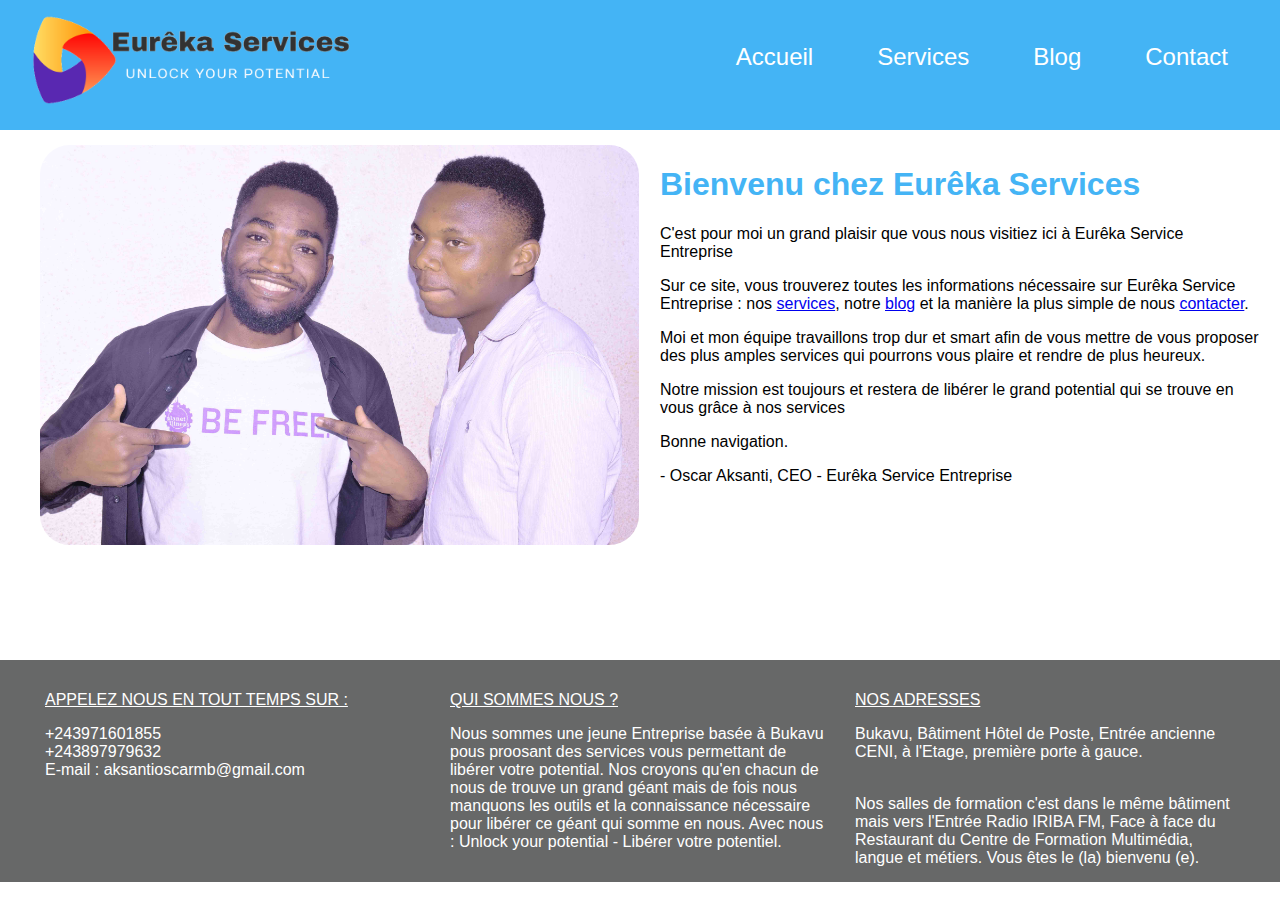
<file: index.html>
<!DOCTYPE html>
<html lang="en">
<head>
    <meta charset="UTF-8">
    <meta name="viewport" content="width=device-width, initial-scale=1.0">
    <meta http-equiv="X-UA-Compatible" content="ie=edge">
    <link rel="stylesheet" href="css/style.css">
    <title>Eurêka Services Entreprise | Unlock your potentials</title>
</head>
<body>
    <header>
        <div id="logo"><a href="index.html"><img src="css/img/logo-eureka-services.PNG" alt="Eurêka Services Logo"></a></div>
        <div class="menu">
            <ul>
                <li><a href="index.html">Accueil</a></li>
                <li><a href="service.html">Services</a></li>
                <li><a href="blog.html">Blog</a></li>
                <li><a href="contact.html">Contact</a></li>
            </ul>
        </div>
    </header>
    <main>
        <section class="image">
            <img src="css/img/eureka.jpg" alt="Eurêka services">
        </section>
        <section class="contenu">
            <h1>Bienvenu chez Eurêka Services</h1>
                <p>C'est pour moi un grand plaisir que vous nous visitiez ici à Eurêka Service Entreprise</p>
                <p>Sur ce site, vous trouverez toutes les informations nécessaire sur Eurêka Service Entreprise : 
                    nos <a href="service.html">services</a>, notre <a href="blog.html">blog</a> et la manière la plus simple de nous <a href="contact.html">contacter</a>.
                </p>
                <p>Moi et mon équipe travaillons trop dur et smart afin de vous mettre de vous proposer des plus amples services 
                    qui pourrons vous plaire et rendre de plus heureux.
                </p>
                <p>Notre mission est toujours et restera de libérer le grand potential qui se trouve en vous grâce à nos services</p>
                <p>Bonne navigation.</p>
                <p>- Oscar Aksanti, CEO - Eurêka Service Entreprise</p>
            </section>
            <footer>
                <div id="telephone">
                    <p style="text-decoration: underline;text-transform: uppercase;">Appelez nous en tout temps sur : </p>
                        +243971601855<br>
                        +243897979632<br>
                        E-mail : aksantioscarmb@gmail.com
                </p>
                </div>
                <div id="quisommesnous">
                    <p style="text-decoration: underline;text-transform: uppercase;">Qui sommes nous ?</p>
                    <p>Nous sommes une jeune Entreprise basée à Bukavu pous proosant des services vous permettant
                        de libérer votre potential. Nos croyons qu'en chacun de nous de trouve un grand géant mais 
                        de fois nous manquons les outils et la connaissance nécessaire pour libérer ce géant qui 
                        somme en nous. Avec nous : Unlock your potential - Libérer votre potentiel.
                    </p>
                </div>
                <div id="nosadresse">
                    <p style="text-decoration: underline;text-transform: uppercase;">Nos Adresses</p>
                    <p>Bukavu, Bâtiment Hôtel de Poste, Entrée ancienne CENI, à l'Etage, première porte à gauce.</p>
                    <br>Nos salles de formation c'est dans le même bâtiment mais vers l'Entrée Radio IRIBA FM, 
                        Face à face du Restaurant du Centre de Formation  Multimédia, langue et métiers.
                        Vous êtes le (la) bienvenu (e).
                </div>
            </footer>
</body>
</html>
</file>
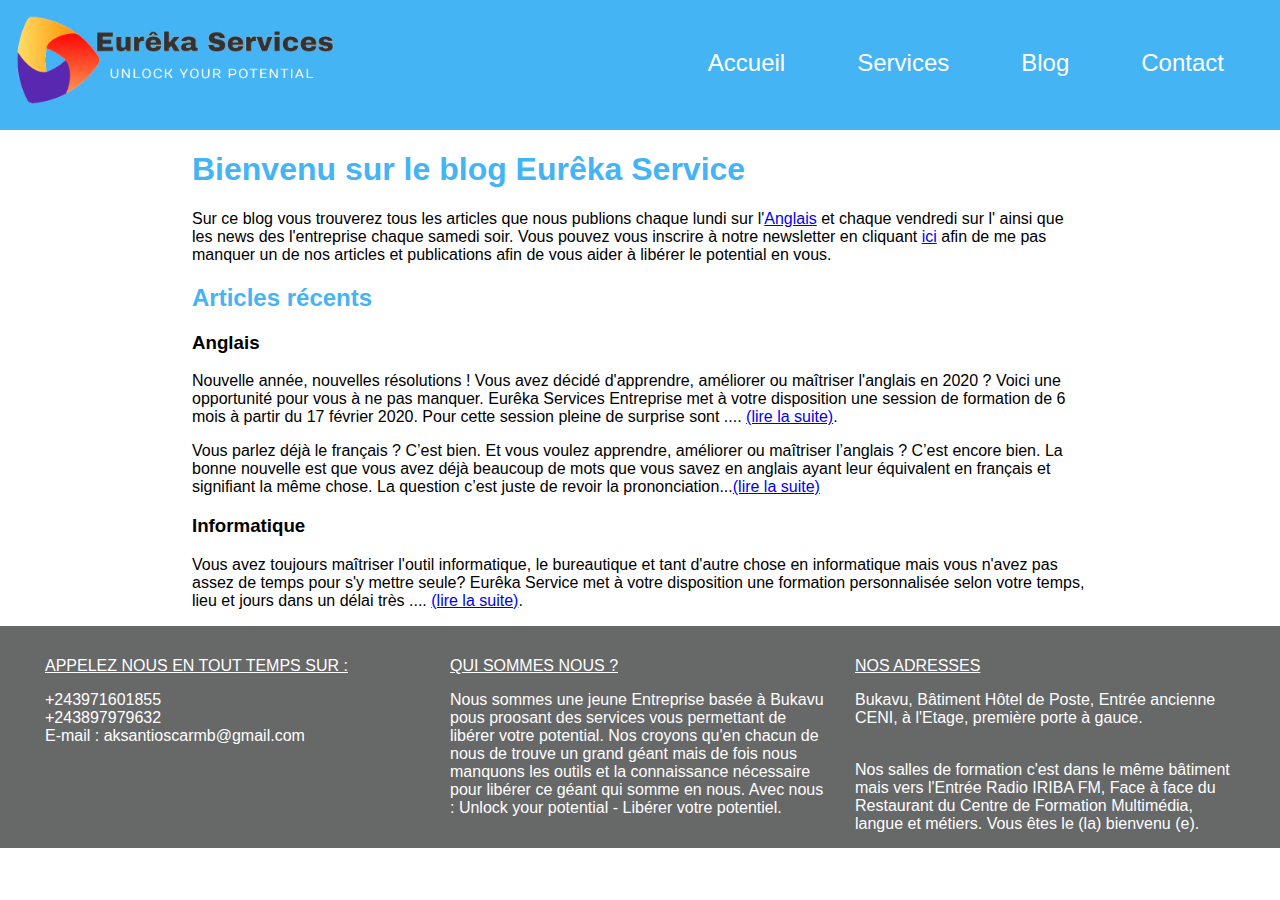
<file: blog.html>
<!DOCTYPE html>
<html lang="en">
<head>
    <meta charset="UTF-8">
    <meta name="viewport" content="width=device-width, initial-scale=1.0">
    <meta http-equiv="X-UA-Compatible" content="ie=edge">
    
    <link rel="stylesheet" href="css/service.css">
    <title>Eurêka Services | Blog</title>
</head>
<body>
    <header>
        <div id="logo"><a href="index.html"><img src="css/img/logo-eureka-services.PNG" alt="Eurêka Services Logo"></a></div>
        <div class="menu">
            <ul>
                <li><a href="index.html">Accueil</a></li>
                <li><a href="service.html">Services</a></li>
                <li><a href="blog.html">Blog</a></li>
                <li><a href="contact.html">Contact</a></li>
            </ul>
        </div>
    </header>
    <main>
        <h1>Bienvenu sur le blog Eurêka Service</h1>
            <p>Sur ce blog vous trouverez tous les articles que nous publions chaque lundi sur l'<a href="#blog-anglais">Anglais</a> 
                et chaque vendredi sur l'<a href="#blog-informatique"></a> ainsi 
                que les news des l'entreprise chaque samedi soir. Vous pouvez vous inscrire à notre newsletter en cliquant <a href="#">ici</a> 
                afin de me pas manquer un de nos articles et publications afin de vous aider à libérer le potential en vous. 
            </p>
            <h2>Articles récents</h2>
            <h3 id="blog-anglais">Anglais</h3>
            <p>Nouvelle année, nouvelles résolutions ! Vous avez décidé d'apprendre, améliorer ou maîtriser l'anglais en 2020 ? Voici une 
                opportunité pour vous à ne pas manquer. Eurêka Services Entreprise met à votre disposition une session de formation de 6 mois 
                à partir du 17 février 2020. Pour cette session pleine de surprise sont .... <a href="#">(lire la suite)</a>.
            </p>
            <p>Vous parlez déjà le français ? C’est bien. Et vous voulez apprendre, améliorer ou maîtriser l’anglais ? C’est encore bien. 
                La bonne nouvelle est que vous avez déjà beaucoup de mots que vous savez en anglais ayant 
                leur équivalent en français et signifiant la même chose. La question c’est juste de revoir la prononciation...<a href="blog-articles/blopost1.htm">(lire la suite)</a></p>
            <h3 id="blog-informatique">Informatique</h3>
            <p>Vous avez toujours maîtriser l'outil informatique, le bureautique et tant d'autre chose en informatique 
                mais vous n'avez pas assez de temps pour s'y mettre seule? Eurêka Service met à votre disposition une formation personnalisée
                selon votre temps, lieu et jours dans un délai très .... <a href="#">(lire la suite)</a>.
            </p>
       </main> 
    <footer>
        <div id="telephone">
            <p style="text-decoration: underline;text-transform: uppercase;">Appelez nous en tout temps sur : </p>
                +243971601855<br>
                +243897979632<br>
                E-mail : aksantioscarmb@gmail.com
        </p>
        </div>
        <div id="quisommesnous">
            <p style="text-decoration: underline;text-transform: uppercase;">Qui sommes nous ?</p>
            <p>Nous sommes une jeune Entreprise basée à Bukavu pous proosant des services vous permettant
                de libérer votre potential. Nos croyons qu'en chacun de nous de trouve un grand géant mais 
                de fois nous manquons les outils et la connaissance nécessaire pour libérer ce géant qui 
                somme en nous. Avec nous : Unlock your potential - Libérer votre potentiel.
            </p>
        </div>
        <div id="nosadresse">
            <p style="text-decoration: underline;text-transform: uppercase;">Nos Adresses</p>
            <p>Bukavu, Bâtiment Hôtel de Poste, Entrée ancienne CENI, à l'Etage, première porte à gauce.</p>
            <br>Nos salles de formation c'est dans le même bâtiment mais vers l'Entrée Radio IRIBA FM, 
                Face à face du Restaurant du Centre de Formation  Multimédia, langue et métiers.
                Vous êtes le (la) bienvenu (e).
        </div>
    </footer>
</body>
</html>
</file>
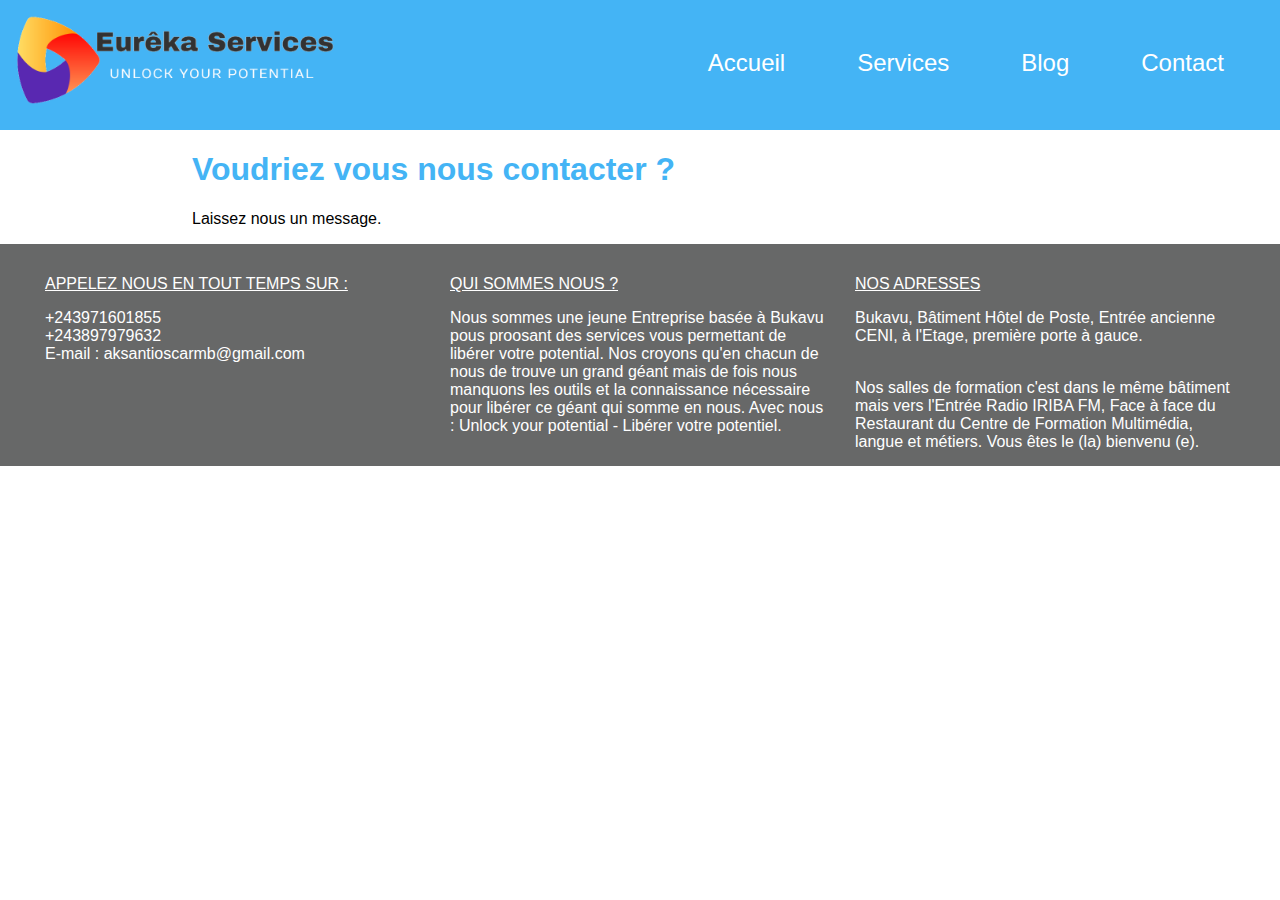
<file: contact.html>
<!DOCTYPE html>
<html lang="en">
<head>
    <meta charset="UTF-8">
    <meta name="viewport" content="width=device-width, initial-scale=1.0">
    <meta http-equiv="X-UA-Compatible" content="ie=edge">
    
    <link rel="stylesheet" href="css/service.css">
    <title>Eurêka Services | Nous contacter</title>
</head>
<body>
    <header>
        <div id="logo"><a href="index.html"><img src="css/img/logo-eureka-services.PNG" alt="Eurêka Services Logo"></a></div>
        <div class="menu">
            <ul>
                <li><a href="index.html">Accueil</a></li>
                <li><a href="service.html">Services</a></li>
                <li><a href="blog.html">Blog</a></li>
                <li><a href="contact.html">Contact</a></li>
            </ul>
        </div>
    </header>
    <main>
        <h1>Voudriez vous nous contacter ?</h1>
            <p>Laissez nous un message.
            </p>
            
       </main> 
       <footer>
        <div id="telephone">
            <p style="text-decoration: underline;text-transform: uppercase;">Appelez nous en tout temps sur : </p>
                +243971601855<br>
                +243897979632<br>
                E-mail : aksantioscarmb@gmail.com
        </p>
        </div>
        <div id="quisommesnous">
            <p style="text-decoration: underline;text-transform: uppercase;">Qui sommes nous ?</p>
            <p>Nous sommes une jeune Entreprise basée à Bukavu pous proosant des services vous permettant
                de libérer votre potential. Nos croyons qu'en chacun de nous de trouve un grand géant mais 
                de fois nous manquons les outils et la connaissance nécessaire pour libérer ce géant qui 
                somme en nous. Avec nous : Unlock your potential - Libérer votre potentiel.
            </p>
        </div>
        <div id="nosadresse">
            <p style="text-decoration: underline;text-transform: uppercase;">Nos Adresses</p>
            <p>Bukavu, Bâtiment Hôtel de Poste, Entrée ancienne CENI, à l'Etage, première porte à gauce.</p>
            <br>Nos salles de formation c'est dans le même bâtiment mais vers l'Entrée Radio IRIBA FM, 
                Face à face du Restaurant du Centre de Formation  Multimédia, langue et métiers.
                Vous êtes le (la) bienvenu (e).
        </div>
    </footer>
</body>
</html>
</file>
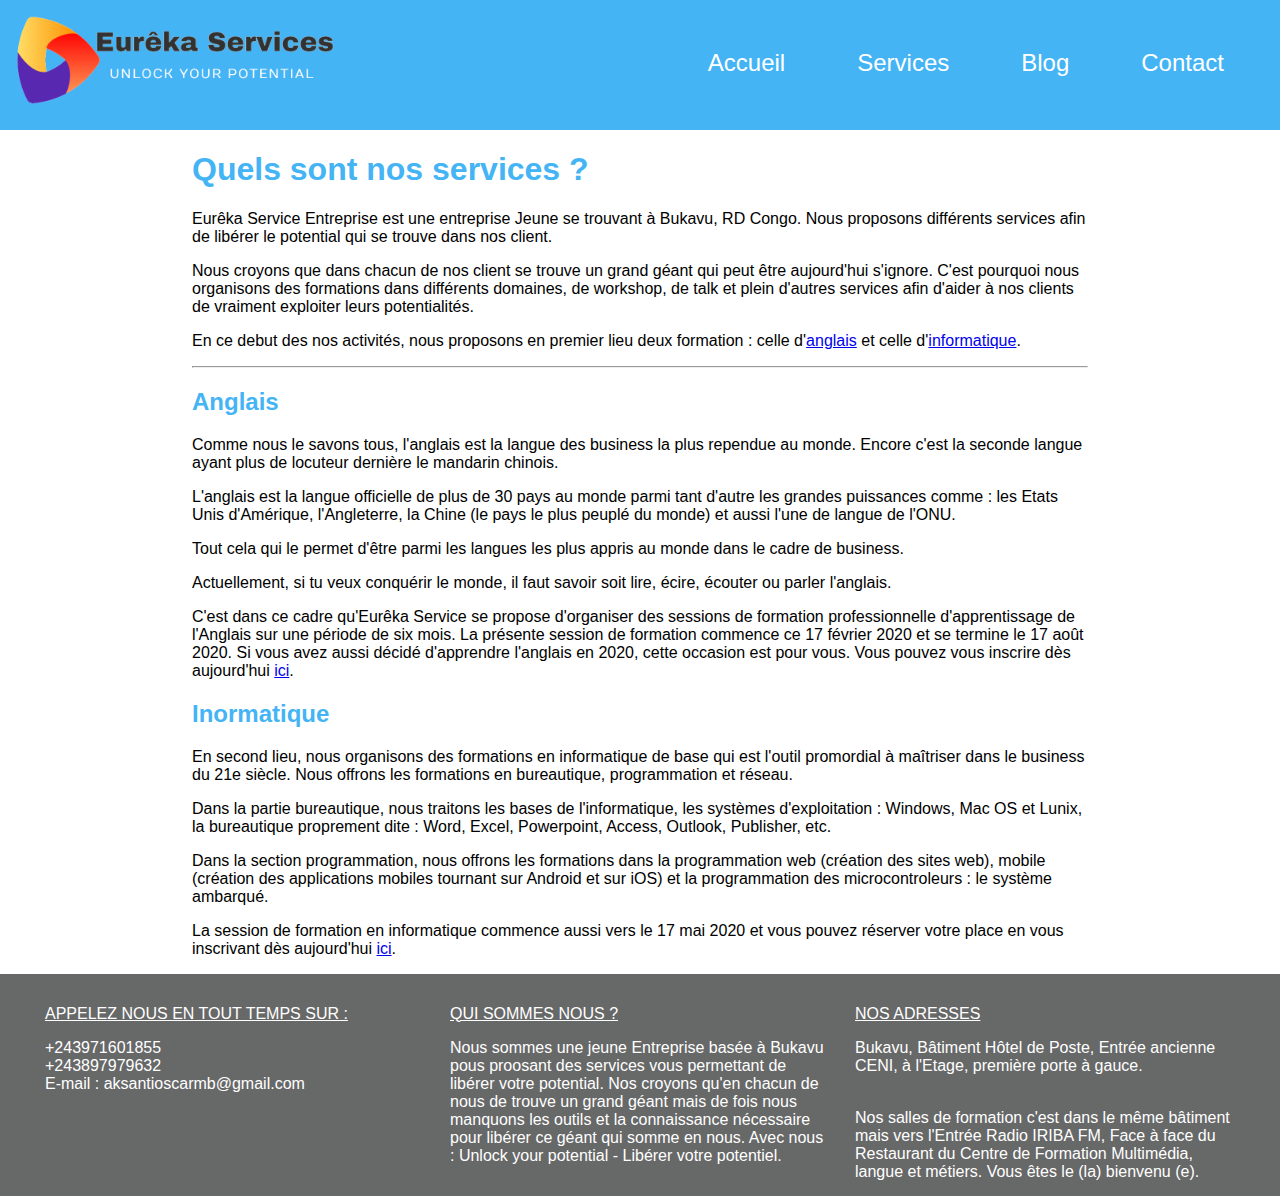
<file: service.html>
<!DOCTYPE html>
<html lang="en">
<head>
    <meta charset="UTF-8">
    <meta name="viewport" content="width=device-width, initial-scale=1.0">
    <meta http-equiv="X-UA-Compatible" content="ie=edge">
    
    <link rel="stylesheet" href="css/service.css">
    <title>Eurêka Services | Nos services</title>
</head>
<body>
    <header>
        <div id="logo"><a href="index.html"><img src="css/img/logo-eureka-services.PNG" alt="Eurêka Services Logo"></a></div>
        <div class="menu">
            <ul>
                <li><a href="index.html">Accueil</a></li>
                <li><a href="service.html">Services</a></li>
                <li><a href="blog.html">Blog</a></li>
                <li><a href="contact.html">Contact</a></li>
            </ul>
        </div>
    </header>
    <main>
        <h1>Quels sont nos services ?</h1>
            <p>Eurêka Service Entreprise est une entreprise Jeune se trouvant à Bukavu, RD Congo. Nous proposons différents
                 services afin de libérer le potential qui se trouve dans nos client.
            </p>
            <p>Nous croyons que dans chacun de nos client se trouve un grand géant qui peut être aujourd'hui s'ignore. 
                C'est pourquoi nous organisons des formations dans différents domaines, de workshop, de talk et plein d'autres 
                services afin d'aider à nos clients de vraiment exploiter leurs potentialités.
            </p>
            <p>En ce debut des nos activités, nous proposons en premier lieu deux formation : celle d'<a href="#anglais">anglais</a> et celle 
            d'<a href="#informatique">informatique</a>.</p>
        <hr>
        <h2 id="anglais">Anglais</h2>
                <p>Comme nous le savons tous, l'anglais est la langue des business la plus rependue au monde. 
                    Encore c'est la seconde langue ayant plus de locuteur dernière le mandarin chinois.
                </p>
                <p>L'anglais est la langue officielle de plus de 30 pays au monde parmi tant d'autre les grandes puissances comme :
                     les Etats Unis d'Amérique, l'Angleterre, la Chine (le pays le plus peuplé du monde) et aussi l'une de langue de l'ONU.
                </p>
                <p>Tout cela qui le permet d'être parmi les langues les plus appris au monde dans le cadre de business.</p>
                <p>Actuellement, si tu veux conquérir le monde, il faut savoir soit lire, écire, écouter ou parler l'anglais.</p>
                <p>C'est dans ce cadre qu'Eurêka Service se propose d'organiser des sessions de formation professionnelle d'apprentissage 
                    de l'Anglais sur une période de six mois. La présente session de formation commence ce 17 février 2020 et se termine 
                    le 17 août 2020. Si vous avez aussi décidé d'apprendre l'anglais en 2020, cette occasion est pour vous. Vous pouvez 
                    vous inscrire dès aujourd'hui <a href="incriptionFormationAnglais.html">ici</a>.
                </p>
        
                <h2 id="informatique">Inormatique</h2>
                <p>En second lieu, nous organisons des formations en informatique de base qui est l'outil promordial  
                    à maîtriser dans le business du 21e siècle. Nous offrons les formations en bureautique, programmation et réseau.
                </p>
                <p>Dans la partie bureautique, nous traitons les bases de l'informatique, les systèmes d'exploitation : Windows, Mac OS et Lunix, 
                    la bureautique proprement dite : Word, Excel, Powerpoint, Access, Outlook, Publisher, etc.
                </p>
                <p>Dans la section programmation, nous offrons les formations dans la programmation web (création des sites web), mobile 
                    (création des applications mobiles tournant sur Android et sur iOS) et la programmation des microcontroleurs : le système ambarqué.
                </p>
                <p>La session de formation en informatique commence aussi vers le 17 mai 2020 et vous pouvez réserver votre place en vous inscrivant 
                    dès aujourd'hui <a href="incriptionFormationInformatique.html">ici</a>.
                </p>
       </main> 
       <footer>
        <div id="telephone">
            <p style="text-decoration: underline;text-transform: uppercase;">Appelez nous en tout temps sur : </p>
                +243971601855<br>
                +243897979632<br>
                E-mail : aksantioscarmb@gmail.com
        </p>
        </div>
        <div id="quisommesnous">
            <p style="text-decoration: underline;text-transform: uppercase;">Qui sommes nous ?</p>
            <p>Nous sommes une jeune Entreprise basée à Bukavu pous proosant des services vous permettant
                de libérer votre potential. Nos croyons qu'en chacun de nous de trouve un grand géant mais 
                de fois nous manquons les outils et la connaissance nécessaire pour libérer ce géant qui 
                somme en nous. Avec nous : Unlock your potential - Libérer votre potentiel.
            </p>
        </div>
        <div id="nosadresse">
            <p style="text-decoration: underline;text-transform: uppercase;">Nos Adresses</p>
            <p>Bukavu, Bâtiment Hôtel de Poste, Entrée ancienne CENI, à l'Etage, première porte à gauce.</p>
            <br>Nos salles de formation c'est dans le même bâtiment mais vers l'Entrée Radio IRIBA FM, 
                Face à face du Restaurant du Centre de Formation  Multimédia, langue et métiers.
                Vous êtes le (la) bienvenu (e).
        </div>
    </footer>
</body>
</html>
</file>
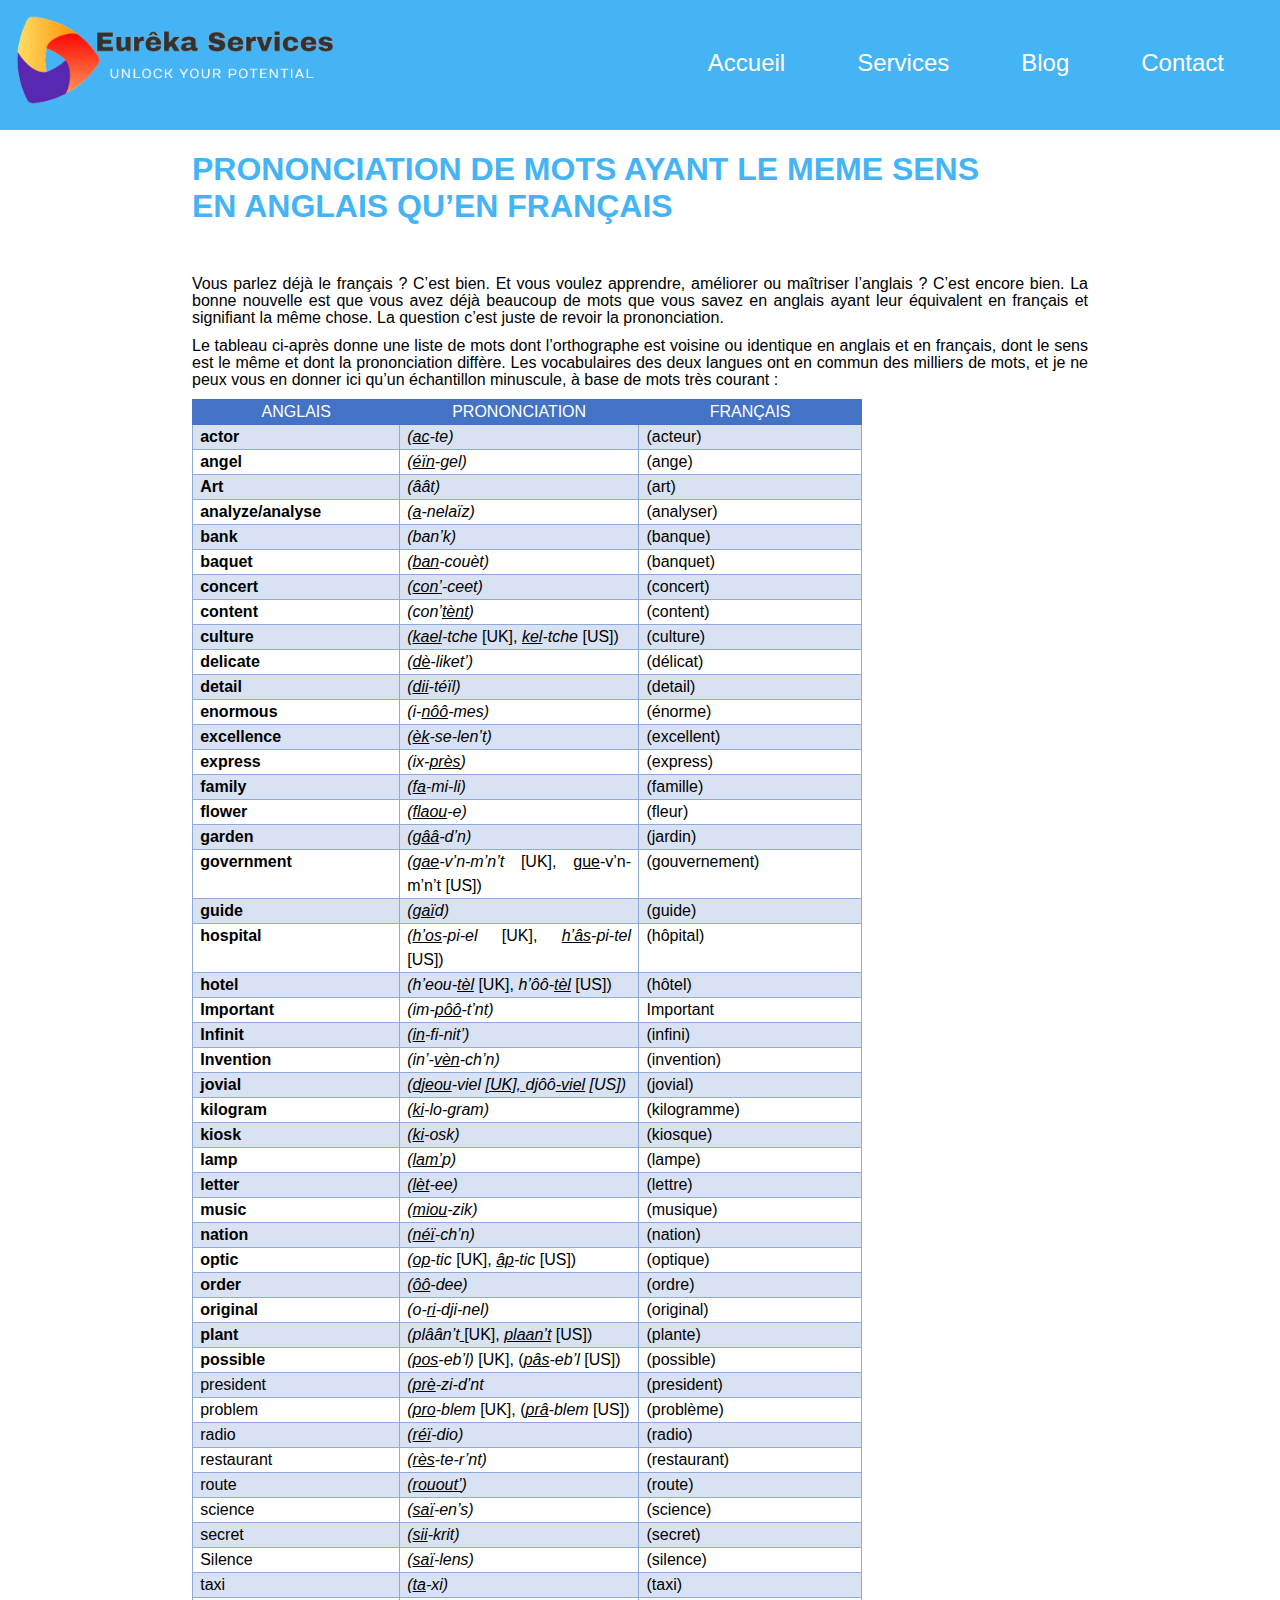
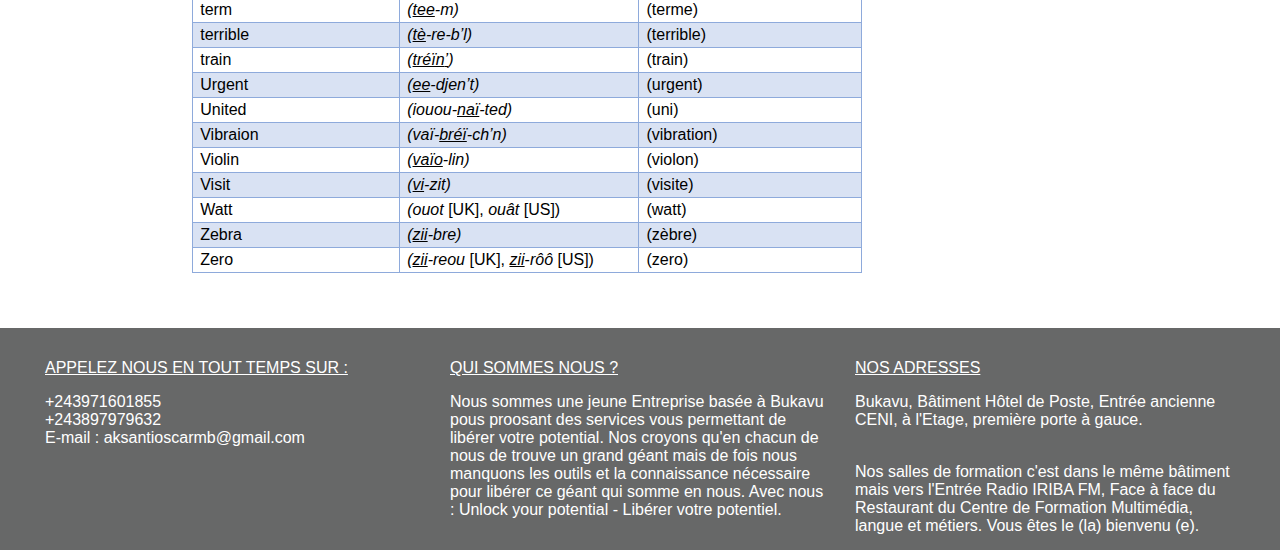
<file: blog-articles/blopost1.htm>
<html xmlns:v="urn:schemas-microsoft-com:vml"
xmlns:o="urn:schemas-microsoft-com:office:office"
xmlns:w="urn:schemas-microsoft-com:office:word"
xmlns:m="http://schemas.microsoft.com/office/2004/12/omml"
xmlns="http://www.w3.org/TR/REC-html40">

<head>
<meta http-equiv=Content-Type content="text/html; charset=utf-8">
<meta name=ProgId content=Word.Document>
<meta name=Generator content="Microsoft Word 15">
<meta name=Originator content="Microsoft Word 15">
<link rel=File-List href="blopost1_fichiers/filelist.xml">
<link rel="stylesheet" href="../css/service.css">
<!--[if gte mso 9]><xml>
 <o:DocumentProperties>
  <o:Author>Oscar Aksanti</o:Author>
  <o:Template>Normal</o:Template>
  <o:LastAuthor>Oscar Aksanti</o:LastAuthor>
  <o:Revision>2</o:Revision>
  <o:TotalTime>8</o:TotalTime>
  <o:Created>2020-02-17T20:41:00Z</o:Created>
  <o:LastSaved>2020-02-17T20:41:00Z</o:LastSaved>
  <o:Pages>1</o:Pages>
  <o:Words>392</o:Words>
  <o:Characters>2240</o:Characters>
  <o:Lines>18</o:Lines>
  <o:Paragraphs>5</o:Paragraphs>
  <o:CharactersWithSpaces>2627</o:CharactersWithSpaces>
  <o:Version>16.00</o:Version>
 </o:DocumentProperties>
 <o:OfficeDocumentSettings>
  <o:AllowPNG/>
 </o:OfficeDocumentSettings>
</xml><![endif]-->
<link rel=themeData href="blopost1_fichiers/themedata.thmx">
<link rel=colorSchemeMapping href="blopost1_fichiers/colorschememapping.xml">
<!--[if gte mso 9]><xml>
 <w:WordDocument>
  <w:SpellingState>Clean</w:SpellingState>
  <w:GrammarState>Clean</w:GrammarState>
  <w:TrackMoves>false</w:TrackMoves>
  <w:TrackFormatting/>
  <w:PunctuationKerning/>
  <w:ValidateAgainstSchemas/>
  <w:SaveIfXMLInvalid>false</w:SaveIfXMLInvalid>
  <w:IgnoreMixedContent>false</w:IgnoreMixedContent>
  <w:AlwaysShowPlaceholderText>false</w:AlwaysShowPlaceholderText>
  <w:DoNotPromoteQF/>
  <w:LidThemeOther>EN-US</w:LidThemeOther>
  <w:LidThemeAsian>X-NONE</w:LidThemeAsian>
  <w:LidThemeComplexScript>X-NONE</w:LidThemeComplexScript>
  <w:Compatibility>
   <w:BreakWrappedTables/>
   <w:SnapToGridInCell/>
   <w:WrapTextWithPunct/>
   <w:UseAsianBreakRules/>
   <w:DontGrowAutofit/>
   <w:SplitPgBreakAndParaMark/>
   <w:EnableOpenTypeKerning/>
   <w:DontFlipMirrorIndents/>
   <w:OverrideTableStyleHps/>
  </w:Compatibility>
  <m:mathPr>
   <m:mathFont m:val="Cambria Math"/>
   <m:brkBin m:val="before"/>
   <m:brkBinSub m:val="&#45;-"/>
   <m:smallFrac m:val="off"/>
   <m:dispDef/>
   <m:lMargin m:val="0"/>
   <m:rMargin m:val="0"/>
   <m:defJc m:val="centerGroup"/>
   <m:wrapIndent m:val="1440"/>
   <m:intLim m:val="subSup"/>
   <m:naryLim m:val="undOvr"/>
  </m:mathPr></w:WordDocument>
</xml><![endif]--><!--[if gte mso 9]><xml>
 <w:LatentStyles DefLockedState="false" DefUnhideWhenUsed="false"
  DefSemiHidden="false" DefQFormat="false" DefPriority="99"
  LatentStyleCount="376">
  <w:LsdException Locked="false" Priority="0" QFormat="true" Name="Normal"/>
  <w:LsdException Locked="false" Priority="9" QFormat="true" Name="heading 1"/>
  <w:LsdException Locked="false" Priority="9" SemiHidden="true"
   UnhideWhenUsed="true" QFormat="true" Name="heading 2"/>
  <w:LsdException Locked="false" Priority="9" SemiHidden="true"
   UnhideWhenUsed="true" QFormat="true" Name="heading 3"/>
  <w:LsdException Locked="false" Priority="9" SemiHidden="true"
   UnhideWhenUsed="true" QFormat="true" Name="heading 4"/>
  <w:LsdException Locked="false" Priority="9" SemiHidden="true"
   UnhideWhenUsed="true" QFormat="true" Name="heading 5"/>
  <w:LsdException Locked="false" Priority="9" SemiHidden="true"
   UnhideWhenUsed="true" QFormat="true" Name="heading 6"/>
  <w:LsdException Locked="false" Priority="9" SemiHidden="true"
   UnhideWhenUsed="true" QFormat="true" Name="heading 7"/>
  <w:LsdException Locked="false" Priority="9" SemiHidden="true"
   UnhideWhenUsed="true" QFormat="true" Name="heading 8"/>
  <w:LsdException Locked="false" Priority="9" SemiHidden="true"
   UnhideWhenUsed="true" QFormat="true" Name="heading 9"/>
  <w:LsdException Locked="false" SemiHidden="true" UnhideWhenUsed="true"
   Name="index 1"/>
  <w:LsdException Locked="false" SemiHidden="true" UnhideWhenUsed="true"
   Name="index 2"/>
  <w:LsdException Locked="false" SemiHidden="true" UnhideWhenUsed="true"
   Name="index 3"/>
  <w:LsdException Locked="false" SemiHidden="true" UnhideWhenUsed="true"
   Name="index 4"/>
  <w:LsdException Locked="false" SemiHidden="true" UnhideWhenUsed="true"
   Name="index 5"/>
  <w:LsdException Locked="false" SemiHidden="true" UnhideWhenUsed="true"
   Name="index 6"/>
  <w:LsdException Locked="false" SemiHidden="true" UnhideWhenUsed="true"
   Name="index 7"/>
  <w:LsdException Locked="false" SemiHidden="true" UnhideWhenUsed="true"
   Name="index 8"/>
  <w:LsdException Locked="false" SemiHidden="true" UnhideWhenUsed="true"
   Name="index 9"/>
  <w:LsdException Locked="false" Priority="39" SemiHidden="true"
   UnhideWhenUsed="true" Name="toc 1"/>
  <w:LsdException Locked="false" Priority="39" SemiHidden="true"
   UnhideWhenUsed="true" Name="toc 2"/>
  <w:LsdException Locked="false" Priority="39" SemiHidden="true"
   UnhideWhenUsed="true" Name="toc 3"/>
  <w:LsdException Locked="false" Priority="39" SemiHidden="true"
   UnhideWhenUsed="true" Name="toc 4"/>
  <w:LsdException Locked="false" Priority="39" SemiHidden="true"
   UnhideWhenUsed="true" Name="toc 5"/>
  <w:LsdException Locked="false" Priority="39" SemiHidden="true"
   UnhideWhenUsed="true" Name="toc 6"/>
  <w:LsdException Locked="false" Priority="39" SemiHidden="true"
   UnhideWhenUsed="true" Name="toc 7"/>
  <w:LsdException Locked="false" Priority="39" SemiHidden="true"
   UnhideWhenUsed="true" Name="toc 8"/>
  <w:LsdException Locked="false" Priority="39" SemiHidden="true"
   UnhideWhenUsed="true" Name="toc 9"/>
  <w:LsdException Locked="false" SemiHidden="true" UnhideWhenUsed="true"
   Name="Normal Indent"/>
  <w:LsdException Locked="false" SemiHidden="true" UnhideWhenUsed="true"
   Name="footnote text"/>
  <w:LsdException Locked="false" SemiHidden="true" UnhideWhenUsed="true"
   Name="annotation text"/>
  <w:LsdException Locked="false" SemiHidden="true" UnhideWhenUsed="true"
   Name="header"/>
  <w:LsdException Locked="false" SemiHidden="true" UnhideWhenUsed="true"
   Name="footer"/>
  <w:LsdException Locked="false" SemiHidden="true" UnhideWhenUsed="true"
   Name="index heading"/>
  <w:LsdException Locked="false" Priority="35" SemiHidden="true"
   UnhideWhenUsed="true" QFormat="true" Name="caption"/>
  <w:LsdException Locked="false" SemiHidden="true" UnhideWhenUsed="true"
   Name="table of figures"/>
  <w:LsdException Locked="false" SemiHidden="true" UnhideWhenUsed="true"
   Name="envelope address"/>
  <w:LsdException Locked="false" SemiHidden="true" UnhideWhenUsed="true"
   Name="envelope return"/>
  <w:LsdException Locked="false" SemiHidden="true" UnhideWhenUsed="true"
   Name="footnote reference"/>
  <w:LsdException Locked="false" SemiHidden="true" UnhideWhenUsed="true"
   Name="annotation reference"/>
  <w:LsdException Locked="false" SemiHidden="true" UnhideWhenUsed="true"
   Name="line number"/>
  <w:LsdException Locked="false" SemiHidden="true" UnhideWhenUsed="true"
   Name="page number"/>
  <w:LsdException Locked="false" SemiHidden="true" UnhideWhenUsed="true"
   Name="endnote reference"/>
  <w:LsdException Locked="false" SemiHidden="true" UnhideWhenUsed="true"
   Name="endnote text"/>
  <w:LsdException Locked="false" SemiHidden="true" UnhideWhenUsed="true"
   Name="table of authorities"/>
  <w:LsdException Locked="false" SemiHidden="true" UnhideWhenUsed="true"
   Name="macro"/>
  <w:LsdException Locked="false" SemiHidden="true" UnhideWhenUsed="true"
   Name="toa heading"/>
  <w:LsdException Locked="false" SemiHidden="true" UnhideWhenUsed="true"
   Name="List"/>
  <w:LsdException Locked="false" SemiHidden="true" UnhideWhenUsed="true"
   Name="List Bullet"/>
  <w:LsdException Locked="false" SemiHidden="true" UnhideWhenUsed="true"
   Name="List Number"/>
  <w:LsdException Locked="false" SemiHidden="true" UnhideWhenUsed="true"
   Name="List 2"/>
  <w:LsdException Locked="false" SemiHidden="true" UnhideWhenUsed="true"
   Name="List 3"/>
  <w:LsdException Locked="false" SemiHidden="true" UnhideWhenUsed="true"
   Name="List 4"/>
  <w:LsdException Locked="false" SemiHidden="true" UnhideWhenUsed="true"
   Name="List 5"/>
  <w:LsdException Locked="false" SemiHidden="true" UnhideWhenUsed="true"
   Name="List Bullet 2"/>
  <w:LsdException Locked="false" SemiHidden="true" UnhideWhenUsed="true"
   Name="List Bullet 3"/>
  <w:LsdException Locked="false" SemiHidden="true" UnhideWhenUsed="true"
   Name="List Bullet 4"/>
  <w:LsdException Locked="false" SemiHidden="true" UnhideWhenUsed="true"
   Name="List Bullet 5"/>
  <w:LsdException Locked="false" SemiHidden="true" UnhideWhenUsed="true"
   Name="List Number 2"/>
  <w:LsdException Locked="false" SemiHidden="true" UnhideWhenUsed="true"
   Name="List Number 3"/>
  <w:LsdException Locked="false" SemiHidden="true" UnhideWhenUsed="true"
   Name="List Number 4"/>
  <w:LsdException Locked="false" SemiHidden="true" UnhideWhenUsed="true"
   Name="List Number 5"/>
  <w:LsdException Locked="false" Priority="10" QFormat="true" Name="Title"/>
  <w:LsdException Locked="false" SemiHidden="true" UnhideWhenUsed="true"
   Name="Closing"/>
  <w:LsdException Locked="false" SemiHidden="true" UnhideWhenUsed="true"
   Name="Signature"/>
  <w:LsdException Locked="false" Priority="1" SemiHidden="true"
   UnhideWhenUsed="true" Name="Default Paragraph Font"/>
  <w:LsdException Locked="false" SemiHidden="true" UnhideWhenUsed="true"
   Name="Body Text"/>
  <w:LsdException Locked="false" SemiHidden="true" UnhideWhenUsed="true"
   Name="Body Text Indent"/>
  <w:LsdException Locked="false" SemiHidden="true" UnhideWhenUsed="true"
   Name="List Continue"/>
  <w:LsdException Locked="false" SemiHidden="true" UnhideWhenUsed="true"
   Name="List Continue 2"/>
  <w:LsdException Locked="false" SemiHidden="true" UnhideWhenUsed="true"
   Name="List Continue 3"/>
  <w:LsdException Locked="false" SemiHidden="true" UnhideWhenUsed="true"
   Name="List Continue 4"/>
  <w:LsdException Locked="false" SemiHidden="true" UnhideWhenUsed="true"
   Name="List Continue 5"/>
  <w:LsdException Locked="false" SemiHidden="true" UnhideWhenUsed="true"
   Name="Message Header"/>
  <w:LsdException Locked="false" Priority="11" QFormat="true" Name="Subtitle"/>
  <w:LsdException Locked="false" SemiHidden="true" UnhideWhenUsed="true"
   Name="Salutation"/>
  <w:LsdException Locked="false" SemiHidden="true" UnhideWhenUsed="true"
   Name="Date"/>
  <w:LsdException Locked="false" SemiHidden="true" UnhideWhenUsed="true"
   Name="Body Text First Indent"/>
  <w:LsdException Locked="false" SemiHidden="true" UnhideWhenUsed="true"
   Name="Body Text First Indent 2"/>
  <w:LsdException Locked="false" SemiHidden="true" UnhideWhenUsed="true"
   Name="Note Heading"/>
  <w:LsdException Locked="false" SemiHidden="true" UnhideWhenUsed="true"
   Name="Body Text 2"/>
  <w:LsdException Locked="false" SemiHidden="true" UnhideWhenUsed="true"
   Name="Body Text 3"/>
  <w:LsdException Locked="false" SemiHidden="true" UnhideWhenUsed="true"
   Name="Body Text Indent 2"/>
  <w:LsdException Locked="false" SemiHidden="true" UnhideWhenUsed="true"
   Name="Body Text Indent 3"/>
  <w:LsdException Locked="false" SemiHidden="true" UnhideWhenUsed="true"
   Name="Block Text"/>
  <w:LsdException Locked="false" SemiHidden="true" UnhideWhenUsed="true"
   Name="Hyperlink"/>
  <w:LsdException Locked="false" SemiHidden="true" UnhideWhenUsed="true"
   Name="FollowedHyperlink"/>
  <w:LsdException Locked="false" Priority="22" QFormat="true" Name="Strong"/>
  <w:LsdException Locked="false" Priority="20" QFormat="true" Name="Emphasis"/>
  <w:LsdException Locked="false" SemiHidden="true" UnhideWhenUsed="true"
   Name="Document Map"/>
  <w:LsdException Locked="false" SemiHidden="true" UnhideWhenUsed="true"
   Name="Plain Text"/>
  <w:LsdException Locked="false" SemiHidden="true" UnhideWhenUsed="true"
   Name="E-mail Signature"/>
  <w:LsdException Locked="false" SemiHidden="true" UnhideWhenUsed="true"
   Name="HTML Top of Form"/>
  <w:LsdException Locked="false" SemiHidden="true" UnhideWhenUsed="true"
   Name="HTML Bottom of Form"/>
  <w:LsdException Locked="false" SemiHidden="true" UnhideWhenUsed="true"
   Name="Normal (Web)"/>
  <w:LsdException Locked="false" SemiHidden="true" UnhideWhenUsed="true"
   Name="HTML Acronym"/>
  <w:LsdException Locked="false" SemiHidden="true" UnhideWhenUsed="true"
   Name="HTML Address"/>
  <w:LsdException Locked="false" SemiHidden="true" UnhideWhenUsed="true"
   Name="HTML Cite"/>
  <w:LsdException Locked="false" SemiHidden="true" UnhideWhenUsed="true"
   Name="HTML Code"/>
  <w:LsdException Locked="false" SemiHidden="true" UnhideWhenUsed="true"
   Name="HTML Definition"/>
  <w:LsdException Locked="false" SemiHidden="true" UnhideWhenUsed="true"
   Name="HTML Keyboard"/>
  <w:LsdException Locked="false" SemiHidden="true" UnhideWhenUsed="true"
   Name="HTML Preformatted"/>
  <w:LsdException Locked="false" SemiHidden="true" UnhideWhenUsed="true"
   Name="HTML Sample"/>
  <w:LsdException Locked="false" SemiHidden="true" UnhideWhenUsed="true"
   Name="HTML Typewriter"/>
  <w:LsdException Locked="false" SemiHidden="true" UnhideWhenUsed="true"
   Name="HTML Variable"/>
  <w:LsdException Locked="false" SemiHidden="true" UnhideWhenUsed="true"
   Name="Normal Table"/>
  <w:LsdException Locked="false" SemiHidden="true" UnhideWhenUsed="true"
   Name="annotation subject"/>
  <w:LsdException Locked="false" SemiHidden="true" UnhideWhenUsed="true"
   Name="No List"/>
  <w:LsdException Locked="false" SemiHidden="true" UnhideWhenUsed="true"
   Name="Outline List 1"/>
  <w:LsdException Locked="false" SemiHidden="true" UnhideWhenUsed="true"
   Name="Outline List 2"/>
  <w:LsdException Locked="false" SemiHidden="true" UnhideWhenUsed="true"
   Name="Outline List 3"/>
  <w:LsdException Locked="false" SemiHidden="true" UnhideWhenUsed="true"
   Name="Table Simple 1"/>
  <w:LsdException Locked="false" SemiHidden="true" UnhideWhenUsed="true"
   Name="Table Simple 2"/>
  <w:LsdException Locked="false" SemiHidden="true" UnhideWhenUsed="true"
   Name="Table Simple 3"/>
  <w:LsdException Locked="false" SemiHidden="true" UnhideWhenUsed="true"
   Name="Table Classic 1"/>
  <w:LsdException Locked="false" SemiHidden="true" UnhideWhenUsed="true"
   Name="Table Classic 2"/>
  <w:LsdException Locked="false" SemiHidden="true" UnhideWhenUsed="true"
   Name="Table Classic 3"/>
  <w:LsdException Locked="false" SemiHidden="true" UnhideWhenUsed="true"
   Name="Table Classic 4"/>
  <w:LsdException Locked="false" SemiHidden="true" UnhideWhenUsed="true"
   Name="Table Colorful 1"/>
  <w:LsdException Locked="false" SemiHidden="true" UnhideWhenUsed="true"
   Name="Table Colorful 2"/>
  <w:LsdException Locked="false" SemiHidden="true" UnhideWhenUsed="true"
   Name="Table Colorful 3"/>
  <w:LsdException Locked="false" SemiHidden="true" UnhideWhenUsed="true"
   Name="Table Columns 1"/>
  <w:LsdException Locked="false" SemiHidden="true" UnhideWhenUsed="true"
   Name="Table Columns 2"/>
  <w:LsdException Locked="false" SemiHidden="true" UnhideWhenUsed="true"
   Name="Table Columns 3"/>
  <w:LsdException Locked="false" SemiHidden="true" UnhideWhenUsed="true"
   Name="Table Columns 4"/>
  <w:LsdException Locked="false" SemiHidden="true" UnhideWhenUsed="true"
   Name="Table Columns 5"/>
  <w:LsdException Locked="false" SemiHidden="true" UnhideWhenUsed="true"
   Name="Table Grid 1"/>
  <w:LsdException Locked="false" SemiHidden="true" UnhideWhenUsed="true"
   Name="Table Grid 2"/>
  <w:LsdException Locked="false" SemiHidden="true" UnhideWhenUsed="true"
   Name="Table Grid 3"/>
  <w:LsdException Locked="false" SemiHidden="true" UnhideWhenUsed="true"
   Name="Table Grid 4"/>
  <w:LsdException Locked="false" SemiHidden="true" UnhideWhenUsed="true"
   Name="Table Grid 5"/>
  <w:LsdException Locked="false" SemiHidden="true" UnhideWhenUsed="true"
   Name="Table Grid 6"/>
  <w:LsdException Locked="false" SemiHidden="true" UnhideWhenUsed="true"
   Name="Table Grid 7"/>
  <w:LsdException Locked="false" SemiHidden="true" UnhideWhenUsed="true"
   Name="Table Grid 8"/>
  <w:LsdException Locked="false" SemiHidden="true" UnhideWhenUsed="true"
   Name="Table List 1"/>
  <w:LsdException Locked="false" SemiHidden="true" UnhideWhenUsed="true"
   Name="Table List 2"/>
  <w:LsdException Locked="false" SemiHidden="true" UnhideWhenUsed="true"
   Name="Table List 3"/>
  <w:LsdException Locked="false" SemiHidden="true" UnhideWhenUsed="true"
   Name="Table List 4"/>
  <w:LsdException Locked="false" SemiHidden="true" UnhideWhenUsed="true"
   Name="Table List 5"/>
  <w:LsdException Locked="false" SemiHidden="true" UnhideWhenUsed="true"
   Name="Table List 6"/>
  <w:LsdException Locked="false" SemiHidden="true" UnhideWhenUsed="true"
   Name="Table List 7"/>
  <w:LsdException Locked="false" SemiHidden="true" UnhideWhenUsed="true"
   Name="Table List 8"/>
  <w:LsdException Locked="false" SemiHidden="true" UnhideWhenUsed="true"
   Name="Table 3D effects 1"/>
  <w:LsdException Locked="false" SemiHidden="true" UnhideWhenUsed="true"
   Name="Table 3D effects 2"/>
  <w:LsdException Locked="false" SemiHidden="true" UnhideWhenUsed="true"
   Name="Table 3D effects 3"/>
  <w:LsdException Locked="false" SemiHidden="true" UnhideWhenUsed="true"
   Name="Table Contemporary"/>
  <w:LsdException Locked="false" SemiHidden="true" UnhideWhenUsed="true"
   Name="Table Elegant"/>
  <w:LsdException Locked="false" SemiHidden="true" UnhideWhenUsed="true"
   Name="Table Professional"/>
  <w:LsdException Locked="false" SemiHidden="true" UnhideWhenUsed="true"
   Name="Table Subtle 1"/>
  <w:LsdException Locked="false" SemiHidden="true" UnhideWhenUsed="true"
   Name="Table Subtle 2"/>
  <w:LsdException Locked="false" SemiHidden="true" UnhideWhenUsed="true"
   Name="Table Web 1"/>
  <w:LsdException Locked="false" SemiHidden="true" UnhideWhenUsed="true"
   Name="Table Web 2"/>
  <w:LsdException Locked="false" SemiHidden="true" UnhideWhenUsed="true"
   Name="Table Web 3"/>
  <w:LsdException Locked="false" SemiHidden="true" UnhideWhenUsed="true"
   Name="Balloon Text"/>
  <w:LsdException Locked="false" Priority="39" Name="Table Grid"/>
  <w:LsdException Locked="false" SemiHidden="true" UnhideWhenUsed="true"
   Name="Table Theme"/>
  <w:LsdException Locked="false" SemiHidden="true" Name="Placeholder Text"/>
  <w:LsdException Locked="false" Priority="1" QFormat="true" Name="No Spacing"/>
  <w:LsdException Locked="false" Priority="60" Name="Light Shading"/>
  <w:LsdException Locked="false" Priority="61" Name="Light List"/>
  <w:LsdException Locked="false" Priority="62" Name="Light Grid"/>
  <w:LsdException Locked="false" Priority="63" Name="Medium Shading 1"/>
  <w:LsdException Locked="false" Priority="64" Name="Medium Shading 2"/>
  <w:LsdException Locked="false" Priority="65" Name="Medium List 1"/>
  <w:LsdException Locked="false" Priority="66" Name="Medium List 2"/>
  <w:LsdException Locked="false" Priority="67" Name="Medium Grid 1"/>
  <w:LsdException Locked="false" Priority="68" Name="Medium Grid 2"/>
  <w:LsdException Locked="false" Priority="69" Name="Medium Grid 3"/>
  <w:LsdException Locked="false" Priority="70" Name="Dark List"/>
  <w:LsdException Locked="false" Priority="71" Name="Colorful Shading"/>
  <w:LsdException Locked="false" Priority="72" Name="Colorful List"/>
  <w:LsdException Locked="false" Priority="73" Name="Colorful Grid"/>
  <w:LsdException Locked="false" Priority="60" Name="Light Shading Accent 1"/>
  <w:LsdException Locked="false" Priority="61" Name="Light List Accent 1"/>
  <w:LsdException Locked="false" Priority="62" Name="Light Grid Accent 1"/>
  <w:LsdException Locked="false" Priority="63" Name="Medium Shading 1 Accent 1"/>
  <w:LsdException Locked="false" Priority="64" Name="Medium Shading 2 Accent 1"/>
  <w:LsdException Locked="false" Priority="65" Name="Medium List 1 Accent 1"/>
  <w:LsdException Locked="false" SemiHidden="true" Name="Revision"/>
  <w:LsdException Locked="false" Priority="34" QFormat="true"
   Name="List Paragraph"/>
  <w:LsdException Locked="false" Priority="29" QFormat="true" Name="Quote"/>
  <w:LsdException Locked="false" Priority="30" QFormat="true"
   Name="Intense Quote"/>
  <w:LsdException Locked="false" Priority="66" Name="Medium List 2 Accent 1"/>
  <w:LsdException Locked="false" Priority="67" Name="Medium Grid 1 Accent 1"/>
  <w:LsdException Locked="false" Priority="68" Name="Medium Grid 2 Accent 1"/>
  <w:LsdException Locked="false" Priority="69" Name="Medium Grid 3 Accent 1"/>
  <w:LsdException Locked="false" Priority="70" Name="Dark List Accent 1"/>
  <w:LsdException Locked="false" Priority="71" Name="Colorful Shading Accent 1"/>
  <w:LsdException Locked="false" Priority="72" Name="Colorful List Accent 1"/>
  <w:LsdException Locked="false" Priority="73" Name="Colorful Grid Accent 1"/>
  <w:LsdException Locked="false" Priority="60" Name="Light Shading Accent 2"/>
  <w:LsdException Locked="false" Priority="61" Name="Light List Accent 2"/>
  <w:LsdException Locked="false" Priority="62" Name="Light Grid Accent 2"/>
  <w:LsdException Locked="false" Priority="63" Name="Medium Shading 1 Accent 2"/>
  <w:LsdException Locked="false" Priority="64" Name="Medium Shading 2 Accent 2"/>
  <w:LsdException Locked="false" Priority="65" Name="Medium List 1 Accent 2"/>
  <w:LsdException Locked="false" Priority="66" Name="Medium List 2 Accent 2"/>
  <w:LsdException Locked="false" Priority="67" Name="Medium Grid 1 Accent 2"/>
  <w:LsdException Locked="false" Priority="68" Name="Medium Grid 2 Accent 2"/>
  <w:LsdException Locked="false" Priority="69" Name="Medium Grid 3 Accent 2"/>
  <w:LsdException Locked="false" Priority="70" Name="Dark List Accent 2"/>
  <w:LsdException Locked="false" Priority="71" Name="Colorful Shading Accent 2"/>
  <w:LsdException Locked="false" Priority="72" Name="Colorful List Accent 2"/>
  <w:LsdException Locked="false" Priority="73" Name="Colorful Grid Accent 2"/>
  <w:LsdException Locked="false" Priority="60" Name="Light Shading Accent 3"/>
  <w:LsdException Locked="false" Priority="61" Name="Light List Accent 3"/>
  <w:LsdException Locked="false" Priority="62" Name="Light Grid Accent 3"/>
  <w:LsdException Locked="false" Priority="63" Name="Medium Shading 1 Accent 3"/>
  <w:LsdException Locked="false" Priority="64" Name="Medium Shading 2 Accent 3"/>
  <w:LsdException Locked="false" Priority="65" Name="Medium List 1 Accent 3"/>
  <w:LsdException Locked="false" Priority="66" Name="Medium List 2 Accent 3"/>
  <w:LsdException Locked="false" Priority="67" Name="Medium Grid 1 Accent 3"/>
  <w:LsdException Locked="false" Priority="68" Name="Medium Grid 2 Accent 3"/>
  <w:LsdException Locked="false" Priority="69" Name="Medium Grid 3 Accent 3"/>
  <w:LsdException Locked="false" Priority="70" Name="Dark List Accent 3"/>
  <w:LsdException Locked="false" Priority="71" Name="Colorful Shading Accent 3"/>
  <w:LsdException Locked="false" Priority="72" Name="Colorful List Accent 3"/>
  <w:LsdException Locked="false" Priority="73" Name="Colorful Grid Accent 3"/>
  <w:LsdException Locked="false" Priority="60" Name="Light Shading Accent 4"/>
  <w:LsdException Locked="false" Priority="61" Name="Light List Accent 4"/>
  <w:LsdException Locked="false" Priority="62" Name="Light Grid Accent 4"/>
  <w:LsdException Locked="false" Priority="63" Name="Medium Shading 1 Accent 4"/>
  <w:LsdException Locked="false" Priority="64" Name="Medium Shading 2 Accent 4"/>
  <w:LsdException Locked="false" Priority="65" Name="Medium List 1 Accent 4"/>
  <w:LsdException Locked="false" Priority="66" Name="Medium List 2 Accent 4"/>
  <w:LsdException Locked="false" Priority="67" Name="Medium Grid 1 Accent 4"/>
  <w:LsdException Locked="false" Priority="68" Name="Medium Grid 2 Accent 4"/>
  <w:LsdException Locked="false" Priority="69" Name="Medium Grid 3 Accent 4"/>
  <w:LsdException Locked="false" Priority="70" Name="Dark List Accent 4"/>
  <w:LsdException Locked="false" Priority="71" Name="Colorful Shading Accent 4"/>
  <w:LsdException Locked="false" Priority="72" Name="Colorful List Accent 4"/>
  <w:LsdException Locked="false" Priority="73" Name="Colorful Grid Accent 4"/>
  <w:LsdException Locked="false" Priority="60" Name="Light Shading Accent 5"/>
  <w:LsdException Locked="false" Priority="61" Name="Light List Accent 5"/>
  <w:LsdException Locked="false" Priority="62" Name="Light Grid Accent 5"/>
  <w:LsdException Locked="false" Priority="63" Name="Medium Shading 1 Accent 5"/>
  <w:LsdException Locked="false" Priority="64" Name="Medium Shading 2 Accent 5"/>
  <w:LsdException Locked="false" Priority="65" Name="Medium List 1 Accent 5"/>
  <w:LsdException Locked="false" Priority="66" Name="Medium List 2 Accent 5"/>
  <w:LsdException Locked="false" Priority="67" Name="Medium Grid 1 Accent 5"/>
  <w:LsdException Locked="false" Priority="68" Name="Medium Grid 2 Accent 5"/>
  <w:LsdException Locked="false" Priority="69" Name="Medium Grid 3 Accent 5"/>
  <w:LsdException Locked="false" Priority="70" Name="Dark List Accent 5"/>
  <w:LsdException Locked="false" Priority="71" Name="Colorful Shading Accent 5"/>
  <w:LsdException Locked="false" Priority="72" Name="Colorful List Accent 5"/>
  <w:LsdException Locked="false" Priority="73" Name="Colorful Grid Accent 5"/>
  <w:LsdException Locked="false" Priority="60" Name="Light Shading Accent 6"/>
  <w:LsdException Locked="false" Priority="61" Name="Light List Accent 6"/>
  <w:LsdException Locked="false" Priority="62" Name="Light Grid Accent 6"/>
  <w:LsdException Locked="false" Priority="63" Name="Medium Shading 1 Accent 6"/>
  <w:LsdException Locked="false" Priority="64" Name="Medium Shading 2 Accent 6"/>
  <w:LsdException Locked="false" Priority="65" Name="Medium List 1 Accent 6"/>
  <w:LsdException Locked="false" Priority="66" Name="Medium List 2 Accent 6"/>
  <w:LsdException Locked="false" Priority="67" Name="Medium Grid 1 Accent 6"/>
  <w:LsdException Locked="false" Priority="68" Name="Medium Grid 2 Accent 6"/>
  <w:LsdException Locked="false" Priority="69" Name="Medium Grid 3 Accent 6"/>
  <w:LsdException Locked="false" Priority="70" Name="Dark List Accent 6"/>
  <w:LsdException Locked="false" Priority="71" Name="Colorful Shading Accent 6"/>
  <w:LsdException Locked="false" Priority="72" Name="Colorful List Accent 6"/>
  <w:LsdException Locked="false" Priority="73" Name="Colorful Grid Accent 6"/>
  <w:LsdException Locked="false" Priority="19" QFormat="true"
   Name="Subtle Emphasis"/>
  <w:LsdException Locked="false" Priority="21" QFormat="true"
   Name="Intense Emphasis"/>
  <w:LsdException Locked="false" Priority="31" QFormat="true"
   Name="Subtle Reference"/>
  <w:LsdException Locked="false" Priority="32" QFormat="true"
   Name="Intense Reference"/>
  <w:LsdException Locked="false" Priority="33" QFormat="true" Name="Book Title"/>
  <w:LsdException Locked="false" Priority="37" SemiHidden="true"
   UnhideWhenUsed="true" Name="Bibliography"/>
  <w:LsdException Locked="false" Priority="39" SemiHidden="true"
   UnhideWhenUsed="true" QFormat="true" Name="TOC Heading"/>
  <w:LsdException Locked="false" Priority="41" Name="Plain Table 1"/>
  <w:LsdException Locked="false" Priority="42" Name="Plain Table 2"/>
  <w:LsdException Locked="false" Priority="43" Name="Plain Table 3"/>
  <w:LsdException Locked="false" Priority="44" Name="Plain Table 4"/>
  <w:LsdException Locked="false" Priority="45" Name="Plain Table 5"/>
  <w:LsdException Locked="false" Priority="40" Name="Grid Table Light"/>
  <w:LsdException Locked="false" Priority="46" Name="Grid Table 1 Light"/>
  <w:LsdException Locked="false" Priority="47" Name="Grid Table 2"/>
  <w:LsdException Locked="false" Priority="48" Name="Grid Table 3"/>
  <w:LsdException Locked="false" Priority="49" Name="Grid Table 4"/>
  <w:LsdException Locked="false" Priority="50" Name="Grid Table 5 Dark"/>
  <w:LsdException Locked="false" Priority="51" Name="Grid Table 6 Colorful"/>
  <w:LsdException Locked="false" Priority="52" Name="Grid Table 7 Colorful"/>
  <w:LsdException Locked="false" Priority="46"
   Name="Grid Table 1 Light Accent 1"/>
  <w:LsdException Locked="false" Priority="47" Name="Grid Table 2 Accent 1"/>
  <w:LsdException Locked="false" Priority="48" Name="Grid Table 3 Accent 1"/>
  <w:LsdException Locked="false" Priority="49" Name="Grid Table 4 Accent 1"/>
  <w:LsdException Locked="false" Priority="50" Name="Grid Table 5 Dark Accent 1"/>
  <w:LsdException Locked="false" Priority="51"
   Name="Grid Table 6 Colorful Accent 1"/>
  <w:LsdException Locked="false" Priority="52"
   Name="Grid Table 7 Colorful Accent 1"/>
  <w:LsdException Locked="false" Priority="46"
   Name="Grid Table 1 Light Accent 2"/>
  <w:LsdException Locked="false" Priority="47" Name="Grid Table 2 Accent 2"/>
  <w:LsdException Locked="false" Priority="48" Name="Grid Table 3 Accent 2"/>
  <w:LsdException Locked="false" Priority="49" Name="Grid Table 4 Accent 2"/>
  <w:LsdException Locked="false" Priority="50" Name="Grid Table 5 Dark Accent 2"/>
  <w:LsdException Locked="false" Priority="51"
   Name="Grid Table 6 Colorful Accent 2"/>
  <w:LsdException Locked="false" Priority="52"
   Name="Grid Table 7 Colorful Accent 2"/>
  <w:LsdException Locked="false" Priority="46"
   Name="Grid Table 1 Light Accent 3"/>
  <w:LsdException Locked="false" Priority="47" Name="Grid Table 2 Accent 3"/>
  <w:LsdException Locked="false" Priority="48" Name="Grid Table 3 Accent 3"/>
  <w:LsdException Locked="false" Priority="49" Name="Grid Table 4 Accent 3"/>
  <w:LsdException Locked="false" Priority="50" Name="Grid Table 5 Dark Accent 3"/>
  <w:LsdException Locked="false" Priority="51"
   Name="Grid Table 6 Colorful Accent 3"/>
  <w:LsdException Locked="false" Priority="52"
   Name="Grid Table 7 Colorful Accent 3"/>
  <w:LsdException Locked="false" Priority="46"
   Name="Grid Table 1 Light Accent 4"/>
  <w:LsdException Locked="false" Priority="47" Name="Grid Table 2 Accent 4"/>
  <w:LsdException Locked="false" Priority="48" Name="Grid Table 3 Accent 4"/>
  <w:LsdException Locked="false" Priority="49" Name="Grid Table 4 Accent 4"/>
  <w:LsdException Locked="false" Priority="50" Name="Grid Table 5 Dark Accent 4"/>
  <w:LsdException Locked="false" Priority="51"
   Name="Grid Table 6 Colorful Accent 4"/>
  <w:LsdException Locked="false" Priority="52"
   Name="Grid Table 7 Colorful Accent 4"/>
  <w:LsdException Locked="false" Priority="46"
   Name="Grid Table 1 Light Accent 5"/>
  <w:LsdException Locked="false" Priority="47" Name="Grid Table 2 Accent 5"/>
  <w:LsdException Locked="false" Priority="48" Name="Grid Table 3 Accent 5"/>
  <w:LsdException Locked="false" Priority="49" Name="Grid Table 4 Accent 5"/>
  <w:LsdException Locked="false" Priority="50" Name="Grid Table 5 Dark Accent 5"/>
  <w:LsdException Locked="false" Priority="51"
   Name="Grid Table 6 Colorful Accent 5"/>
  <w:LsdException Locked="false" Priority="52"
   Name="Grid Table 7 Colorful Accent 5"/>
  <w:LsdException Locked="false" Priority="46"
   Name="Grid Table 1 Light Accent 6"/>
  <w:LsdException Locked="false" Priority="47" Name="Grid Table 2 Accent 6"/>
  <w:LsdException Locked="false" Priority="48" Name="Grid Table 3 Accent 6"/>
  <w:LsdException Locked="false" Priority="49" Name="Grid Table 4 Accent 6"/>
  <w:LsdException Locked="false" Priority="50" Name="Grid Table 5 Dark Accent 6"/>
  <w:LsdException Locked="false" Priority="51"
   Name="Grid Table 6 Colorful Accent 6"/>
  <w:LsdException Locked="false" Priority="52"
   Name="Grid Table 7 Colorful Accent 6"/>
  <w:LsdException Locked="false" Priority="46" Name="List Table 1 Light"/>
  <w:LsdException Locked="false" Priority="47" Name="List Table 2"/>
  <w:LsdException Locked="false" Priority="48" Name="List Table 3"/>
  <w:LsdException Locked="false" Priority="49" Name="List Table 4"/>
  <w:LsdException Locked="false" Priority="50" Name="List Table 5 Dark"/>
  <w:LsdException Locked="false" Priority="51" Name="List Table 6 Colorful"/>
  <w:LsdException Locked="false" Priority="52" Name="List Table 7 Colorful"/>
  <w:LsdException Locked="false" Priority="46"
   Name="List Table 1 Light Accent 1"/>
  <w:LsdException Locked="false" Priority="47" Name="List Table 2 Accent 1"/>
  <w:LsdException Locked="false" Priority="48" Name="List Table 3 Accent 1"/>
  <w:LsdException Locked="false" Priority="49" Name="List Table 4 Accent 1"/>
  <w:LsdException Locked="false" Priority="50" Name="List Table 5 Dark Accent 1"/>
  <w:LsdException Locked="false" Priority="51"
   Name="List Table 6 Colorful Accent 1"/>
  <w:LsdException Locked="false" Priority="52"
   Name="List Table 7 Colorful Accent 1"/>
  <w:LsdException Locked="false" Priority="46"
   Name="List Table 1 Light Accent 2"/>
  <w:LsdException Locked="false" Priority="47" Name="List Table 2 Accent 2"/>
  <w:LsdException Locked="false" Priority="48" Name="List Table 3 Accent 2"/>
  <w:LsdException Locked="false" Priority="49" Name="List Table 4 Accent 2"/>
  <w:LsdException Locked="false" Priority="50" Name="List Table 5 Dark Accent 2"/>
  <w:LsdException Locked="false" Priority="51"
   Name="List Table 6 Colorful Accent 2"/>
  <w:LsdException Locked="false" Priority="52"
   Name="List Table 7 Colorful Accent 2"/>
  <w:LsdException Locked="false" Priority="46"
   Name="List Table 1 Light Accent 3"/>
  <w:LsdException Locked="false" Priority="47" Name="List Table 2 Accent 3"/>
  <w:LsdException Locked="false" Priority="48" Name="List Table 3 Accent 3"/>
  <w:LsdException Locked="false" Priority="49" Name="List Table 4 Accent 3"/>
  <w:LsdException Locked="false" Priority="50" Name="List Table 5 Dark Accent 3"/>
  <w:LsdException Locked="false" Priority="51"
   Name="List Table 6 Colorful Accent 3"/>
  <w:LsdException Locked="false" Priority="52"
   Name="List Table 7 Colorful Accent 3"/>
  <w:LsdException Locked="false" Priority="46"
   Name="List Table 1 Light Accent 4"/>
  <w:LsdException Locked="false" Priority="47" Name="List Table 2 Accent 4"/>
  <w:LsdException Locked="false" Priority="48" Name="List Table 3 Accent 4"/>
  <w:LsdException Locked="false" Priority="49" Name="List Table 4 Accent 4"/>
  <w:LsdException Locked="false" Priority="50" Name="List Table 5 Dark Accent 4"/>
  <w:LsdException Locked="false" Priority="51"
   Name="List Table 6 Colorful Accent 4"/>
  <w:LsdException Locked="false" Priority="52"
   Name="List Table 7 Colorful Accent 4"/>
  <w:LsdException Locked="false" Priority="46"
   Name="List Table 1 Light Accent 5"/>
  <w:LsdException Locked="false" Priority="47" Name="List Table 2 Accent 5"/>
  <w:LsdException Locked="false" Priority="48" Name="List Table 3 Accent 5"/>
  <w:LsdException Locked="false" Priority="49" Name="List Table 4 Accent 5"/>
  <w:LsdException Locked="false" Priority="50" Name="List Table 5 Dark Accent 5"/>
  <w:LsdException Locked="false" Priority="51"
   Name="List Table 6 Colorful Accent 5"/>
  <w:LsdException Locked="false" Priority="52"
   Name="List Table 7 Colorful Accent 5"/>
  <w:LsdException Locked="false" Priority="46"
   Name="List Table 1 Light Accent 6"/>
  <w:LsdException Locked="false" Priority="47" Name="List Table 2 Accent 6"/>
  <w:LsdException Locked="false" Priority="48" Name="List Table 3 Accent 6"/>
  <w:LsdException Locked="false" Priority="49" Name="List Table 4 Accent 6"/>
  <w:LsdException Locked="false" Priority="50" Name="List Table 5 Dark Accent 6"/>
  <w:LsdException Locked="false" Priority="51"
   Name="List Table 6 Colorful Accent 6"/>
  <w:LsdException Locked="false" Priority="52"
   Name="List Table 7 Colorful Accent 6"/>
  <w:LsdException Locked="false" SemiHidden="true" UnhideWhenUsed="true"
   Name="Mention"/>
  <w:LsdException Locked="false" SemiHidden="true" UnhideWhenUsed="true"
   Name="Smart Hyperlink"/>
  <w:LsdException Locked="false" SemiHidden="true" UnhideWhenUsed="true"
   Name="Hashtag"/>
  <w:LsdException Locked="false" SemiHidden="true" UnhideWhenUsed="true"
   Name="Unresolved Mention"/>
  <w:LsdException Locked="false" SemiHidden="true" UnhideWhenUsed="true"
   Name="Smart Link"/>
 </w:LatentStyles>
</xml><![endif]-->
<style>
<!--
 /* Font Definitions */
 @font-face
	{font-family:"Cambria Math";
	panose-1:2 4 5 3 5 4 6 3 2 4;
	mso-font-charset:0;
	mso-generic-font-family:roman;
	mso-font-pitch:variable;
	mso-font-signature:-536869121 1107305727 33554432 0 415 0;}
@font-face
	{font-family:Calibri;
	panose-1:2 15 5 2 2 2 4 3 2 4;
	mso-font-charset:0;
	mso-generic-font-family:swiss;
	mso-font-pitch:variable;
	mso-font-signature:-469750017 -1073732485 9 0 511 0;}
@font-face
	{font-family:Garamond;
	panose-1:2 2 4 4 3 3 1 1 8 3;
	mso-font-charset:0;
	mso-generic-font-family:roman;
	mso-font-pitch:variable;
	mso-font-signature:647 0 0 0 159 0;}
@font-face
	{font-family:"Franklin Gothic Book";
	panose-1:2 11 5 3 2 1 2 2 2 4;
	mso-font-charset:0;
	mso-generic-font-family:swiss;
	mso-font-pitch:variable;
	mso-font-signature:647 0 0 0 159 0;}
 /* Style Definitions */
 p.MsoNormal, li.MsoNormal, div.MsoNormal
	{mso-style-unhide:no;
	mso-style-qformat:yes;
	mso-style-parent:"";
	margin-top:0in;
	margin-right:0in;
	margin-bottom:8.0pt;
	margin-left:0in;
	line-height:107%;
	mso-pagination:widow-orphan;
	font-size:11.0pt;
	font-family:"Calibri",sans-serif;
	mso-ascii-font-family:Calibri;
	mso-ascii-theme-font:minor-latin;
	mso-fareast-font-family:Calibri;
	mso-fareast-theme-font:minor-latin;
	mso-hansi-font-family:Calibri;
	mso-hansi-theme-font:minor-latin;
	mso-bidi-font-family:"Times New Roman";
	mso-bidi-theme-font:minor-bidi;}
span.SpellE
	{mso-style-name:"";
	mso-spl-e:yes;}
span.GramE
	{mso-style-name:"";
	mso-gram-e:yes;}
.MsoChpDefault
	{mso-style-type:export-only;
	mso-default-props:yes;
	font-family:"Calibri",sans-serif;
	mso-ascii-font-family:Calibri;
	mso-ascii-theme-font:minor-latin;
	mso-fareast-font-family:Calibri;
	mso-fareast-theme-font:minor-latin;
	mso-hansi-font-family:Calibri;
	mso-hansi-theme-font:minor-latin;
	mso-bidi-font-family:"Times New Roman";
	mso-bidi-theme-font:minor-bidi;}
.MsoPapDefault
	{mso-style-type:export-only;
	margin-bottom:8.0pt;
	line-height:107%;}
@page WordSection1
	{size:8.5in 11.0in;
	margin:1.0in 1.0in 1.0in 1.0in;
	mso-header-margin:35.4pt;
	mso-footer-margin:35.4pt;
	mso-paper-source:0;}
div.WordSection1
	{page:WordSection1;}
-->
</style>
<!--[if gte mso 10]>
<style>
 /* Style Definitions */
 table.MsoNormalTable
	{mso-style-name:"Tableau Normal";
	mso-tstyle-rowband-size:0;
	mso-tstyle-colband-size:0;
	mso-style-noshow:yes;
	mso-style-priority:99;
	mso-style-parent:"";
	mso-padding-alt:0in 5.4pt 0in 5.4pt;
	mso-para-margin-top:0in;
	mso-para-margin-right:0in;
	mso-para-margin-bottom:8.0pt;
	mso-para-margin-left:0in;
	line-height:107%;
	mso-pagination:widow-orphan;
	font-size:11.0pt;
	font-family:"Calibri",sans-serif;
	mso-ascii-font-family:Calibri;
	mso-ascii-theme-font:minor-latin;
	mso-hansi-font-family:Calibri;
	mso-hansi-theme-font:minor-latin;
	mso-bidi-font-family:"Times New Roman";
	mso-bidi-theme-font:minor-bidi;}
table.MsoTableGrid
	{mso-style-name:"Grille du tableau";
	mso-tstyle-rowband-size:0;
	mso-tstyle-colband-size:0;
	mso-style-priority:39;
	mso-style-unhide:no;
	border:solid windowtext 1.0pt;
	mso-border-alt:solid windowtext .5pt;
	mso-padding-alt:0in 5.4pt 0in 5.4pt;
	mso-border-insideh:.5pt solid windowtext;
	mso-border-insidev:.5pt solid windowtext;
	mso-para-margin:0in;
	mso-para-margin-bottom:.0001pt;
	mso-pagination:widow-orphan;
	font-size:11.0pt;
	font-family:"Calibri",sans-serif;
	mso-ascii-font-family:Calibri;
	mso-ascii-theme-font:minor-latin;
	mso-hansi-font-family:Calibri;
	mso-hansi-theme-font:minor-latin;
	mso-bidi-font-family:"Times New Roman";
	mso-bidi-theme-font:minor-bidi;}
table.MsoTable15Grid4Accent1
	{mso-style-name:"Tableau Grille 4 - Accentuation 1";
	mso-tstyle-rowband-size:1;
	mso-tstyle-colband-size:1;
	mso-style-priority:49;
	mso-style-unhide:no;
	border:solid #8EAADB 1.0pt;
	mso-border-themecolor:accent1;
	mso-border-themetint:153;
	mso-border-alt:solid #8EAADB .5pt;
	mso-border-themecolor:accent1;
	mso-border-themetint:153;
	mso-padding-alt:0in 5.4pt 0in 5.4pt;
	mso-border-insideh:.5pt solid #8EAADB;
	mso-border-insideh-themecolor:accent1;
	mso-border-insideh-themetint:153;
	mso-border-insidev:.5pt solid #8EAADB;
	mso-border-insidev-themecolor:accent1;
	mso-border-insidev-themetint:153;
	mso-para-margin:0in;
	mso-para-margin-bottom:.0001pt;
	mso-pagination:widow-orphan;
	font-size:11.0pt;
	font-family:"Calibri",sans-serif;
	mso-ascii-font-family:Calibri;
	mso-ascii-theme-font:minor-latin;
	mso-hansi-font-family:Calibri;
	mso-hansi-theme-font:minor-latin;
	mso-bidi-font-family:"Times New Roman";
	mso-bidi-theme-font:minor-bidi;}
table.MsoTable15Grid4Accent1FirstRow
	{mso-style-name:"Tableau Grille 4 - Accentuation 1";
	mso-table-condition:first-row;
	mso-style-priority:49;
	mso-style-unhide:no;
	mso-tstyle-shading:#4472C4;
	mso-tstyle-shading-themecolor:accent1;
	mso-tstyle-border-top:.5pt solid #4472C4;
	mso-tstyle-border-top-themecolor:accent1;
	mso-tstyle-border-left:.5pt solid #4472C4;
	mso-tstyle-border-left-themecolor:accent1;
	mso-tstyle-border-bottom:.5pt solid #4472C4;
	mso-tstyle-border-bottom-themecolor:accent1;
	mso-tstyle-border-right:.5pt solid #4472C4;
	mso-tstyle-border-right-themecolor:accent1;
	mso-tstyle-border-insideh:cell-none;
	mso-tstyle-border-insidev:cell-none;
	color:white;
	mso-themecolor:background1;
	mso-ansi-font-weight:bold;
	mso-bidi-font-weight:bold;}
table.MsoTable15Grid4Accent1LastRow
	{mso-style-name:"Tableau Grille 4 - Accentuation 1";
	mso-table-condition:last-row;
	mso-style-priority:49;
	mso-style-unhide:no;
	mso-tstyle-border-top:1.5pt double #4472C4;
	mso-tstyle-border-top-themecolor:accent1;
	mso-ansi-font-weight:bold;
	mso-bidi-font-weight:bold;}
table.MsoTable15Grid4Accent1FirstCol
	{mso-style-name:"Tableau Grille 4 - Accentuation 1";
	mso-table-condition:first-column;
	mso-style-priority:49;
	mso-style-unhide:no;
	mso-ansi-font-weight:bold;
	mso-bidi-font-weight:bold;}
table.MsoTable15Grid4Accent1LastCol
	{mso-style-name:"Tableau Grille 4 - Accentuation 1";
	mso-table-condition:last-column;
	mso-style-priority:49;
	mso-style-unhide:no;
	mso-ansi-font-weight:bold;
	mso-bidi-font-weight:bold;}
table.MsoTable15Grid4Accent1OddColumn
	{mso-style-name:"Tableau Grille 4 - Accentuation 1";
	mso-table-condition:odd-column;
	mso-style-priority:49;
	mso-style-unhide:no;
	mso-tstyle-shading:#D9E2F3;
	mso-tstyle-shading-themecolor:accent1;
	mso-tstyle-shading-themetint:51;}
table.MsoTable15Grid4Accent1OddRow
	{mso-style-name:"Tableau Grille 4 - Accentuation 1";
	mso-table-condition:odd-row;
	mso-style-priority:49;
	mso-style-unhide:no;
	mso-tstyle-shading:#D9E2F3;
	mso-tstyle-shading-themecolor:accent1;
	mso-tstyle-shading-themetint:51;}
</style>
<![endif]--><!--[if gte mso 9]><xml>
 <o:shapedefaults v:ext="edit" spidmax="1026"/>
</xml><![endif]--><!--[if gte mso 9]><xml>
 <o:shapelayout v:ext="edit">
  <o:idmap v:ext="edit" data="1"/>
 </o:shapelayout></xml><![endif]-->
</head>

<body lang=EN-US style='tab-interval:.5in'>
 
  <header>
    <div id="logo"><a href="index.html"><img src="../css/img/logo-eureka-services.PNG" alt="Eurêka Services Logo"></a></div>
    <div class="menu">
        <ul>
            <li><a href="../index.html">Accueil</a></li>
            <li><a href="../service.html">Services</a></li>
            <li><a href="../blog.html">Blog</a></li>
            <li><a href="../contact.html">Contact</a></li>
        </ul>
    </div>
</header>

<main>
<div class=WordSection1>

<h1>PRONONCIATION DE MOTS AYANT LE MEME SENS <br>
EN ANGLAIS QU’EN FRANÇAIS</h1>

<p class=MsoNormal style='text-align:justify'><span lang=FR style='font-size:
12.0pt;line-height:107%;font-family:"Franklin Gothic Book",sans-serif;
mso-ansi-language:FR;mso-bidi-font-weight:bold'><o:p>&nbsp;</o:p></span></p>

<p class=MsoNormal style='text-align:justify'><span lang=FR style='font-size:
12.0pt;line-height:107%;font-family:"Franklin Gothic Book",sans-serif;
mso-ansi-language:FR;mso-bidi-font-weight:bold'>Vous parlez déjà le
français&nbsp;? C’est bien. Et vous voulez apprendre, améliorer ou maîtriser
l’anglais&nbsp;? C’est encore bien. La bonne nouvelle est que vous avez déjà
beaucoup de mots que vous savez en anglais ayant leur équivalent en français et
signifiant la même chose. La question c’est juste de revoir la prononciation. <o:p></o:p></span></p>

<p class=MsoNormal style='text-align:justify'><span lang=FR style='font-size:
12.0pt;line-height:107%;font-family:"Franklin Gothic Book",sans-serif;
mso-ansi-language:FR;mso-bidi-font-weight:bold'>Le tableau ci-après donne une
liste de mots dont l’orthographe est voisine ou identique en anglais et en
français, dont le sens est le même et dont la prononciation diffère. Les
vocabulaires des deux langues ont en commun des milliers de mots, et je ne peux
vous en donner ici qu’un échantillon minuscule, à base de mots très
courant&nbsp;: <o:p></o:p></span></p>

<table class=MsoTable15Grid4Accent1 border=1 cellspacing=0 cellpadding=0
 style='border-collapse:collapse;border:none;mso-border-alt:solid #8EAADB .5pt;
 mso-border-themecolor:accent1;mso-border-themetint:153;mso-yfti-tbllook:1184;>
 <tr style='mso-yfti-irow:-1;mso-yfti-firstrow:yes;mso-yfti-lastfirstrow:yes'>
  <td width=192 valign=top style='width:143.75pt;border:solid #4472C4 1.0pt;
  mso-border-themecolor:accent1;border-right:none;mso-border-top-alt:solid #4472C4 .5pt;
  mso-border-top-themecolor:accent1;mso-border-left-alt:solid #4472C4 .5pt;
  mso-border-left-themecolor:accent1;mso-border-bottom-alt:solid #4472C4 .5pt;
  mso-border-bottom-themecolor:accent1;background:#4472C4;mso-background-themecolor:
  accent1;padding:0in 5.4pt 0in 5.4pt'>
  <p class=MsoNormal align=center style='margin-bottom:0in;margin-bottom:.0001pt;
  text-align:center;line-height:150%;mso-yfti-cnfc:5'><span lang=FR
  style='font-size:12.0pt;line-height:150%;font-family:"Franklin Gothic Book",sans-serif;
  color:white;mso-themecolor:background1;mso-ansi-language:FR;mso-bidi-font-weight:
  bold'>ANGLAIS<o:p></o:p></span></p>
  </td>
  <td width=224 valign=top style='width:167.9pt;border-top:solid #4472C4 1.0pt;
  mso-border-top-themecolor:accent1;border-left:none;border-bottom:solid #4472C4 1.0pt;
  mso-border-bottom-themecolor:accent1;border-right:none;mso-border-top-alt:
  solid #4472C4 .5pt;mso-border-top-themecolor:accent1;mso-border-bottom-alt:
  solid #4472C4 .5pt;mso-border-bottom-themecolor:accent1;background:#4472C4;
  mso-background-themecolor:accent1;padding:0in 5.4pt 0in 5.4pt'>
  <p class=MsoNormal align=center style='margin-bottom:0in;margin-bottom:.0001pt;
  text-align:center;line-height:150%;mso-yfti-cnfc:1'><span lang=FR
  style='font-size:12.0pt;line-height:150%;font-family:"Franklin Gothic Book",sans-serif;
  color:white;mso-themecolor:background1;mso-ansi-language:FR;mso-bidi-font-weight:
  bold'>PRONONCIATION<o:p></o:p></span></p>
  </td>
  <td width=208 valign=top style='width:155.85pt;border:solid #4472C4 1.0pt;
  mso-border-themecolor:accent1;border-left:none;mso-border-top-alt:solid #4472C4 .5pt;
  mso-border-top-themecolor:accent1;mso-border-bottom-alt:solid #4472C4 .5pt;
  mso-border-bottom-themecolor:accent1;mso-border-right-alt:solid #4472C4 .5pt;
  mso-border-right-themecolor:accent1;background:#4472C4;mso-background-themecolor:
  accent1;padding:0in 5.4pt 0in 5.4pt'>
  <p class=MsoNormal align=center style='margin-bottom:0in;margin-bottom:.0001pt;
  text-align:center;line-height:150%;mso-yfti-cnfc:1'><span lang=FR
  style='font-size:12.0pt;line-height:150%;font-family:"Franklin Gothic Book",sans-serif;
  color:white;mso-themecolor:background1;mso-ansi-language:FR;mso-bidi-font-weight:
  bold'>FRANÇAIS<o:p></o:p></span></p>
  </td>
 </tr>
 <tr style='mso-yfti-irow:0'>
  <td width=192 valign=top style='width:143.75pt;border:solid #8EAADB 1.0pt;
  mso-border-themecolor:accent1;mso-border-themetint:153;border-top:none;
  mso-border-top-alt:solid #8EAADB .5pt;mso-border-top-themecolor:accent1;
  mso-border-top-themetint:153;mso-border-alt:solid #8EAADB .5pt;mso-border-themecolor:
  accent1;mso-border-themetint:153;background:#D9E2F3;mso-background-themecolor:
  accent1;mso-background-themetint:51;padding:0in 5.4pt 0in 5.4pt'>
  <p class=MsoNormal style='margin-bottom:0in;margin-bottom:.0001pt;text-align:
  justify;line-height:150%;mso-yfti-cnfc:68'><span class=SpellE><span
  class=GramE><b><span lang=FR style='font-size:12.0pt;line-height:150%;
  font-family:"Franklin Gothic Book",sans-serif;color:black;mso-color-alt:windowtext;
  mso-ansi-language:FR'>actor</span></b></span></span><b><span lang=FR
  style='font-size:12.0pt;line-height:150%;font-family:"Franklin Gothic Book",sans-serif;
  color:black;mso-color-alt:windowtext;mso-ansi-language:FR'> </span></b><span
  lang=FR style='font-size:12.0pt;line-height:150%;font-family:"Franklin Gothic Book",sans-serif;
  mso-ansi-language:FR;mso-bidi-font-weight:bold'><o:p></o:p></span></p>
  </td>
  <td width=224 valign=top style='width:167.9pt;border-top:none;border-left:
  none;border-bottom:solid #8EAADB 1.0pt;mso-border-bottom-themecolor:accent1;
  mso-border-bottom-themetint:153;border-right:solid #8EAADB 1.0pt;mso-border-right-themecolor:
  accent1;mso-border-right-themetint:153;mso-border-top-alt:solid #8EAADB .5pt;
  mso-border-top-themecolor:accent1;mso-border-top-themetint:153;mso-border-left-alt:
  solid #8EAADB .5pt;mso-border-left-themecolor:accent1;mso-border-left-themetint:
  153;mso-border-alt:solid #8EAADB .5pt;mso-border-themecolor:accent1;
  mso-border-themetint:153;background:#D9E2F3;mso-background-themecolor:accent1;
  mso-background-themetint:51;padding:0in 5.4pt 0in 5.4pt'>
  <p class=MsoNormal style='margin-bottom:0in;margin-bottom:.0001pt;text-align:
  justify;line-height:150%;mso-yfti-cnfc:64'><i><span lang=FR style='font-size:
  12.0pt;line-height:150%;font-family:"Franklin Gothic Book",sans-serif;
  color:black;mso-color-alt:windowtext;mso-ansi-language:FR;mso-bidi-font-weight:
  bold'>(<span class=SpellE><span class=GramE><u>ac</u></span>-te</span>)</span></i><i><span
  lang=FR style='font-size:12.0pt;line-height:150%;font-family:"Franklin Gothic Book",sans-serif;
  mso-ansi-language:FR;mso-bidi-font-weight:bold'><o:p></o:p></span></i></p>
  </td>
  <td width=208 valign=top style='width:155.85pt;border-top:none;border-left:
  none;border-bottom:solid #8EAADB 1.0pt;mso-border-bottom-themecolor:accent1;
  mso-border-bottom-themetint:153;border-right:solid #8EAADB 1.0pt;mso-border-right-themecolor:
  accent1;mso-border-right-themetint:153;mso-border-top-alt:solid #8EAADB .5pt;
  mso-border-top-themecolor:accent1;mso-border-top-themetint:153;mso-border-left-alt:
  solid #8EAADB .5pt;mso-border-left-themecolor:accent1;mso-border-left-themetint:
  153;mso-border-alt:solid #8EAADB .5pt;mso-border-themecolor:accent1;
  mso-border-themetint:153;background:#D9E2F3;mso-background-themecolor:accent1;
  mso-background-themetint:51;padding:0in 5.4pt 0in 5.4pt'>
  <p class=MsoNormal style='margin-bottom:0in;margin-bottom:.0001pt;text-align:
  justify;line-height:150%;mso-yfti-cnfc:64'><span lang=FR style='font-size:
  12.0pt;line-height:150%;font-family:"Franklin Gothic Book",sans-serif;
  color:black;mso-color-alt:windowtext;mso-ansi-language:FR;mso-bidi-font-weight:
  bold'>(<span class=GramE>acteur</span>)</span><span lang=FR style='font-size:
  12.0pt;line-height:150%;font-family:"Franklin Gothic Book",sans-serif;
  mso-ansi-language:FR;mso-bidi-font-weight:bold'><o:p></o:p></span></p>
  </td>
 </tr>
 <tr style='mso-yfti-irow:1'>
  <td width=192 valign=top style='width:143.75pt;border:solid #8EAADB 1.0pt;
  mso-border-themecolor:accent1;mso-border-themetint:153;border-top:none;
  mso-border-top-alt:solid #8EAADB .5pt;mso-border-top-themecolor:accent1;
  mso-border-top-themetint:153;mso-border-alt:solid #8EAADB .5pt;mso-border-themecolor:
  accent1;mso-border-themetint:153;padding:0in 5.4pt 0in 5.4pt'>
  <p class=MsoNormal style='margin-bottom:0in;margin-bottom:.0001pt;text-align:
  justify;line-height:150%;mso-yfti-cnfc:4'><span class=SpellE><span
  class=GramE><b><span lang=FR style='font-size:12.0pt;line-height:150%;
  font-family:"Franklin Gothic Book",sans-serif;mso-ansi-language:FR'>angel</span></b></span></span><span
  lang=FR style='font-size:12.0pt;line-height:150%;font-family:"Franklin Gothic Book",sans-serif;
  mso-ansi-language:FR;mso-bidi-font-weight:bold'><o:p></o:p></span></p>
  </td>
  <td width=224 valign=top style='width:167.9pt;border-top:none;border-left:
  none;border-bottom:solid #8EAADB 1.0pt;mso-border-bottom-themecolor:accent1;
  mso-border-bottom-themetint:153;border-right:solid #8EAADB 1.0pt;mso-border-right-themecolor:
  accent1;mso-border-right-themetint:153;mso-border-top-alt:solid #8EAADB .5pt;
  mso-border-top-themecolor:accent1;mso-border-top-themetint:153;mso-border-left-alt:
  solid #8EAADB .5pt;mso-border-left-themecolor:accent1;mso-border-left-themetint:
  153;mso-border-alt:solid #8EAADB .5pt;mso-border-themecolor:accent1;
  mso-border-themetint:153;padding:0in 5.4pt 0in 5.4pt'>
  <p class=MsoNormal style='margin-bottom:0in;margin-bottom:.0001pt;text-align:
  justify;line-height:150%'><i><span lang=FR style='font-size:12.0pt;
  line-height:150%;font-family:"Franklin Gothic Book",sans-serif;mso-ansi-language:
  FR;mso-bidi-font-weight:bold'>(<span class=SpellE><span class=GramE><u>éïn</u></span></span>-gel)<o:p></o:p></span></i></p>
  </td>
  <td width=208 valign=top style='width:155.85pt;border-top:none;border-left:
  none;border-bottom:solid #8EAADB 1.0pt;mso-border-bottom-themecolor:accent1;
  mso-border-bottom-themetint:153;border-right:solid #8EAADB 1.0pt;mso-border-right-themecolor:
  accent1;mso-border-right-themetint:153;mso-border-top-alt:solid #8EAADB .5pt;
  mso-border-top-themecolor:accent1;mso-border-top-themetint:153;mso-border-left-alt:
  solid #8EAADB .5pt;mso-border-left-themecolor:accent1;mso-border-left-themetint:
  153;mso-border-alt:solid #8EAADB .5pt;mso-border-themecolor:accent1;
  mso-border-themetint:153;padding:0in 5.4pt 0in 5.4pt'>
  <p class=MsoNormal style='margin-bottom:0in;margin-bottom:.0001pt;text-align:
  justify;line-height:150%'><span lang=FR style='font-size:12.0pt;line-height:
  150%;font-family:"Franklin Gothic Book",sans-serif;mso-ansi-language:FR;
  mso-bidi-font-weight:bold'>(<span class=GramE>ange</span>)<o:p></o:p></span></p>
  </td>
 </tr>
 <tr style='mso-yfti-irow:2'>
  <td width=192 valign=top style='width:143.75pt;border:solid #8EAADB 1.0pt;
  mso-border-themecolor:accent1;mso-border-themetint:153;border-top:none;
  mso-border-top-alt:solid #8EAADB .5pt;mso-border-top-themecolor:accent1;
  mso-border-top-themetint:153;mso-border-alt:solid #8EAADB .5pt;mso-border-themecolor:
  accent1;mso-border-themetint:153;background:#D9E2F3;mso-background-themecolor:
  accent1;mso-background-themetint:51;padding:0in 5.4pt 0in 5.4pt'>
  <p class=MsoNormal style='margin-bottom:0in;margin-bottom:.0001pt;text-align:
  justify;line-height:150%;mso-yfti-cnfc:68'><b><span lang=FR style='font-size:
  12.0pt;line-height:150%;font-family:"Franklin Gothic Book",sans-serif;
  color:black;mso-color-alt:windowtext;mso-ansi-language:FR'>Art</span></b><span
  lang=FR style='font-size:12.0pt;line-height:150%;font-family:"Franklin Gothic Book",sans-serif;
  mso-ansi-language:FR;mso-bidi-font-weight:bold'><o:p></o:p></span></p>
  </td>
  <td width=224 valign=top style='width:167.9pt;border-top:none;border-left:
  none;border-bottom:solid #8EAADB 1.0pt;mso-border-bottom-themecolor:accent1;
  mso-border-bottom-themetint:153;border-right:solid #8EAADB 1.0pt;mso-border-right-themecolor:
  accent1;mso-border-right-themetint:153;mso-border-top-alt:solid #8EAADB .5pt;
  mso-border-top-themecolor:accent1;mso-border-top-themetint:153;mso-border-left-alt:
  solid #8EAADB .5pt;mso-border-left-themecolor:accent1;mso-border-left-themetint:
  153;mso-border-alt:solid #8EAADB .5pt;mso-border-themecolor:accent1;
  mso-border-themetint:153;background:#D9E2F3;mso-background-themecolor:accent1;
  mso-background-themetint:51;padding:0in 5.4pt 0in 5.4pt'>
  <p class=MsoNormal style='margin-bottom:0in;margin-bottom:.0001pt;text-align:
  justify;line-height:150%;mso-yfti-cnfc:64'><i><span lang=FR style='font-size:
  12.0pt;line-height:150%;font-family:"Franklin Gothic Book",sans-serif;
  color:black;mso-color-alt:windowtext;mso-ansi-language:FR;mso-bidi-font-weight:
  bold'>(<span class=SpellE><span class=GramE>âât</span></span>)</span></i><i><span
  lang=FR style='font-size:12.0pt;line-height:150%;font-family:"Franklin Gothic Book",sans-serif;
  mso-ansi-language:FR;mso-bidi-font-weight:bold'><o:p></o:p></span></i></p>
  </td>
  <td width=208 valign=top style='width:155.85pt;border-top:none;border-left:
  none;border-bottom:solid #8EAADB 1.0pt;mso-border-bottom-themecolor:accent1;
  mso-border-bottom-themetint:153;border-right:solid #8EAADB 1.0pt;mso-border-right-themecolor:
  accent1;mso-border-right-themetint:153;mso-border-top-alt:solid #8EAADB .5pt;
  mso-border-top-themecolor:accent1;mso-border-top-themetint:153;mso-border-left-alt:
  solid #8EAADB .5pt;mso-border-left-themecolor:accent1;mso-border-left-themetint:
  153;mso-border-alt:solid #8EAADB .5pt;mso-border-themecolor:accent1;
  mso-border-themetint:153;background:#D9E2F3;mso-background-themecolor:accent1;
  mso-background-themetint:51;padding:0in 5.4pt 0in 5.4pt'>
  <p class=MsoNormal style='margin-bottom:0in;margin-bottom:.0001pt;text-align:
  justify;line-height:150%;mso-yfti-cnfc:64'><span lang=FR style='font-size:
  12.0pt;line-height:150%;font-family:"Franklin Gothic Book",sans-serif;
  color:black;mso-color-alt:windowtext;mso-ansi-language:FR;mso-bidi-font-weight:
  bold'>(<span class=GramE>art</span>)</span><span lang=FR style='font-size:
  12.0pt;line-height:150%;font-family:"Franklin Gothic Book",sans-serif;
  mso-ansi-language:FR;mso-bidi-font-weight:bold'><o:p></o:p></span></p>
  </td>
 </tr>
 <tr style='mso-yfti-irow:3'>
  <td width=192 valign=top style='width:143.75pt;border:solid #8EAADB 1.0pt;
  mso-border-themecolor:accent1;mso-border-themetint:153;border-top:none;
  mso-border-top-alt:solid #8EAADB .5pt;mso-border-top-themecolor:accent1;
  mso-border-top-themetint:153;mso-border-alt:solid #8EAADB .5pt;mso-border-themecolor:
  accent1;mso-border-themetint:153;padding:0in 5.4pt 0in 5.4pt'>
  <p class=MsoNormal style='margin-bottom:0in;margin-bottom:.0001pt;text-align:
  justify;line-height:150%;mso-yfti-cnfc:4'><span class=SpellE><span
  class=GramE><b><span lang=FR style='font-size:12.0pt;line-height:150%;
  font-family:"Franklin Gothic Book",sans-serif;mso-ansi-language:FR'>analyze</span></b></span></span><b><span
  lang=FR style='font-size:12.0pt;line-height:150%;font-family:"Franklin Gothic Book",sans-serif;
  mso-ansi-language:FR'>/analyse</span></b><span lang=FR style='font-size:12.0pt;
  line-height:150%;font-family:"Franklin Gothic Book",sans-serif;mso-ansi-language:
  FR;mso-bidi-font-weight:bold'><o:p></o:p></span></p>
  </td>
  <td width=224 valign=top style='width:167.9pt;border-top:none;border-left:
  none;border-bottom:solid #8EAADB 1.0pt;mso-border-bottom-themecolor:accent1;
  mso-border-bottom-themetint:153;border-right:solid #8EAADB 1.0pt;mso-border-right-themecolor:
  accent1;mso-border-right-themetint:153;mso-border-top-alt:solid #8EAADB .5pt;
  mso-border-top-themecolor:accent1;mso-border-top-themetint:153;mso-border-left-alt:
  solid #8EAADB .5pt;mso-border-left-themecolor:accent1;mso-border-left-themetint:
  153;mso-border-alt:solid #8EAADB .5pt;mso-border-themecolor:accent1;
  mso-border-themetint:153;padding:0in 5.4pt 0in 5.4pt'>
  <p class=MsoNormal style='margin-bottom:0in;margin-bottom:.0001pt;text-align:
  justify;line-height:150%'><i><span lang=FR style='font-size:12.0pt;
  line-height:150%;font-family:"Franklin Gothic Book",sans-serif;mso-ansi-language:
  FR;mso-bidi-font-weight:bold'>(<span class=GramE><u>a</u></span>-<span
  class=SpellE>nelaïz</span>)<o:p></o:p></span></i></p>
  </td>
  <td width=208 valign=top style='width:155.85pt;border-top:none;border-left:
  none;border-bottom:solid #8EAADB 1.0pt;mso-border-bottom-themecolor:accent1;
  mso-border-bottom-themetint:153;border-right:solid #8EAADB 1.0pt;mso-border-right-themecolor:
  accent1;mso-border-right-themetint:153;mso-border-top-alt:solid #8EAADB .5pt;
  mso-border-top-themecolor:accent1;mso-border-top-themetint:153;mso-border-left-alt:
  solid #8EAADB .5pt;mso-border-left-themecolor:accent1;mso-border-left-themetint:
  153;mso-border-alt:solid #8EAADB .5pt;mso-border-themecolor:accent1;
  mso-border-themetint:153;padding:0in 5.4pt 0in 5.4pt'>
  <p class=MsoNormal style='margin-bottom:0in;margin-bottom:.0001pt;text-align:
  justify;line-height:150%'><span lang=FR style='font-size:12.0pt;line-height:
  150%;font-family:"Franklin Gothic Book",sans-serif;mso-ansi-language:FR;
  mso-bidi-font-weight:bold'>(<span class=GramE>analyser</span>)<o:p></o:p></span></p>
  </td>
 </tr>
 <tr style='mso-yfti-irow:4'>
  <td width=192 valign=top style='width:143.75pt;border:solid #8EAADB 1.0pt;
  mso-border-themecolor:accent1;mso-border-themetint:153;border-top:none;
  mso-border-top-alt:solid #8EAADB .5pt;mso-border-top-themecolor:accent1;
  mso-border-top-themetint:153;mso-border-alt:solid #8EAADB .5pt;mso-border-themecolor:
  accent1;mso-border-themetint:153;background:#D9E2F3;mso-background-themecolor:
  accent1;mso-background-themetint:51;padding:0in 5.4pt 0in 5.4pt'>
  <p class=MsoNormal style='margin-bottom:0in;margin-bottom:.0001pt;text-align:
  justify;line-height:150%;mso-yfti-cnfc:68'><span class=SpellE><span
  class=GramE><b><span lang=FR style='font-size:12.0pt;line-height:150%;
  font-family:"Franklin Gothic Book",sans-serif;color:black;mso-color-alt:windowtext;
  mso-ansi-language:FR'>bank</span></b></span></span><span lang=FR
  style='font-size:12.0pt;line-height:150%;font-family:"Franklin Gothic Book",sans-serif;
  mso-ansi-language:FR;mso-bidi-font-weight:bold'><o:p></o:p></span></p>
  </td>
  <td width=224 valign=top style='width:167.9pt;border-top:none;border-left:
  none;border-bottom:solid #8EAADB 1.0pt;mso-border-bottom-themecolor:accent1;
  mso-border-bottom-themetint:153;border-right:solid #8EAADB 1.0pt;mso-border-right-themecolor:
  accent1;mso-border-right-themetint:153;mso-border-top-alt:solid #8EAADB .5pt;
  mso-border-top-themecolor:accent1;mso-border-top-themetint:153;mso-border-left-alt:
  solid #8EAADB .5pt;mso-border-left-themecolor:accent1;mso-border-left-themetint:
  153;mso-border-alt:solid #8EAADB .5pt;mso-border-themecolor:accent1;
  mso-border-themetint:153;background:#D9E2F3;mso-background-themecolor:accent1;
  mso-background-themetint:51;padding:0in 5.4pt 0in 5.4pt'>
  <p class=MsoNormal style='margin-bottom:0in;margin-bottom:.0001pt;text-align:
  justify;line-height:150%;mso-yfti-cnfc:64'><i><span lang=FR style='font-size:
  12.0pt;line-height:150%;font-family:"Franklin Gothic Book",sans-serif;
  color:black;mso-color-alt:windowtext;mso-ansi-language:FR;mso-bidi-font-weight:
  bold'>(<span class=SpellE><span class=GramE>ban’k</span></span>)</span></i><i><span
  lang=FR style='font-size:12.0pt;line-height:150%;font-family:"Franklin Gothic Book",sans-serif;
  mso-ansi-language:FR;mso-bidi-font-weight:bold'><o:p></o:p></span></i></p>
  </td>
  <td width=208 valign=top style='width:155.85pt;border-top:none;border-left:
  none;border-bottom:solid #8EAADB 1.0pt;mso-border-bottom-themecolor:accent1;
  mso-border-bottom-themetint:153;border-right:solid #8EAADB 1.0pt;mso-border-right-themecolor:
  accent1;mso-border-right-themetint:153;mso-border-top-alt:solid #8EAADB .5pt;
  mso-border-top-themecolor:accent1;mso-border-top-themetint:153;mso-border-left-alt:
  solid #8EAADB .5pt;mso-border-left-themecolor:accent1;mso-border-left-themetint:
  153;mso-border-alt:solid #8EAADB .5pt;mso-border-themecolor:accent1;
  mso-border-themetint:153;background:#D9E2F3;mso-background-themecolor:accent1;
  mso-background-themetint:51;padding:0in 5.4pt 0in 5.4pt'>
  <p class=MsoNormal style='margin-bottom:0in;margin-bottom:.0001pt;text-align:
  justify;line-height:150%;mso-yfti-cnfc:64'><span lang=FR style='font-size:
  12.0pt;line-height:150%;font-family:"Franklin Gothic Book",sans-serif;
  color:black;mso-color-alt:windowtext;mso-ansi-language:FR;mso-bidi-font-weight:
  bold'>(<span class=GramE>banque</span>)</span><span lang=FR style='font-size:
  12.0pt;line-height:150%;font-family:"Franklin Gothic Book",sans-serif;
  mso-ansi-language:FR;mso-bidi-font-weight:bold'><o:p></o:p></span></p>
  </td>
 </tr>
 <tr style='mso-yfti-irow:5'>
  <td width=192 valign=top style='width:143.75pt;border:solid #8EAADB 1.0pt;
  mso-border-themecolor:accent1;mso-border-themetint:153;border-top:none;
  mso-border-top-alt:solid #8EAADB .5pt;mso-border-top-themecolor:accent1;
  mso-border-top-themetint:153;mso-border-alt:solid #8EAADB .5pt;mso-border-themecolor:
  accent1;mso-border-themetint:153;padding:0in 5.4pt 0in 5.4pt'>
  <p class=MsoNormal style='margin-bottom:0in;margin-bottom:.0001pt;text-align:
  justify;line-height:150%;mso-yfti-cnfc:4'><span class=GramE><b><span lang=FR
  style='font-size:12.0pt;line-height:150%;font-family:"Franklin Gothic Book",sans-serif;
  mso-ansi-language:FR'>baquet</span></b></span><span lang=FR style='font-size:
  12.0pt;line-height:150%;font-family:"Franklin Gothic Book",sans-serif;
  mso-ansi-language:FR;mso-bidi-font-weight:bold'><o:p></o:p></span></p>
  </td>
  <td width=224 valign=top style='width:167.9pt;border-top:none;border-left:
  none;border-bottom:solid #8EAADB 1.0pt;mso-border-bottom-themecolor:accent1;
  mso-border-bottom-themetint:153;border-right:solid #8EAADB 1.0pt;mso-border-right-themecolor:
  accent1;mso-border-right-themetint:153;mso-border-top-alt:solid #8EAADB .5pt;
  mso-border-top-themecolor:accent1;mso-border-top-themetint:153;mso-border-left-alt:
  solid #8EAADB .5pt;mso-border-left-themecolor:accent1;mso-border-left-themetint:
  153;mso-border-alt:solid #8EAADB .5pt;mso-border-themecolor:accent1;
  mso-border-themetint:153;padding:0in 5.4pt 0in 5.4pt'>
  <p class=MsoNormal style='margin-bottom:0in;margin-bottom:.0001pt;text-align:
  justify;line-height:150%'><i><span lang=FR style='font-size:12.0pt;
  line-height:150%;font-family:"Franklin Gothic Book",sans-serif;mso-ansi-language:
  FR;mso-bidi-font-weight:bold'>(<span class=GramE><u>ban</u></span>-<span
  class=SpellE>couèt</span>)<o:p></o:p></span></i></p>
  </td>
  <td width=208 valign=top style='width:155.85pt;border-top:none;border-left:
  none;border-bottom:solid #8EAADB 1.0pt;mso-border-bottom-themecolor:accent1;
  mso-border-bottom-themetint:153;border-right:solid #8EAADB 1.0pt;mso-border-right-themecolor:
  accent1;mso-border-right-themetint:153;mso-border-top-alt:solid #8EAADB .5pt;
  mso-border-top-themecolor:accent1;mso-border-top-themetint:153;mso-border-left-alt:
  solid #8EAADB .5pt;mso-border-left-themecolor:accent1;mso-border-left-themetint:
  153;mso-border-alt:solid #8EAADB .5pt;mso-border-themecolor:accent1;
  mso-border-themetint:153;padding:0in 5.4pt 0in 5.4pt'>
  <p class=MsoNormal style='margin-bottom:0in;margin-bottom:.0001pt;text-align:
  justify;line-height:150%'><span lang=FR style='font-size:12.0pt;line-height:
  150%;font-family:"Franklin Gothic Book",sans-serif;mso-ansi-language:FR;
  mso-bidi-font-weight:bold'>(<span class=GramE>banquet</span>)<o:p></o:p></span></p>
  </td>
 </tr>
 <tr style='mso-yfti-irow:6'>
  <td width=192 valign=top style='width:143.75pt;border:solid #8EAADB 1.0pt;
  mso-border-themecolor:accent1;mso-border-themetint:153;border-top:none;
  mso-border-top-alt:solid #8EAADB .5pt;mso-border-top-themecolor:accent1;
  mso-border-top-themetint:153;mso-border-alt:solid #8EAADB .5pt;mso-border-themecolor:
  accent1;mso-border-themetint:153;background:#D9E2F3;mso-background-themecolor:
  accent1;mso-background-themetint:51;padding:0in 5.4pt 0in 5.4pt'>
  <p class=MsoNormal style='margin-bottom:0in;margin-bottom:.0001pt;text-align:
  justify;line-height:150%;mso-yfti-cnfc:68'><span class=GramE><b><span
  lang=FR style='font-size:12.0pt;line-height:150%;font-family:"Franklin Gothic Book",sans-serif;
  color:black;mso-color-alt:windowtext;mso-ansi-language:FR'>concert</span></b></span><b><span
  lang=FR style='font-size:12.0pt;line-height:150%;font-family:"Franklin Gothic Book",sans-serif;
  color:black;mso-color-alt:windowtext;mso-ansi-language:FR'> </span></b><span
  lang=FR style='font-size:12.0pt;line-height:150%;font-family:"Franklin Gothic Book",sans-serif;
  mso-ansi-language:FR;mso-bidi-font-weight:bold'><o:p></o:p></span></p>
  </td>
  <td width=224 valign=top style='width:167.9pt;border-top:none;border-left:
  none;border-bottom:solid #8EAADB 1.0pt;mso-border-bottom-themecolor:accent1;
  mso-border-bottom-themetint:153;border-right:solid #8EAADB 1.0pt;mso-border-right-themecolor:
  accent1;mso-border-right-themetint:153;mso-border-top-alt:solid #8EAADB .5pt;
  mso-border-top-themecolor:accent1;mso-border-top-themetint:153;mso-border-left-alt:
  solid #8EAADB .5pt;mso-border-left-themecolor:accent1;mso-border-left-themetint:
  153;mso-border-alt:solid #8EAADB .5pt;mso-border-themecolor:accent1;
  mso-border-themetint:153;background:#D9E2F3;mso-background-themecolor:accent1;
  mso-background-themetint:51;padding:0in 5.4pt 0in 5.4pt'>
  <p class=MsoNormal style='margin-bottom:0in;margin-bottom:.0001pt;text-align:
  justify;line-height:150%;mso-yfti-cnfc:64'><i><span lang=FR style='font-size:
  12.0pt;line-height:150%;font-family:"Franklin Gothic Book",sans-serif;
  color:black;mso-color-alt:windowtext;mso-ansi-language:FR;mso-bidi-font-weight:
  bold'>(<span class=GramE><u>con</u></span><u>’</u>-<span class=SpellE>ceet</span>)</span></i><i><span
  lang=FR style='font-size:12.0pt;line-height:150%;font-family:"Franklin Gothic Book",sans-serif;
  mso-ansi-language:FR;mso-bidi-font-weight:bold'><o:p></o:p></span></i></p>
  </td>
  <td width=208 valign=top style='width:155.85pt;border-top:none;border-left:
  none;border-bottom:solid #8EAADB 1.0pt;mso-border-bottom-themecolor:accent1;
  mso-border-bottom-themetint:153;border-right:solid #8EAADB 1.0pt;mso-border-right-themecolor:
  accent1;mso-border-right-themetint:153;mso-border-top-alt:solid #8EAADB .5pt;
  mso-border-top-themecolor:accent1;mso-border-top-themetint:153;mso-border-left-alt:
  solid #8EAADB .5pt;mso-border-left-themecolor:accent1;mso-border-left-themetint:
  153;mso-border-alt:solid #8EAADB .5pt;mso-border-themecolor:accent1;
  mso-border-themetint:153;background:#D9E2F3;mso-background-themecolor:accent1;
  mso-background-themetint:51;padding:0in 5.4pt 0in 5.4pt'>
  <p class=MsoNormal style='margin-bottom:0in;margin-bottom:.0001pt;text-align:
  justify;line-height:150%;mso-yfti-cnfc:64'><span lang=FR style='font-size:
  12.0pt;line-height:150%;font-family:"Franklin Gothic Book",sans-serif;
  color:black;mso-color-alt:windowtext;mso-ansi-language:FR;mso-bidi-font-weight:
  bold'>(<span class=GramE>concert</span>)</span><span lang=FR
  style='font-size:12.0pt;line-height:150%;font-family:"Franklin Gothic Book",sans-serif;
  mso-ansi-language:FR;mso-bidi-font-weight:bold'><o:p></o:p></span></p>
  </td>
 </tr>
 <tr style='mso-yfti-irow:7'>
  <td width=192 valign=top style='width:143.75pt;border:solid #8EAADB 1.0pt;
  mso-border-themecolor:accent1;mso-border-themetint:153;border-top:none;
  mso-border-top-alt:solid #8EAADB .5pt;mso-border-top-themecolor:accent1;
  mso-border-top-themetint:153;mso-border-alt:solid #8EAADB .5pt;mso-border-themecolor:
  accent1;mso-border-themetint:153;padding:0in 5.4pt 0in 5.4pt'>
  <p class=MsoNormal style='margin-bottom:0in;margin-bottom:.0001pt;text-align:
  justify;line-height:150%;mso-yfti-cnfc:4'><span class=GramE><b><span lang=FR
  style='font-size:12.0pt;line-height:150%;font-family:"Franklin Gothic Book",sans-serif;
  mso-ansi-language:FR'>content</span></b></span><span lang=FR
  style='font-size:12.0pt;line-height:150%;font-family:"Franklin Gothic Book",sans-serif;
  mso-ansi-language:FR;mso-bidi-font-weight:bold'><o:p></o:p></span></p>
  </td>
  <td width=224 valign=top style='width:167.9pt;border-top:none;border-left:
  none;border-bottom:solid #8EAADB 1.0pt;mso-border-bottom-themecolor:accent1;
  mso-border-bottom-themetint:153;border-right:solid #8EAADB 1.0pt;mso-border-right-themecolor:
  accent1;mso-border-right-themetint:153;mso-border-top-alt:solid #8EAADB .5pt;
  mso-border-top-themecolor:accent1;mso-border-top-themetint:153;mso-border-left-alt:
  solid #8EAADB .5pt;mso-border-left-themecolor:accent1;mso-border-left-themetint:
  153;mso-border-alt:solid #8EAADB .5pt;mso-border-themecolor:accent1;
  mso-border-themetint:153;padding:0in 5.4pt 0in 5.4pt'>
  <p class=MsoNormal style='margin-bottom:0in;margin-bottom:.0001pt;text-align:
  justify;line-height:150%'><i><span lang=FR style='font-size:12.0pt;
  line-height:150%;font-family:"Franklin Gothic Book",sans-serif;mso-ansi-language:
  FR;mso-bidi-font-weight:bold'>(<span class=SpellE><span class=GramE>con’<u>tènt</u></span></span>)<o:p></o:p></span></i></p>
  </td>
  <td width=208 valign=top style='width:155.85pt;border-top:none;border-left:
  none;border-bottom:solid #8EAADB 1.0pt;mso-border-bottom-themecolor:accent1;
  mso-border-bottom-themetint:153;border-right:solid #8EAADB 1.0pt;mso-border-right-themecolor:
  accent1;mso-border-right-themetint:153;mso-border-top-alt:solid #8EAADB .5pt;
  mso-border-top-themecolor:accent1;mso-border-top-themetint:153;mso-border-left-alt:
  solid #8EAADB .5pt;mso-border-left-themecolor:accent1;mso-border-left-themetint:
  153;mso-border-alt:solid #8EAADB .5pt;mso-border-themecolor:accent1;
  mso-border-themetint:153;padding:0in 5.4pt 0in 5.4pt'>
  <p class=MsoNormal style='margin-bottom:0in;margin-bottom:.0001pt;text-align:
  justify;line-height:150%'><span lang=FR style='font-size:12.0pt;line-height:
  150%;font-family:"Franklin Gothic Book",sans-serif;mso-ansi-language:FR;
  mso-bidi-font-weight:bold'>(<span class=GramE>content</span>)<o:p></o:p></span></p>
  </td>
 </tr>
 <tr style='mso-yfti-irow:8'>
  <td width=192 valign=top style='width:143.75pt;border:solid #8EAADB 1.0pt;
  mso-border-themecolor:accent1;mso-border-themetint:153;border-top:none;
  mso-border-top-alt:solid #8EAADB .5pt;mso-border-top-themecolor:accent1;
  mso-border-top-themetint:153;mso-border-alt:solid #8EAADB .5pt;mso-border-themecolor:
  accent1;mso-border-themetint:153;background:#D9E2F3;mso-background-themecolor:
  accent1;mso-background-themetint:51;padding:0in 5.4pt 0in 5.4pt'>
  <p class=MsoNormal style='margin-bottom:0in;margin-bottom:.0001pt;text-align:
  justify;line-height:150%;mso-yfti-cnfc:68'><span class=GramE><b><span
  lang=FR style='font-size:12.0pt;line-height:150%;font-family:"Franklin Gothic Book",sans-serif;
  color:black;mso-color-alt:windowtext;mso-ansi-language:FR'>culture</span></b></span><b><span
  lang=FR style='font-size:12.0pt;line-height:150%;font-family:"Franklin Gothic Book",sans-serif;
  color:black;mso-color-alt:windowtext;mso-ansi-language:FR'> </span></b><span
  lang=FR style='font-size:12.0pt;line-height:150%;font-family:"Franklin Gothic Book",sans-serif;
  mso-ansi-language:FR;mso-bidi-font-weight:bold'><o:p></o:p></span></p>
  </td>
  <td width=224 valign=top style='width:167.9pt;border-top:none;border-left:
  none;border-bottom:solid #8EAADB 1.0pt;mso-border-bottom-themecolor:accent1;
  mso-border-bottom-themetint:153;border-right:solid #8EAADB 1.0pt;mso-border-right-themecolor:
  accent1;mso-border-right-themetint:153;mso-border-top-alt:solid #8EAADB .5pt;
  mso-border-top-themecolor:accent1;mso-border-top-themetint:153;mso-border-left-alt:
  solid #8EAADB .5pt;mso-border-left-themecolor:accent1;mso-border-left-themetint:
  153;mso-border-alt:solid #8EAADB .5pt;mso-border-themecolor:accent1;
  mso-border-themetint:153;background:#D9E2F3;mso-background-themecolor:accent1;
  mso-background-themetint:51;padding:0in 5.4pt 0in 5.4pt'>
  <p class=MsoNormal style='margin-bottom:0in;margin-bottom:.0001pt;text-align:
  justify;line-height:150%;mso-yfti-cnfc:64'><i><span style='font-size:12.0pt;
  line-height:150%;font-family:"Franklin Gothic Book",sans-serif;color:black;
  mso-color-alt:windowtext;mso-bidi-font-weight:bold'>(<span class=SpellE><u>kael</u>-tche</span>
  </span></i><span style='font-size:12.0pt;line-height:150%;font-family:"Franklin Gothic Book",sans-serif;
  color:black;mso-color-alt:windowtext;mso-bidi-font-weight:bold'>[UK], <span
  class=SpellE><i><u>kel</u>-tche</i></span> [US])</span><span
  style='font-size:12.0pt;line-height:150%;font-family:"Franklin Gothic Book",sans-serif;
  mso-bidi-font-weight:bold'><o:p></o:p></span></p>
  </td>
  <td width=208 valign=top style='width:155.85pt;border-top:none;border-left:
  none;border-bottom:solid #8EAADB 1.0pt;mso-border-bottom-themecolor:accent1;
  mso-border-bottom-themetint:153;border-right:solid #8EAADB 1.0pt;mso-border-right-themecolor:
  accent1;mso-border-right-themetint:153;mso-border-top-alt:solid #8EAADB .5pt;
  mso-border-top-themecolor:accent1;mso-border-top-themetint:153;mso-border-left-alt:
  solid #8EAADB .5pt;mso-border-left-themecolor:accent1;mso-border-left-themetint:
  153;mso-border-alt:solid #8EAADB .5pt;mso-border-themecolor:accent1;
  mso-border-themetint:153;background:#D9E2F3;mso-background-themecolor:accent1;
  mso-background-themetint:51;padding:0in 5.4pt 0in 5.4pt'>
  <p class=MsoNormal style='margin-bottom:0in;margin-bottom:.0001pt;text-align:
  justify;line-height:150%;mso-yfti-cnfc:64'><span style='font-size:12.0pt;
  line-height:150%;font-family:"Franklin Gothic Book",sans-serif;color:black;
  mso-color-alt:windowtext;mso-bidi-font-weight:bold'>(culture)</span><span
  style='font-size:12.0pt;line-height:150%;font-family:"Franklin Gothic Book",sans-serif;
  mso-bidi-font-weight:bold'><o:p></o:p></span></p>
  </td>
 </tr>
 <tr style='mso-yfti-irow:9'>
  <td width=192 valign=top style='width:143.75pt;border:solid #8EAADB 1.0pt;
  mso-border-themecolor:accent1;mso-border-themetint:153;border-top:none;
  mso-border-top-alt:solid #8EAADB .5pt;mso-border-top-themecolor:accent1;
  mso-border-top-themetint:153;mso-border-alt:solid #8EAADB .5pt;mso-border-themecolor:
  accent1;mso-border-themetint:153;padding:0in 5.4pt 0in 5.4pt'>
  <p class=MsoNormal style='margin-bottom:0in;margin-bottom:.0001pt;text-align:
  justify;line-height:150%;mso-yfti-cnfc:4'><span class=SpellE><span
  class=GramE><b><span lang=FR style='font-size:12.0pt;line-height:150%;
  font-family:"Franklin Gothic Book",sans-serif;mso-ansi-language:FR'>delicate</span></b></span></span><span
  lang=FR style='font-size:12.0pt;line-height:150%;font-family:"Franklin Gothic Book",sans-serif;
  mso-ansi-language:FR;mso-bidi-font-weight:bold'><o:p></o:p></span></p>
  </td>
  <td width=224 valign=top style='width:167.9pt;border-top:none;border-left:
  none;border-bottom:solid #8EAADB 1.0pt;mso-border-bottom-themecolor:accent1;
  mso-border-bottom-themetint:153;border-right:solid #8EAADB 1.0pt;mso-border-right-themecolor:
  accent1;mso-border-right-themetint:153;mso-border-top-alt:solid #8EAADB .5pt;
  mso-border-top-themecolor:accent1;mso-border-top-themetint:153;mso-border-left-alt:
  solid #8EAADB .5pt;mso-border-left-themecolor:accent1;mso-border-left-themetint:
  153;mso-border-alt:solid #8EAADB .5pt;mso-border-themecolor:accent1;
  mso-border-themetint:153;padding:0in 5.4pt 0in 5.4pt'>
  <p class=MsoNormal style='margin-bottom:0in;margin-bottom:.0001pt;text-align:
  justify;line-height:150%'><i><span style='font-size:12.0pt;line-height:150%;
  font-family:"Franklin Gothic Book",sans-serif;mso-bidi-font-weight:bold'>(<span
  class=SpellE><u>dè</u>-liket</span>’)<o:p></o:p></span></i></p>
  </td>
  <td width=208 valign=top style='width:155.85pt;border-top:none;border-left:
  none;border-bottom:solid #8EAADB 1.0pt;mso-border-bottom-themecolor:accent1;
  mso-border-bottom-themetint:153;border-right:solid #8EAADB 1.0pt;mso-border-right-themecolor:
  accent1;mso-border-right-themetint:153;mso-border-top-alt:solid #8EAADB .5pt;
  mso-border-top-themecolor:accent1;mso-border-top-themetint:153;mso-border-left-alt:
  solid #8EAADB .5pt;mso-border-left-themecolor:accent1;mso-border-left-themetint:
  153;mso-border-alt:solid #8EAADB .5pt;mso-border-themecolor:accent1;
  mso-border-themetint:153;padding:0in 5.4pt 0in 5.4pt'>
  <p class=MsoNormal style='margin-bottom:0in;margin-bottom:.0001pt;text-align:
  justify;line-height:150%'><span style='font-size:12.0pt;line-height:150%;
  font-family:"Franklin Gothic Book",sans-serif;mso-bidi-font-weight:bold'>(<span
  class=SpellE>délicat</span>)<o:p></o:p></span></p>
  </td>
 </tr>
 <tr style='mso-yfti-irow:10'>
  <td width=192 valign=top style='width:143.75pt;border:solid #8EAADB 1.0pt;
  mso-border-themecolor:accent1;mso-border-themetint:153;border-top:none;
  mso-border-top-alt:solid #8EAADB .5pt;mso-border-top-themecolor:accent1;
  mso-border-top-themetint:153;mso-border-alt:solid #8EAADB .5pt;mso-border-themecolor:
  accent1;mso-border-themetint:153;background:#D9E2F3;mso-background-themecolor:
  accent1;mso-background-themetint:51;padding:0in 5.4pt 0in 5.4pt'>
  <p class=MsoNormal style='margin-bottom:0in;margin-bottom:.0001pt;text-align:
  justify;line-height:150%;mso-yfti-cnfc:68'><span class=SpellE><span
  class=GramE><b><span lang=FR style='font-size:12.0pt;line-height:150%;
  font-family:"Franklin Gothic Book",sans-serif;color:black;mso-color-alt:windowtext;
  mso-ansi-language:FR'>detail</span></b></span></span><span lang=FR
  style='font-size:12.0pt;line-height:150%;font-family:"Franklin Gothic Book",sans-serif;
  mso-ansi-language:FR;mso-bidi-font-weight:bold'><o:p></o:p></span></p>
  </td>
  <td width=224 valign=top style='width:167.9pt;border-top:none;border-left:
  none;border-bottom:solid #8EAADB 1.0pt;mso-border-bottom-themecolor:accent1;
  mso-border-bottom-themetint:153;border-right:solid #8EAADB 1.0pt;mso-border-right-themecolor:
  accent1;mso-border-right-themetint:153;mso-border-top-alt:solid #8EAADB .5pt;
  mso-border-top-themecolor:accent1;mso-border-top-themetint:153;mso-border-left-alt:
  solid #8EAADB .5pt;mso-border-left-themecolor:accent1;mso-border-left-themetint:
  153;mso-border-alt:solid #8EAADB .5pt;mso-border-themecolor:accent1;
  mso-border-themetint:153;background:#D9E2F3;mso-background-themecolor:accent1;
  mso-background-themetint:51;padding:0in 5.4pt 0in 5.4pt'>
  <p class=MsoNormal style='margin-bottom:0in;margin-bottom:.0001pt;text-align:
  justify;line-height:150%;mso-yfti-cnfc:64'><i><span style='font-size:12.0pt;
  line-height:150%;font-family:"Franklin Gothic Book",sans-serif;color:black;
  mso-color-alt:windowtext;mso-bidi-font-weight:bold'>(<u>dii</u>-<span
  class=SpellE>téïl</span>)</span></i><i><span style='font-size:12.0pt;
  line-height:150%;font-family:"Franklin Gothic Book",sans-serif;mso-bidi-font-weight:
  bold'><o:p></o:p></span></i></p>
  </td>
  <td width=208 valign=top style='width:155.85pt;border-top:none;border-left:
  none;border-bottom:solid #8EAADB 1.0pt;mso-border-bottom-themecolor:accent1;
  mso-border-bottom-themetint:153;border-right:solid #8EAADB 1.0pt;mso-border-right-themecolor:
  accent1;mso-border-right-themetint:153;mso-border-top-alt:solid #8EAADB .5pt;
  mso-border-top-themecolor:accent1;mso-border-top-themetint:153;mso-border-left-alt:
  solid #8EAADB .5pt;mso-border-left-themecolor:accent1;mso-border-left-themetint:
  153;mso-border-alt:solid #8EAADB .5pt;mso-border-themecolor:accent1;
  mso-border-themetint:153;background:#D9E2F3;mso-background-themecolor:accent1;
  mso-background-themetint:51;padding:0in 5.4pt 0in 5.4pt'>
  <p class=MsoNormal style='margin-bottom:0in;margin-bottom:.0001pt;text-align:
  justify;line-height:150%;mso-yfti-cnfc:64'><span style='font-size:12.0pt;
  line-height:150%;font-family:"Franklin Gothic Book",sans-serif;color:black;
  mso-color-alt:windowtext;mso-bidi-font-weight:bold'>(detail)</span><span
  style='font-size:12.0pt;line-height:150%;font-family:"Franklin Gothic Book",sans-serif;
  mso-bidi-font-weight:bold'><o:p></o:p></span></p>
  </td>
 </tr>
 <tr style='mso-yfti-irow:11'>
  <td width=192 valign=top style='width:143.75pt;border:solid #8EAADB 1.0pt;
  mso-border-themecolor:accent1;mso-border-themetint:153;border-top:none;
  mso-border-top-alt:solid #8EAADB .5pt;mso-border-top-themecolor:accent1;
  mso-border-top-themetint:153;mso-border-alt:solid #8EAADB .5pt;mso-border-themecolor:
  accent1;mso-border-themetint:153;padding:0in 5.4pt 0in 5.4pt'>
  <p class=MsoNormal style='margin-bottom:0in;margin-bottom:.0001pt;text-align:
  justify;line-height:150%;mso-yfti-cnfc:4'><span class=SpellE><span
  class=GramE><b><span lang=FR style='font-size:12.0pt;line-height:150%;
  font-family:"Franklin Gothic Book",sans-serif;mso-ansi-language:FR'>enormous</span></b></span></span><b><span
  lang=FR style='font-size:12.0pt;line-height:150%;font-family:"Franklin Gothic Book",sans-serif;
  mso-ansi-language:FR'> </span></b><span lang=FR style='font-size:12.0pt;
  line-height:150%;font-family:"Franklin Gothic Book",sans-serif;mso-ansi-language:
  FR;mso-bidi-font-weight:bold'><o:p></o:p></span></p>
  </td>
  <td width=224 valign=top style='width:167.9pt;border-top:none;border-left:
  none;border-bottom:solid #8EAADB 1.0pt;mso-border-bottom-themecolor:accent1;
  mso-border-bottom-themetint:153;border-right:solid #8EAADB 1.0pt;mso-border-right-themecolor:
  accent1;mso-border-right-themetint:153;mso-border-top-alt:solid #8EAADB .5pt;
  mso-border-top-themecolor:accent1;mso-border-top-themetint:153;mso-border-left-alt:
  solid #8EAADB .5pt;mso-border-left-themecolor:accent1;mso-border-left-themetint:
  153;mso-border-alt:solid #8EAADB .5pt;mso-border-themecolor:accent1;
  mso-border-themetint:153;padding:0in 5.4pt 0in 5.4pt'>
  <p class=MsoNormal style='margin-bottom:0in;margin-bottom:.0001pt;text-align:
  justify;line-height:150%'><i><span style='font-size:12.0pt;line-height:150%;
  font-family:"Franklin Gothic Book",sans-serif;mso-bidi-font-weight:bold'>(<span
  class=SpellE>i-<u>nôô</u>-mes</span>)<o:p></o:p></span></i></p>
  </td>
  <td width=208 valign=top style='width:155.85pt;border-top:none;border-left:
  none;border-bottom:solid #8EAADB 1.0pt;mso-border-bottom-themecolor:accent1;
  mso-border-bottom-themetint:153;border-right:solid #8EAADB 1.0pt;mso-border-right-themecolor:
  accent1;mso-border-right-themetint:153;mso-border-top-alt:solid #8EAADB .5pt;
  mso-border-top-themecolor:accent1;mso-border-top-themetint:153;mso-border-left-alt:
  solid #8EAADB .5pt;mso-border-left-themecolor:accent1;mso-border-left-themetint:
  153;mso-border-alt:solid #8EAADB .5pt;mso-border-themecolor:accent1;
  mso-border-themetint:153;padding:0in 5.4pt 0in 5.4pt'>
  <p class=MsoNormal style='margin-bottom:0in;margin-bottom:.0001pt;text-align:
  justify;line-height:150%'><span style='font-size:12.0pt;line-height:150%;
  font-family:"Franklin Gothic Book",sans-serif;mso-bidi-font-weight:bold'>(<span
  class=SpellE>énorme</span>)<o:p></o:p></span></p>
  </td>
 </tr>
 <tr style='mso-yfti-irow:12'>
  <td width=192 valign=top style='width:143.75pt;border:solid #8EAADB 1.0pt;
  mso-border-themecolor:accent1;mso-border-themetint:153;border-top:none;
  mso-border-top-alt:solid #8EAADB .5pt;mso-border-top-themecolor:accent1;
  mso-border-top-themetint:153;mso-border-alt:solid #8EAADB .5pt;mso-border-themecolor:
  accent1;mso-border-themetint:153;background:#D9E2F3;mso-background-themecolor:
  accent1;mso-background-themetint:51;padding:0in 5.4pt 0in 5.4pt'>
  <p class=MsoNormal style='margin-bottom:0in;margin-bottom:.0001pt;text-align:
  justify;line-height:150%;mso-yfti-cnfc:68'><span class=GramE><b><span
  lang=FR style='font-size:12.0pt;line-height:150%;font-family:"Franklin Gothic Book",sans-serif;
  color:black;mso-color-alt:windowtext;mso-ansi-language:FR'>excellence</span></b></span><span
  lang=FR style='font-size:12.0pt;line-height:150%;font-family:"Franklin Gothic Book",sans-serif;
  mso-ansi-language:FR;mso-bidi-font-weight:bold'><o:p></o:p></span></p>
  </td>
  <td width=224 valign=top style='width:167.9pt;border-top:none;border-left:
  none;border-bottom:solid #8EAADB 1.0pt;mso-border-bottom-themecolor:accent1;
  mso-border-bottom-themetint:153;border-right:solid #8EAADB 1.0pt;mso-border-right-themecolor:
  accent1;mso-border-right-themetint:153;mso-border-top-alt:solid #8EAADB .5pt;
  mso-border-top-themecolor:accent1;mso-border-top-themetint:153;mso-border-left-alt:
  solid #8EAADB .5pt;mso-border-left-themecolor:accent1;mso-border-left-themetint:
  153;mso-border-alt:solid #8EAADB .5pt;mso-border-themecolor:accent1;
  mso-border-themetint:153;background:#D9E2F3;mso-background-themecolor:accent1;
  mso-background-themetint:51;padding:0in 5.4pt 0in 5.4pt'>
  <p class=MsoNormal style='margin-bottom:0in;margin-bottom:.0001pt;text-align:
  justify;line-height:150%;mso-yfti-cnfc:64'><i><span style='font-size:12.0pt;
  line-height:150%;font-family:"Franklin Gothic Book",sans-serif;color:black;
  mso-color-alt:windowtext;mso-bidi-font-weight:bold'>(<span class=SpellE><u>èk</u></span>-se-<span
  class=SpellE>len’t</span>)</span></i><i><span style='font-size:12.0pt;
  line-height:150%;font-family:"Franklin Gothic Book",sans-serif;mso-bidi-font-weight:
  bold'><o:p></o:p></span></i></p>
  </td>
  <td width=208 valign=top style='width:155.85pt;border-top:none;border-left:
  none;border-bottom:solid #8EAADB 1.0pt;mso-border-bottom-themecolor:accent1;
  mso-border-bottom-themetint:153;border-right:solid #8EAADB 1.0pt;mso-border-right-themecolor:
  accent1;mso-border-right-themetint:153;mso-border-top-alt:solid #8EAADB .5pt;
  mso-border-top-themecolor:accent1;mso-border-top-themetint:153;mso-border-left-alt:
  solid #8EAADB .5pt;mso-border-left-themecolor:accent1;mso-border-left-themetint:
  153;mso-border-alt:solid #8EAADB .5pt;mso-border-themecolor:accent1;
  mso-border-themetint:153;background:#D9E2F3;mso-background-themecolor:accent1;
  mso-background-themetint:51;padding:0in 5.4pt 0in 5.4pt'>
  <p class=MsoNormal style='margin-bottom:0in;margin-bottom:.0001pt;text-align:
  justify;line-height:150%;mso-yfti-cnfc:64'><span style='font-size:12.0pt;
  line-height:150%;font-family:"Franklin Gothic Book",sans-serif;color:black;
  mso-color-alt:windowtext;mso-bidi-font-weight:bold'>(excellent)</span><span
  style='font-size:12.0pt;line-height:150%;font-family:"Franklin Gothic Book",sans-serif;
  mso-bidi-font-weight:bold'><o:p></o:p></span></p>
  </td>
 </tr>
 <tr style='mso-yfti-irow:13'>
  <td width=192 valign=top style='width:143.75pt;border:solid #8EAADB 1.0pt;
  mso-border-themecolor:accent1;mso-border-themetint:153;border-top:none;
  mso-border-top-alt:solid #8EAADB .5pt;mso-border-top-themecolor:accent1;
  mso-border-top-themetint:153;mso-border-alt:solid #8EAADB .5pt;mso-border-themecolor:
  accent1;mso-border-themetint:153;padding:0in 5.4pt 0in 5.4pt'>
  <p class=MsoNormal style='margin-bottom:0in;margin-bottom:.0001pt;text-align:
  justify;line-height:150%;mso-yfti-cnfc:4'><span class=GramE><b><span lang=FR
  style='font-size:12.0pt;line-height:150%;font-family:"Franklin Gothic Book",sans-serif;
  mso-ansi-language:FR'>express</span></b></span><span lang=FR
  style='font-size:12.0pt;line-height:150%;font-family:"Franklin Gothic Book",sans-serif;
  mso-ansi-language:FR;mso-bidi-font-weight:bold'><o:p></o:p></span></p>
  </td>
  <td width=224 valign=top style='width:167.9pt;border-top:none;border-left:
  none;border-bottom:solid #8EAADB 1.0pt;mso-border-bottom-themecolor:accent1;
  mso-border-bottom-themetint:153;border-right:solid #8EAADB 1.0pt;mso-border-right-themecolor:
  accent1;mso-border-right-themetint:153;mso-border-top-alt:solid #8EAADB .5pt;
  mso-border-top-themecolor:accent1;mso-border-top-themetint:153;mso-border-left-alt:
  solid #8EAADB .5pt;mso-border-left-themecolor:accent1;mso-border-left-themetint:
  153;mso-border-alt:solid #8EAADB .5pt;mso-border-themecolor:accent1;
  mso-border-themetint:153;padding:0in 5.4pt 0in 5.4pt'>
  <p class=MsoNormal style='margin-bottom:0in;margin-bottom:.0001pt;text-align:
  justify;line-height:150%'><i><span style='font-size:12.0pt;line-height:150%;
  font-family:"Franklin Gothic Book",sans-serif;mso-bidi-font-weight:bold'>(ix-<span
  class=SpellE><u>près</u></span>)<o:p></o:p></span></i></p>
  </td>
  <td width=208 valign=top style='width:155.85pt;border-top:none;border-left:
  none;border-bottom:solid #8EAADB 1.0pt;mso-border-bottom-themecolor:accent1;
  mso-border-bottom-themetint:153;border-right:solid #8EAADB 1.0pt;mso-border-right-themecolor:
  accent1;mso-border-right-themetint:153;mso-border-top-alt:solid #8EAADB .5pt;
  mso-border-top-themecolor:accent1;mso-border-top-themetint:153;mso-border-left-alt:
  solid #8EAADB .5pt;mso-border-left-themecolor:accent1;mso-border-left-themetint:
  153;mso-border-alt:solid #8EAADB .5pt;mso-border-themecolor:accent1;
  mso-border-themetint:153;padding:0in 5.4pt 0in 5.4pt'>
  <p class=MsoNormal style='margin-bottom:0in;margin-bottom:.0001pt;text-align:
  justify;line-height:150%'><span style='font-size:12.0pt;line-height:150%;
  font-family:"Franklin Gothic Book",sans-serif;mso-bidi-font-weight:bold'>(express)<o:p></o:p></span></p>
  </td>
 </tr>
 <tr style='mso-yfti-irow:14'>
  <td width=192 valign=top style='width:143.75pt;border:solid #8EAADB 1.0pt;
  mso-border-themecolor:accent1;mso-border-themetint:153;border-top:none;
  mso-border-top-alt:solid #8EAADB .5pt;mso-border-top-themecolor:accent1;
  mso-border-top-themetint:153;mso-border-alt:solid #8EAADB .5pt;mso-border-themecolor:
  accent1;mso-border-themetint:153;background:#D9E2F3;mso-background-themecolor:
  accent1;mso-background-themetint:51;padding:0in 5.4pt 0in 5.4pt'>
  <p class=MsoNormal style='margin-bottom:0in;margin-bottom:.0001pt;text-align:
  justify;line-height:150%;mso-yfti-cnfc:68'><span class=SpellE><span
  class=GramE><b><span lang=FR style='font-size:12.0pt;line-height:150%;
  font-family:"Franklin Gothic Book",sans-serif;color:black;mso-color-alt:windowtext;
  mso-ansi-language:FR'>family</span></b></span></span><span lang=FR
  style='font-size:12.0pt;line-height:150%;font-family:"Franklin Gothic Book",sans-serif;
  mso-ansi-language:FR;mso-bidi-font-weight:bold'><o:p></o:p></span></p>
  </td>
  <td width=224 valign=top style='width:167.9pt;border-top:none;border-left:
  none;border-bottom:solid #8EAADB 1.0pt;mso-border-bottom-themecolor:accent1;
  mso-border-bottom-themetint:153;border-right:solid #8EAADB 1.0pt;mso-border-right-themecolor:
  accent1;mso-border-right-themetint:153;mso-border-top-alt:solid #8EAADB .5pt;
  mso-border-top-themecolor:accent1;mso-border-top-themetint:153;mso-border-left-alt:
  solid #8EAADB .5pt;mso-border-left-themecolor:accent1;mso-border-left-themetint:
  153;mso-border-alt:solid #8EAADB .5pt;mso-border-themecolor:accent1;
  mso-border-themetint:153;background:#D9E2F3;mso-background-themecolor:accent1;
  mso-background-themetint:51;padding:0in 5.4pt 0in 5.4pt'>
  <p class=MsoNormal style='margin-bottom:0in;margin-bottom:.0001pt;text-align:
  justify;line-height:150%;mso-yfti-cnfc:64'><i><span style='font-size:12.0pt;
  line-height:150%;font-family:"Franklin Gothic Book",sans-serif;color:black;
  mso-color-alt:windowtext;mso-bidi-font-weight:bold'>(<u>fa</u>-mi-li)</span></i><i><span
  style='font-size:12.0pt;line-height:150%;font-family:"Franklin Gothic Book",sans-serif;
  mso-bidi-font-weight:bold'><o:p></o:p></span></i></p>
  </td>
  <td width=208 valign=top style='width:155.85pt;border-top:none;border-left:
  none;border-bottom:solid #8EAADB 1.0pt;mso-border-bottom-themecolor:accent1;
  mso-border-bottom-themetint:153;border-right:solid #8EAADB 1.0pt;mso-border-right-themecolor:
  accent1;mso-border-right-themetint:153;mso-border-top-alt:solid #8EAADB .5pt;
  mso-border-top-themecolor:accent1;mso-border-top-themetint:153;mso-border-left-alt:
  solid #8EAADB .5pt;mso-border-left-themecolor:accent1;mso-border-left-themetint:
  153;mso-border-alt:solid #8EAADB .5pt;mso-border-themecolor:accent1;
  mso-border-themetint:153;background:#D9E2F3;mso-background-themecolor:accent1;
  mso-background-themetint:51;padding:0in 5.4pt 0in 5.4pt'>
  <p class=MsoNormal style='margin-bottom:0in;margin-bottom:.0001pt;text-align:
  justify;line-height:150%;mso-yfti-cnfc:64'><span style='font-size:12.0pt;
  line-height:150%;font-family:"Franklin Gothic Book",sans-serif;color:black;
  mso-color-alt:windowtext;mso-bidi-font-weight:bold'>(<span class=SpellE>famille</span>)</span><span
  style='font-size:12.0pt;line-height:150%;font-family:"Franklin Gothic Book",sans-serif;
  mso-bidi-font-weight:bold'><o:p></o:p></span></p>
  </td>
 </tr>
 <tr style='mso-yfti-irow:15'>
  <td width=192 valign=top style='width:143.75pt;border:solid #8EAADB 1.0pt;
  mso-border-themecolor:accent1;mso-border-themetint:153;border-top:none;
  mso-border-top-alt:solid #8EAADB .5pt;mso-border-top-themecolor:accent1;
  mso-border-top-themetint:153;mso-border-alt:solid #8EAADB .5pt;mso-border-themecolor:
  accent1;mso-border-themetint:153;padding:0in 5.4pt 0in 5.4pt'>
  <p class=MsoNormal style='margin-bottom:0in;margin-bottom:.0001pt;text-align:
  justify;line-height:150%;mso-yfti-cnfc:4'><span class=SpellE><span
  class=GramE><b><span lang=FR style='font-size:12.0pt;line-height:150%;
  font-family:"Franklin Gothic Book",sans-serif;mso-ansi-language:FR'>flower</span></b></span></span><b><span
  lang=FR style='font-size:12.0pt;line-height:150%;font-family:"Franklin Gothic Book",sans-serif;
  mso-ansi-language:FR'> </span></b><span lang=FR style='font-size:12.0pt;
  line-height:150%;font-family:"Franklin Gothic Book",sans-serif;mso-ansi-language:
  FR;mso-bidi-font-weight:bold'><o:p></o:p></span></p>
  </td>
  <td width=224 valign=top style='width:167.9pt;border-top:none;border-left:
  none;border-bottom:solid #8EAADB 1.0pt;mso-border-bottom-themecolor:accent1;
  mso-border-bottom-themetint:153;border-right:solid #8EAADB 1.0pt;mso-border-right-themecolor:
  accent1;mso-border-right-themetint:153;mso-border-top-alt:solid #8EAADB .5pt;
  mso-border-top-themecolor:accent1;mso-border-top-themetint:153;mso-border-left-alt:
  solid #8EAADB .5pt;mso-border-left-themecolor:accent1;mso-border-left-themetint:
  153;mso-border-alt:solid #8EAADB .5pt;mso-border-themecolor:accent1;
  mso-border-themetint:153;padding:0in 5.4pt 0in 5.4pt'>
  <p class=MsoNormal style='margin-bottom:0in;margin-bottom:.0001pt;text-align:
  justify;line-height:150%'><i><span style='font-size:12.0pt;line-height:150%;
  font-family:"Franklin Gothic Book",sans-serif;mso-bidi-font-weight:bold'>(<span
  class=SpellE><u>flaou</u></span>-e)<o:p></o:p></span></i></p>
  </td>
  <td width=208 valign=top style='width:155.85pt;border-top:none;border-left:
  none;border-bottom:solid #8EAADB 1.0pt;mso-border-bottom-themecolor:accent1;
  mso-border-bottom-themetint:153;border-right:solid #8EAADB 1.0pt;mso-border-right-themecolor:
  accent1;mso-border-right-themetint:153;mso-border-top-alt:solid #8EAADB .5pt;
  mso-border-top-themecolor:accent1;mso-border-top-themetint:153;mso-border-left-alt:
  solid #8EAADB .5pt;mso-border-left-themecolor:accent1;mso-border-left-themetint:
  153;mso-border-alt:solid #8EAADB .5pt;mso-border-themecolor:accent1;
  mso-border-themetint:153;padding:0in 5.4pt 0in 5.4pt'>
  <p class=MsoNormal style='margin-bottom:0in;margin-bottom:.0001pt;text-align:
  justify;line-height:150%'><span style='font-size:12.0pt;line-height:150%;
  font-family:"Franklin Gothic Book",sans-serif;mso-bidi-font-weight:bold'>(fleur)<o:p></o:p></span></p>
  </td>
 </tr>
 <tr style='mso-yfti-irow:16'>
  <td width=192 valign=top style='width:143.75pt;border:solid #8EAADB 1.0pt;
  mso-border-themecolor:accent1;mso-border-themetint:153;border-top:none;
  mso-border-top-alt:solid #8EAADB .5pt;mso-border-top-themecolor:accent1;
  mso-border-top-themetint:153;mso-border-alt:solid #8EAADB .5pt;mso-border-themecolor:
  accent1;mso-border-themetint:153;background:#D9E2F3;mso-background-themecolor:
  accent1;mso-background-themetint:51;padding:0in 5.4pt 0in 5.4pt'>
  <p class=MsoNormal style='margin-bottom:0in;margin-bottom:.0001pt;text-align:
  justify;line-height:150%;mso-yfti-cnfc:68'><span class=SpellE><span
  class=GramE><b><span lang=FR style='font-size:12.0pt;line-height:150%;
  font-family:"Franklin Gothic Book",sans-serif;color:black;mso-color-alt:windowtext;
  mso-ansi-language:FR'>garden</span></b></span></span><b><span lang=FR
  style='font-size:12.0pt;line-height:150%;font-family:"Franklin Gothic Book",sans-serif;
  color:black;mso-color-alt:windowtext;mso-ansi-language:FR'> </span></b><span
  lang=FR style='font-size:12.0pt;line-height:150%;font-family:"Franklin Gothic Book",sans-serif;
  mso-ansi-language:FR;mso-bidi-font-weight:bold'><o:p></o:p></span></p>
  </td>
  <td width=224 valign=top style='width:167.9pt;border-top:none;border-left:
  none;border-bottom:solid #8EAADB 1.0pt;mso-border-bottom-themecolor:accent1;
  mso-border-bottom-themetint:153;border-right:solid #8EAADB 1.0pt;mso-border-right-themecolor:
  accent1;mso-border-right-themetint:153;mso-border-top-alt:solid #8EAADB .5pt;
  mso-border-top-themecolor:accent1;mso-border-top-themetint:153;mso-border-left-alt:
  solid #8EAADB .5pt;mso-border-left-themecolor:accent1;mso-border-left-themetint:
  153;mso-border-alt:solid #8EAADB .5pt;mso-border-themecolor:accent1;
  mso-border-themetint:153;background:#D9E2F3;mso-background-themecolor:accent1;
  mso-background-themetint:51;padding:0in 5.4pt 0in 5.4pt'>
  <p class=MsoNormal style='margin-bottom:0in;margin-bottom:.0001pt;text-align:
  justify;line-height:150%;mso-yfti-cnfc:64'><i><span style='font-size:12.0pt;
  line-height:150%;font-family:"Franklin Gothic Book",sans-serif;color:black;
  mso-color-alt:windowtext;mso-bidi-font-weight:bold'>(<span class=SpellE><u>gââ</u>-d’n</span>)</span></i><i><span
  style='font-size:12.0pt;line-height:150%;font-family:"Franklin Gothic Book",sans-serif;
  mso-bidi-font-weight:bold'><o:p></o:p></span></i></p>
  </td>
  <td width=208 valign=top style='width:155.85pt;border-top:none;border-left:
  none;border-bottom:solid #8EAADB 1.0pt;mso-border-bottom-themecolor:accent1;
  mso-border-bottom-themetint:153;border-right:solid #8EAADB 1.0pt;mso-border-right-themecolor:
  accent1;mso-border-right-themetint:153;mso-border-top-alt:solid #8EAADB .5pt;
  mso-border-top-themecolor:accent1;mso-border-top-themetint:153;mso-border-left-alt:
  solid #8EAADB .5pt;mso-border-left-themecolor:accent1;mso-border-left-themetint:
  153;mso-border-alt:solid #8EAADB .5pt;mso-border-themecolor:accent1;
  mso-border-themetint:153;background:#D9E2F3;mso-background-themecolor:accent1;
  mso-background-themetint:51;padding:0in 5.4pt 0in 5.4pt'>
  <p class=MsoNormal style='margin-bottom:0in;margin-bottom:.0001pt;text-align:
  justify;line-height:150%;mso-yfti-cnfc:64'><span style='font-size:12.0pt;
  line-height:150%;font-family:"Franklin Gothic Book",sans-serif;color:black;
  mso-color-alt:windowtext;mso-bidi-font-weight:bold'>(<span class=SpellE>jardin</span>)</span><span
  style='font-size:12.0pt;line-height:150%;font-family:"Franklin Gothic Book",sans-serif;
  mso-bidi-font-weight:bold'><o:p></o:p></span></p>
  </td>
 </tr>
 <tr style='mso-yfti-irow:17'>
  <td width=192 valign=top style='width:143.75pt;border:solid #8EAADB 1.0pt;
  mso-border-themecolor:accent1;mso-border-themetint:153;border-top:none;
  mso-border-top-alt:solid #8EAADB .5pt;mso-border-top-themecolor:accent1;
  mso-border-top-themetint:153;mso-border-alt:solid #8EAADB .5pt;mso-border-themecolor:
  accent1;mso-border-themetint:153;padding:0in 5.4pt 0in 5.4pt'>
  <p class=MsoNormal style='margin-bottom:0in;margin-bottom:.0001pt;text-align:
  justify;line-height:150%;mso-yfti-cnfc:4'><span class=SpellE><span
  class=GramE><b><span lang=FR style='font-size:12.0pt;line-height:150%;
  font-family:"Franklin Gothic Book",sans-serif;mso-ansi-language:FR'>government</span></b></span></span><span
  lang=FR style='font-size:12.0pt;line-height:150%;font-family:"Franklin Gothic Book",sans-serif;
  mso-ansi-language:FR;mso-bidi-font-weight:bold'><o:p></o:p></span></p>
  </td>
  <td width=224 valign=top style='width:167.9pt;border-top:none;border-left:
  none;border-bottom:solid #8EAADB 1.0pt;mso-border-bottom-themecolor:accent1;
  mso-border-bottom-themetint:153;border-right:solid #8EAADB 1.0pt;mso-border-right-themecolor:
  accent1;mso-border-right-themetint:153;mso-border-top-alt:solid #8EAADB .5pt;
  mso-border-top-themecolor:accent1;mso-border-top-themetint:153;mso-border-left-alt:
  solid #8EAADB .5pt;mso-border-left-themecolor:accent1;mso-border-left-themetint:
  153;mso-border-alt:solid #8EAADB .5pt;mso-border-themecolor:accent1;
  mso-border-themetint:153;padding:0in 5.4pt 0in 5.4pt'>
  <p class=MsoNormal style='margin-bottom:0in;margin-bottom:.0001pt;text-align:
  justify;line-height:150%'><i><span lang=FR style='font-size:12.0pt;
  line-height:150%;font-family:"Franklin Gothic Book",sans-serif;mso-ansi-language:
  FR;mso-bidi-font-weight:bold'>(<span class=SpellE><span class=GramE><u>gae</u></span>-v’n-m’n’t</span>
  </span></i><span lang=FR style='font-size:12.0pt;line-height:150%;font-family:
  "Franklin Gothic Book",sans-serif;mso-ansi-language:FR;mso-bidi-font-weight:
  bold'>[UK], <u>gue</u>-<span class=SpellE>v’n</span>-m’n’t [US])<o:p></o:p></span></p>
  </td>
  <td width=208 valign=top style='width:155.85pt;border-top:none;border-left:
  none;border-bottom:solid #8EAADB 1.0pt;mso-border-bottom-themecolor:accent1;
  mso-border-bottom-themetint:153;border-right:solid #8EAADB 1.0pt;mso-border-right-themecolor:
  accent1;mso-border-right-themetint:153;mso-border-top-alt:solid #8EAADB .5pt;
  mso-border-top-themecolor:accent1;mso-border-top-themetint:153;mso-border-left-alt:
  solid #8EAADB .5pt;mso-border-left-themecolor:accent1;mso-border-left-themetint:
  153;mso-border-alt:solid #8EAADB .5pt;mso-border-themecolor:accent1;
  mso-border-themetint:153;padding:0in 5.4pt 0in 5.4pt'>
  <p class=MsoNormal style='margin-bottom:0in;margin-bottom:.0001pt;text-align:
  justify;line-height:150%'><span lang=FR style='font-size:12.0pt;line-height:
  150%;font-family:"Franklin Gothic Book",sans-serif;mso-ansi-language:FR;
  mso-bidi-font-weight:bold'>(<span class=GramE>gouvernement</span>)<o:p></o:p></span></p>
  </td>
 </tr>
 <tr style='mso-yfti-irow:18'>
  <td width=192 valign=top style='width:143.75pt;border:solid #8EAADB 1.0pt;
  mso-border-themecolor:accent1;mso-border-themetint:153;border-top:none;
  mso-border-top-alt:solid #8EAADB .5pt;mso-border-top-themecolor:accent1;
  mso-border-top-themetint:153;mso-border-alt:solid #8EAADB .5pt;mso-border-themecolor:
  accent1;mso-border-themetint:153;background:#D9E2F3;mso-background-themecolor:
  accent1;mso-background-themetint:51;padding:0in 5.4pt 0in 5.4pt'>
  <p class=MsoNormal style='margin-bottom:0in;margin-bottom:.0001pt;text-align:
  justify;line-height:150%;mso-yfti-cnfc:68'><span class=GramE><b><span
  lang=FR style='font-size:12.0pt;line-height:150%;font-family:"Franklin Gothic Book",sans-serif;
  color:black;mso-color-alt:windowtext;mso-ansi-language:FR'>guide</span></b></span><span
  lang=FR style='font-size:12.0pt;line-height:150%;font-family:"Franklin Gothic Book",sans-serif;
  mso-ansi-language:FR;mso-bidi-font-weight:bold'><o:p></o:p></span></p>
  </td>
  <td width=224 valign=top style='width:167.9pt;border-top:none;border-left:
  none;border-bottom:solid #8EAADB 1.0pt;mso-border-bottom-themecolor:accent1;
  mso-border-bottom-themetint:153;border-right:solid #8EAADB 1.0pt;mso-border-right-themecolor:
  accent1;mso-border-right-themetint:153;mso-border-top-alt:solid #8EAADB .5pt;
  mso-border-top-themecolor:accent1;mso-border-top-themetint:153;mso-border-left-alt:
  solid #8EAADB .5pt;mso-border-left-themecolor:accent1;mso-border-left-themetint:
  153;mso-border-alt:solid #8EAADB .5pt;mso-border-themecolor:accent1;
  mso-border-themetint:153;background:#D9E2F3;mso-background-themecolor:accent1;
  mso-background-themetint:51;padding:0in 5.4pt 0in 5.4pt'>
  <p class=MsoNormal style='margin-bottom:0in;margin-bottom:.0001pt;text-align:
  justify;line-height:150%;mso-yfti-cnfc:64'><i><span lang=FR style='font-size:
  12.0pt;line-height:150%;font-family:"Franklin Gothic Book",sans-serif;
  color:black;mso-color-alt:windowtext;mso-ansi-language:FR;mso-bidi-font-weight:
  bold'>(<span class=SpellE><span class=GramE><u>gaï</u>d</span></span>)</span></i><i><span
  lang=FR style='font-size:12.0pt;line-height:150%;font-family:"Franklin Gothic Book",sans-serif;
  mso-ansi-language:FR;mso-bidi-font-weight:bold'><o:p></o:p></span></i></p>
  </td>
  <td width=208 valign=top style='width:155.85pt;border-top:none;border-left:
  none;border-bottom:solid #8EAADB 1.0pt;mso-border-bottom-themecolor:accent1;
  mso-border-bottom-themetint:153;border-right:solid #8EAADB 1.0pt;mso-border-right-themecolor:
  accent1;mso-border-right-themetint:153;mso-border-top-alt:solid #8EAADB .5pt;
  mso-border-top-themecolor:accent1;mso-border-top-themetint:153;mso-border-left-alt:
  solid #8EAADB .5pt;mso-border-left-themecolor:accent1;mso-border-left-themetint:
  153;mso-border-alt:solid #8EAADB .5pt;mso-border-themecolor:accent1;
  mso-border-themetint:153;background:#D9E2F3;mso-background-themecolor:accent1;
  mso-background-themetint:51;padding:0in 5.4pt 0in 5.4pt'>
  <p class=MsoNormal style='margin-bottom:0in;margin-bottom:.0001pt;text-align:
  justify;line-height:150%;mso-yfti-cnfc:64'><span lang=FR style='font-size:
  12.0pt;line-height:150%;font-family:"Franklin Gothic Book",sans-serif;
  color:black;mso-color-alt:windowtext;mso-ansi-language:FR;mso-bidi-font-weight:
  bold'>(<span class=GramE>guide</span>)</span><span lang=FR style='font-size:
  12.0pt;line-height:150%;font-family:"Franklin Gothic Book",sans-serif;
  mso-ansi-language:FR;mso-bidi-font-weight:bold'><o:p></o:p></span></p>
  </td>
 </tr>
 <tr style='mso-yfti-irow:19'>
  <td width=192 valign=top style='width:143.75pt;border:solid #8EAADB 1.0pt;
  mso-border-themecolor:accent1;mso-border-themetint:153;border-top:none;
  mso-border-top-alt:solid #8EAADB .5pt;mso-border-top-themecolor:accent1;
  mso-border-top-themetint:153;mso-border-alt:solid #8EAADB .5pt;mso-border-themecolor:
  accent1;mso-border-themetint:153;padding:0in 5.4pt 0in 5.4pt'>
  <p class=MsoNormal style='margin-bottom:0in;margin-bottom:.0001pt;text-align:
  justify;line-height:150%;mso-yfti-cnfc:4'><span class=SpellE><span
  class=GramE><b><span lang=FR style='font-size:12.0pt;line-height:150%;
  font-family:"Franklin Gothic Book",sans-serif;mso-ansi-language:FR'>hospital</span></b></span></span><b><span
  lang=FR style='font-size:12.0pt;line-height:150%;font-family:"Franklin Gothic Book",sans-serif;
  mso-ansi-language:FR'> </span></b><span lang=FR style='font-size:12.0pt;
  line-height:150%;font-family:"Franklin Gothic Book",sans-serif;mso-ansi-language:
  FR;mso-bidi-font-weight:bold'><o:p></o:p></span></p>
  </td>
  <td width=224 valign=top style='width:167.9pt;border-top:none;border-left:
  none;border-bottom:solid #8EAADB 1.0pt;mso-border-bottom-themecolor:accent1;
  mso-border-bottom-themetint:153;border-right:solid #8EAADB 1.0pt;mso-border-right-themecolor:
  accent1;mso-border-right-themetint:153;mso-border-top-alt:solid #8EAADB .5pt;
  mso-border-top-themecolor:accent1;mso-border-top-themetint:153;mso-border-left-alt:
  solid #8EAADB .5pt;mso-border-left-themecolor:accent1;mso-border-left-themetint:
  153;mso-border-alt:solid #8EAADB .5pt;mso-border-themecolor:accent1;
  mso-border-themetint:153;padding:0in 5.4pt 0in 5.4pt'>
  <p class=MsoNormal style='margin-bottom:0in;margin-bottom:.0001pt;text-align:
  justify;line-height:150%'><i><span lang=FR style='font-size:12.0pt;
  line-height:150%;font-family:"Franklin Gothic Book",sans-serif;mso-ansi-language:
  FR;mso-bidi-font-weight:bold'>(<span class=SpellE><span class=GramE><u>h’os</u></span>-pi-el</span>
  </span></i><span lang=FR style='font-size:12.0pt;line-height:150%;font-family:
  "Franklin Gothic Book",sans-serif;mso-ansi-language:FR;mso-bidi-font-weight:
  bold'>[UK], <span class=SpellE><i><u>h’âs</u></i></span><i>-pi-tel</i> [US])<o:p></o:p></span></p>
  </td>
  <td width=208 valign=top style='width:155.85pt;border-top:none;border-left:
  none;border-bottom:solid #8EAADB 1.0pt;mso-border-bottom-themecolor:accent1;
  mso-border-bottom-themetint:153;border-right:solid #8EAADB 1.0pt;mso-border-right-themecolor:
  accent1;mso-border-right-themetint:153;mso-border-top-alt:solid #8EAADB .5pt;
  mso-border-top-themecolor:accent1;mso-border-top-themetint:153;mso-border-left-alt:
  solid #8EAADB .5pt;mso-border-left-themecolor:accent1;mso-border-left-themetint:
  153;mso-border-alt:solid #8EAADB .5pt;mso-border-themecolor:accent1;
  mso-border-themetint:153;padding:0in 5.4pt 0in 5.4pt'>
  <p class=MsoNormal style='margin-bottom:0in;margin-bottom:.0001pt;text-align:
  justify;line-height:150%'><span lang=FR style='font-size:12.0pt;line-height:
  150%;font-family:"Franklin Gothic Book",sans-serif;mso-ansi-language:FR;
  mso-bidi-font-weight:bold'>(<span class=GramE>hôpital</span>)<o:p></o:p></span></p>
  </td>
 </tr>
 <tr style='mso-yfti-irow:20'>
  <td width=192 valign=top style='width:143.75pt;border:solid #8EAADB 1.0pt;
  mso-border-themecolor:accent1;mso-border-themetint:153;border-top:none;
  mso-border-top-alt:solid #8EAADB .5pt;mso-border-top-themecolor:accent1;
  mso-border-top-themetint:153;mso-border-alt:solid #8EAADB .5pt;mso-border-themecolor:
  accent1;mso-border-themetint:153;background:#D9E2F3;mso-background-themecolor:
  accent1;mso-background-themetint:51;padding:0in 5.4pt 0in 5.4pt'>
  <p class=MsoNormal style='margin-bottom:0in;margin-bottom:.0001pt;text-align:
  justify;line-height:150%;mso-yfti-cnfc:68'><span class=SpellE><span
  class=GramE><b><span lang=FR style='font-size:12.0pt;line-height:150%;
  font-family:"Franklin Gothic Book",sans-serif;color:black;mso-color-alt:windowtext;
  mso-ansi-language:FR'>hotel</span></b></span></span><b><span lang=FR
  style='font-size:12.0pt;line-height:150%;font-family:"Franklin Gothic Book",sans-serif;
  color:black;mso-color-alt:windowtext;mso-ansi-language:FR'> </span></b><span
  lang=FR style='font-size:12.0pt;line-height:150%;font-family:"Franklin Gothic Book",sans-serif;
  mso-ansi-language:FR;mso-bidi-font-weight:bold'><o:p></o:p></span></p>
  </td>
  <td width=224 valign=top style='width:167.9pt;border-top:none;border-left:
  none;border-bottom:solid #8EAADB 1.0pt;mso-border-bottom-themecolor:accent1;
  mso-border-bottom-themetint:153;border-right:solid #8EAADB 1.0pt;mso-border-right-themecolor:
  accent1;mso-border-right-themetint:153;mso-border-top-alt:solid #8EAADB .5pt;
  mso-border-top-themecolor:accent1;mso-border-top-themetint:153;mso-border-left-alt:
  solid #8EAADB .5pt;mso-border-left-themecolor:accent1;mso-border-left-themetint:
  153;mso-border-alt:solid #8EAADB .5pt;mso-border-themecolor:accent1;
  mso-border-themetint:153;background:#D9E2F3;mso-background-themecolor:accent1;
  mso-background-themetint:51;padding:0in 5.4pt 0in 5.4pt'>
  <p class=MsoNormal style='margin-bottom:0in;margin-bottom:.0001pt;text-align:
  justify;line-height:150%;mso-yfti-cnfc:64'><i><span style='font-size:12.0pt;
  line-height:150%;font-family:"Franklin Gothic Book",sans-serif;color:black;
  mso-color-alt:windowtext;mso-bidi-font-weight:bold'>(<span class=SpellE>h’eou-<u>tèl</u></span>
  </span></i><span style='font-size:12.0pt;line-height:150%;font-family:"Franklin Gothic Book",sans-serif;
  color:black;mso-color-alt:windowtext;mso-bidi-font-weight:bold'>[UK], <span
  class=SpellE><i>h’ôô-<u>tèl</u></i></span><i> </i>[US])</span><span
  style='font-size:12.0pt;line-height:150%;font-family:"Franklin Gothic Book",sans-serif;
  mso-bidi-font-weight:bold'><o:p></o:p></span></p>
  </td>
  <td width=208 valign=top style='width:155.85pt;border-top:none;border-left:
  none;border-bottom:solid #8EAADB 1.0pt;mso-border-bottom-themecolor:accent1;
  mso-border-bottom-themetint:153;border-right:solid #8EAADB 1.0pt;mso-border-right-themecolor:
  accent1;mso-border-right-themetint:153;mso-border-top-alt:solid #8EAADB .5pt;
  mso-border-top-themecolor:accent1;mso-border-top-themetint:153;mso-border-left-alt:
  solid #8EAADB .5pt;mso-border-left-themecolor:accent1;mso-border-left-themetint:
  153;mso-border-alt:solid #8EAADB .5pt;mso-border-themecolor:accent1;
  mso-border-themetint:153;background:#D9E2F3;mso-background-themecolor:accent1;
  mso-background-themetint:51;padding:0in 5.4pt 0in 5.4pt'>
  <p class=MsoNormal style='margin-bottom:0in;margin-bottom:.0001pt;text-align:
  justify;line-height:150%;mso-yfti-cnfc:64'><span style='font-size:12.0pt;
  line-height:150%;font-family:"Franklin Gothic Book",sans-serif;color:black;
  mso-color-alt:windowtext;mso-bidi-font-weight:bold'>(<span class=SpellE>hôtel</span>)</span><span
  style='font-size:12.0pt;line-height:150%;font-family:"Franklin Gothic Book",sans-serif;
  mso-bidi-font-weight:bold'><o:p></o:p></span></p>
  </td>
 </tr>
 <tr style='mso-yfti-irow:21'>
  <td width=192 valign=top style='width:143.75pt;border:solid #8EAADB 1.0pt;
  mso-border-themecolor:accent1;mso-border-themetint:153;border-top:none;
  mso-border-top-alt:solid #8EAADB .5pt;mso-border-top-themecolor:accent1;
  mso-border-top-themetint:153;mso-border-alt:solid #8EAADB .5pt;mso-border-themecolor:
  accent1;mso-border-themetint:153;padding:0in 5.4pt 0in 5.4pt'>
  <p class=MsoNormal style='margin-bottom:0in;margin-bottom:.0001pt;text-align:
  justify;line-height:150%;mso-yfti-cnfc:4'><b><span lang=FR style='font-size:
  12.0pt;line-height:150%;font-family:"Franklin Gothic Book",sans-serif;
  mso-ansi-language:FR'>Important</span></b><span lang=FR style='font-size:
  12.0pt;line-height:150%;font-family:"Franklin Gothic Book",sans-serif;
  mso-ansi-language:FR;mso-bidi-font-weight:bold'><o:p></o:p></span></p>
  </td>
  <td width=224 valign=top style='width:167.9pt;border-top:none;border-left:
  none;border-bottom:solid #8EAADB 1.0pt;mso-border-bottom-themecolor:accent1;
  mso-border-bottom-themetint:153;border-right:solid #8EAADB 1.0pt;mso-border-right-themecolor:
  accent1;mso-border-right-themetint:153;mso-border-top-alt:solid #8EAADB .5pt;
  mso-border-top-themecolor:accent1;mso-border-top-themetint:153;mso-border-left-alt:
  solid #8EAADB .5pt;mso-border-left-themecolor:accent1;mso-border-left-themetint:
  153;mso-border-alt:solid #8EAADB .5pt;mso-border-themecolor:accent1;
  mso-border-themetint:153;padding:0in 5.4pt 0in 5.4pt'>
  <p class=MsoNormal style='margin-bottom:0in;margin-bottom:.0001pt;text-align:
  justify;line-height:150%'><i><span style='font-size:12.0pt;line-height:150%;
  font-family:"Franklin Gothic Book",sans-serif;mso-bidi-font-weight:bold'>(<span
  class=SpellE>im-<u>pôô</u>-t’nt</span>)<o:p></o:p></span></i></p>
  </td>
  <td width=208 valign=top style='width:155.85pt;border-top:none;border-left:
  none;border-bottom:solid #8EAADB 1.0pt;mso-border-bottom-themecolor:accent1;
  mso-border-bottom-themetint:153;border-right:solid #8EAADB 1.0pt;mso-border-right-themecolor:
  accent1;mso-border-right-themetint:153;mso-border-top-alt:solid #8EAADB .5pt;
  mso-border-top-themecolor:accent1;mso-border-top-themetint:153;mso-border-left-alt:
  solid #8EAADB .5pt;mso-border-left-themecolor:accent1;mso-border-left-themetint:
  153;mso-border-alt:solid #8EAADB .5pt;mso-border-themecolor:accent1;
  mso-border-themetint:153;padding:0in 5.4pt 0in 5.4pt'>
  <p class=MsoNormal style='margin-bottom:0in;margin-bottom:.0001pt;text-align:
  justify;line-height:150%'><span style='font-size:12.0pt;line-height:150%;
  font-family:"Franklin Gothic Book",sans-serif;mso-bidi-font-weight:bold'>Important
  <o:p></o:p></span></p>
  </td>
 </tr>
 <tr style='mso-yfti-irow:22'>
  <td width=192 valign=top style='width:143.75pt;border:solid #8EAADB 1.0pt;
  mso-border-themecolor:accent1;mso-border-themetint:153;border-top:none;
  mso-border-top-alt:solid #8EAADB .5pt;mso-border-top-themecolor:accent1;
  mso-border-top-themetint:153;mso-border-alt:solid #8EAADB .5pt;mso-border-themecolor:
  accent1;mso-border-themetint:153;background:#D9E2F3;mso-background-themecolor:
  accent1;mso-background-themetint:51;padding:0in 5.4pt 0in 5.4pt'>
  <p class=MsoNormal style='margin-bottom:0in;margin-bottom:.0001pt;text-align:
  justify;line-height:150%;mso-yfti-cnfc:68'><span class=SpellE><b><span
  lang=FR style='font-size:12.0pt;line-height:150%;font-family:"Franklin Gothic Book",sans-serif;
  color:black;mso-color-alt:windowtext;mso-ansi-language:FR'>Infinit</span></b></span><b><span
  lang=FR style='font-size:12.0pt;line-height:150%;font-family:"Franklin Gothic Book",sans-serif;
  color:black;mso-color-alt:windowtext;mso-ansi-language:FR'> </span></b><span
  lang=FR style='font-size:12.0pt;line-height:150%;font-family:"Franklin Gothic Book",sans-serif;
  mso-ansi-language:FR;mso-bidi-font-weight:bold'><o:p></o:p></span></p>
  </td>
  <td width=224 valign=top style='width:167.9pt;border-top:none;border-left:
  none;border-bottom:solid #8EAADB 1.0pt;mso-border-bottom-themecolor:accent1;
  mso-border-bottom-themetint:153;border-right:solid #8EAADB 1.0pt;mso-border-right-themecolor:
  accent1;mso-border-right-themetint:153;mso-border-top-alt:solid #8EAADB .5pt;
  mso-border-top-themecolor:accent1;mso-border-top-themetint:153;mso-border-left-alt:
  solid #8EAADB .5pt;mso-border-left-themecolor:accent1;mso-border-left-themetint:
  153;mso-border-alt:solid #8EAADB .5pt;mso-border-themecolor:accent1;
  mso-border-themetint:153;background:#D9E2F3;mso-background-themecolor:accent1;
  mso-background-themetint:51;padding:0in 5.4pt 0in 5.4pt'>
  <p class=MsoNormal style='margin-bottom:0in;margin-bottom:.0001pt;text-align:
  justify;line-height:150%;mso-yfti-cnfc:64'><i><span style='font-size:12.0pt;
  line-height:150%;font-family:"Franklin Gothic Book",sans-serif;color:black;
  mso-color-alt:windowtext;mso-bidi-font-weight:bold'>(<u>in</u>-fi-nit’)</span></i><i><span
  style='font-size:12.0pt;line-height:150%;font-family:"Franklin Gothic Book",sans-serif;
  mso-bidi-font-weight:bold'><o:p></o:p></span></i></p>
  </td>
  <td width=208 valign=top style='width:155.85pt;border-top:none;border-left:
  none;border-bottom:solid #8EAADB 1.0pt;mso-border-bottom-themecolor:accent1;
  mso-border-bottom-themetint:153;border-right:solid #8EAADB 1.0pt;mso-border-right-themecolor:
  accent1;mso-border-right-themetint:153;mso-border-top-alt:solid #8EAADB .5pt;
  mso-border-top-themecolor:accent1;mso-border-top-themetint:153;mso-border-left-alt:
  solid #8EAADB .5pt;mso-border-left-themecolor:accent1;mso-border-left-themetint:
  153;mso-border-alt:solid #8EAADB .5pt;mso-border-themecolor:accent1;
  mso-border-themetint:153;background:#D9E2F3;mso-background-themecolor:accent1;
  mso-background-themetint:51;padding:0in 5.4pt 0in 5.4pt'>
  <p class=MsoNormal style='margin-bottom:0in;margin-bottom:.0001pt;text-align:
  justify;line-height:150%;mso-yfti-cnfc:64'><span style='font-size:12.0pt;
  line-height:150%;font-family:"Franklin Gothic Book",sans-serif;color:black;
  mso-color-alt:windowtext;mso-bidi-font-weight:bold'>(<span class=SpellE>infini</span>)</span><span
  style='font-size:12.0pt;line-height:150%;font-family:"Franklin Gothic Book",sans-serif;
  mso-bidi-font-weight:bold'><o:p></o:p></span></p>
  </td>
 </tr>
 <tr style='mso-yfti-irow:23'>
  <td width=192 valign=top style='width:143.75pt;border:solid #8EAADB 1.0pt;
  mso-border-themecolor:accent1;mso-border-themetint:153;border-top:none;
  mso-border-top-alt:solid #8EAADB .5pt;mso-border-top-themecolor:accent1;
  mso-border-top-themetint:153;mso-border-alt:solid #8EAADB .5pt;mso-border-themecolor:
  accent1;mso-border-themetint:153;padding:0in 5.4pt 0in 5.4pt'>
  <p class=MsoNormal style='margin-bottom:0in;margin-bottom:.0001pt;text-align:
  justify;line-height:150%;mso-yfti-cnfc:4'><b><span lang=FR style='font-size:
  12.0pt;line-height:150%;font-family:"Franklin Gothic Book",sans-serif;
  mso-ansi-language:FR'>Invention </span></b><span lang=FR style='font-size:
  12.0pt;line-height:150%;font-family:"Franklin Gothic Book",sans-serif;
  mso-ansi-language:FR;mso-bidi-font-weight:bold'><o:p></o:p></span></p>
  </td>
  <td width=224 valign=top style='width:167.9pt;border-top:none;border-left:
  none;border-bottom:solid #8EAADB 1.0pt;mso-border-bottom-themecolor:accent1;
  mso-border-bottom-themetint:153;border-right:solid #8EAADB 1.0pt;mso-border-right-themecolor:
  accent1;mso-border-right-themetint:153;mso-border-top-alt:solid #8EAADB .5pt;
  mso-border-top-themecolor:accent1;mso-border-top-themetint:153;mso-border-left-alt:
  solid #8EAADB .5pt;mso-border-left-themecolor:accent1;mso-border-left-themetint:
  153;mso-border-alt:solid #8EAADB .5pt;mso-border-themecolor:accent1;
  mso-border-themetint:153;padding:0in 5.4pt 0in 5.4pt'>
  <p class=MsoNormal style='margin-bottom:0in;margin-bottom:.0001pt;text-align:
  justify;line-height:150%'><i><span style='font-size:12.0pt;line-height:150%;
  font-family:"Franklin Gothic Book",sans-serif;mso-bidi-font-weight:bold'>(in’-<span
  class=SpellE><u>vèn</u></span>-<span class=SpellE>ch’n</span>)<o:p></o:p></span></i></p>
  </td>
  <td width=208 valign=top style='width:155.85pt;border-top:none;border-left:
  none;border-bottom:solid #8EAADB 1.0pt;mso-border-bottom-themecolor:accent1;
  mso-border-bottom-themetint:153;border-right:solid #8EAADB 1.0pt;mso-border-right-themecolor:
  accent1;mso-border-right-themetint:153;mso-border-top-alt:solid #8EAADB .5pt;
  mso-border-top-themecolor:accent1;mso-border-top-themetint:153;mso-border-left-alt:
  solid #8EAADB .5pt;mso-border-left-themecolor:accent1;mso-border-left-themetint:
  153;mso-border-alt:solid #8EAADB .5pt;mso-border-themecolor:accent1;
  mso-border-themetint:153;padding:0in 5.4pt 0in 5.4pt'>
  <p class=MsoNormal style='margin-bottom:0in;margin-bottom:.0001pt;text-align:
  justify;line-height:150%'><span style='font-size:12.0pt;line-height:150%;
  font-family:"Franklin Gothic Book",sans-serif;mso-bidi-font-weight:bold'>(invention)<o:p></o:p></span></p>
  </td>
 </tr>
 <tr style='mso-yfti-irow:24'>
  <td width=192 valign=top style='width:143.75pt;border:solid #8EAADB 1.0pt;
  mso-border-themecolor:accent1;mso-border-themetint:153;border-top:none;
  mso-border-top-alt:solid #8EAADB .5pt;mso-border-top-themecolor:accent1;
  mso-border-top-themetint:153;mso-border-alt:solid #8EAADB .5pt;mso-border-themecolor:
  accent1;mso-border-themetint:153;background:#D9E2F3;mso-background-themecolor:
  accent1;mso-background-themetint:51;padding:0in 5.4pt 0in 5.4pt'>
  <p class=MsoNormal style='margin-bottom:0in;margin-bottom:.0001pt;text-align:
  justify;line-height:150%;mso-yfti-cnfc:68'><span class=GramE><b><span
  lang=FR style='font-size:12.0pt;line-height:150%;font-family:"Franklin Gothic Book",sans-serif;
  color:black;mso-color-alt:windowtext;mso-ansi-language:FR'>jovial</span></b></span><span
  lang=FR style='font-size:12.0pt;line-height:150%;font-family:"Franklin Gothic Book",sans-serif;
  mso-ansi-language:FR;mso-bidi-font-weight:bold'><o:p></o:p></span></p>
  </td>
  <td width=224 valign=top style='width:167.9pt;border-top:none;border-left:
  none;border-bottom:solid #8EAADB 1.0pt;mso-border-bottom-themecolor:accent1;
  mso-border-bottom-themetint:153;border-right:solid #8EAADB 1.0pt;mso-border-right-themecolor:
  accent1;mso-border-right-themetint:153;mso-border-top-alt:solid #8EAADB .5pt;
  mso-border-top-themecolor:accent1;mso-border-top-themetint:153;mso-border-left-alt:
  solid #8EAADB .5pt;mso-border-left-themecolor:accent1;mso-border-left-themetint:
  153;mso-border-alt:solid #8EAADB .5pt;mso-border-themecolor:accent1;
  mso-border-themetint:153;background:#D9E2F3;mso-background-themecolor:accent1;
  mso-background-themetint:51;padding:0in 5.4pt 0in 5.4pt'>
  <p class=MsoNormal style='margin-bottom:0in;margin-bottom:.0001pt;text-align:
  justify;line-height:150%;mso-yfti-cnfc:64'><i><span lang=FR style='font-size:
  12.0pt;line-height:150%;font-family:"Franklin Gothic Book",sans-serif;
  color:black;mso-color-alt:windowtext;mso-ansi-language:FR;mso-bidi-font-weight:
  bold'>(<span class=SpellE><span class=GramE><u>djeou</u></span>-viel</span> <u>[UK],
  </u><span class=SpellE>djôô<u>-viel</u></span> [US])</span></i><span lang=FR
  style='font-size:12.0pt;line-height:150%;font-family:"Franklin Gothic Book",sans-serif;
  mso-ansi-language:FR;mso-bidi-font-weight:bold'><o:p></o:p></span></p>
  </td>
  <td width=208 valign=top style='width:155.85pt;border-top:none;border-left:
  none;border-bottom:solid #8EAADB 1.0pt;mso-border-bottom-themecolor:accent1;
  mso-border-bottom-themetint:153;border-right:solid #8EAADB 1.0pt;mso-border-right-themecolor:
  accent1;mso-border-right-themetint:153;mso-border-top-alt:solid #8EAADB .5pt;
  mso-border-top-themecolor:accent1;mso-border-top-themetint:153;mso-border-left-alt:
  solid #8EAADB .5pt;mso-border-left-themecolor:accent1;mso-border-left-themetint:
  153;mso-border-alt:solid #8EAADB .5pt;mso-border-themecolor:accent1;
  mso-border-themetint:153;background:#D9E2F3;mso-background-themecolor:accent1;
  mso-background-themetint:51;padding:0in 5.4pt 0in 5.4pt'>
  <p class=MsoNormal style='margin-bottom:0in;margin-bottom:.0001pt;text-align:
  justify;line-height:150%;mso-yfti-cnfc:64'><span lang=FR style='font-size:
  12.0pt;line-height:150%;font-family:"Franklin Gothic Book",sans-serif;
  color:black;mso-color-alt:windowtext;mso-ansi-language:FR;mso-bidi-font-weight:
  bold'>(<span class=GramE>jovial</span>)</span><span lang=FR style='font-size:
  12.0pt;line-height:150%;font-family:"Franklin Gothic Book",sans-serif;
  mso-ansi-language:FR;mso-bidi-font-weight:bold'><o:p></o:p></span></p>
  </td>
 </tr>
 <tr style='mso-yfti-irow:25'>
  <td width=192 valign=top style='width:143.75pt;border:solid #8EAADB 1.0pt;
  mso-border-themecolor:accent1;mso-border-themetint:153;border-top:none;
  mso-border-top-alt:solid #8EAADB .5pt;mso-border-top-themecolor:accent1;
  mso-border-top-themetint:153;mso-border-alt:solid #8EAADB .5pt;mso-border-themecolor:
  accent1;mso-border-themetint:153;padding:0in 5.4pt 0in 5.4pt'>
  <p class=MsoNormal style='margin-bottom:0in;margin-bottom:.0001pt;text-align:
  justify;line-height:150%;mso-yfti-cnfc:4'><span class=SpellE><span
  class=GramE><b><span lang=FR style='font-size:12.0pt;line-height:150%;
  font-family:"Franklin Gothic Book",sans-serif;mso-ansi-language:FR'>kilogram</span></b></span></span><span
  lang=FR style='font-size:12.0pt;line-height:150%;font-family:"Franklin Gothic Book",sans-serif;
  mso-ansi-language:FR;mso-bidi-font-weight:bold'><o:p></o:p></span></p>
  </td>
  <td width=224 valign=top style='width:167.9pt;border-top:none;border-left:
  none;border-bottom:solid #8EAADB 1.0pt;mso-border-bottom-themecolor:accent1;
  mso-border-bottom-themetint:153;border-right:solid #8EAADB 1.0pt;mso-border-right-themecolor:
  accent1;mso-border-right-themetint:153;mso-border-top-alt:solid #8EAADB .5pt;
  mso-border-top-themecolor:accent1;mso-border-top-themetint:153;mso-border-left-alt:
  solid #8EAADB .5pt;mso-border-left-themecolor:accent1;mso-border-left-themetint:
  153;mso-border-alt:solid #8EAADB .5pt;mso-border-themecolor:accent1;
  mso-border-themetint:153;padding:0in 5.4pt 0in 5.4pt'>
  <p class=MsoNormal style='margin-bottom:0in;margin-bottom:.0001pt;text-align:
  justify;line-height:150%'><i><span lang=FR style='font-size:12.0pt;
  line-height:150%;font-family:"Franklin Gothic Book",sans-serif;mso-ansi-language:
  FR;mso-bidi-font-weight:bold'>(<span class=SpellE><span class=GramE><u>ki</u></span></span>-<span
  class=SpellE>lo</span>-gram)<o:p></o:p></span></i></p>
  </td>
  <td width=208 valign=top style='width:155.85pt;border-top:none;border-left:
  none;border-bottom:solid #8EAADB 1.0pt;mso-border-bottom-themecolor:accent1;
  mso-border-bottom-themetint:153;border-right:solid #8EAADB 1.0pt;mso-border-right-themecolor:
  accent1;mso-border-right-themetint:153;mso-border-top-alt:solid #8EAADB .5pt;
  mso-border-top-themecolor:accent1;mso-border-top-themetint:153;mso-border-left-alt:
  solid #8EAADB .5pt;mso-border-left-themecolor:accent1;mso-border-left-themetint:
  153;mso-border-alt:solid #8EAADB .5pt;mso-border-themecolor:accent1;
  mso-border-themetint:153;padding:0in 5.4pt 0in 5.4pt'>
  <p class=MsoNormal style='margin-bottom:0in;margin-bottom:.0001pt;text-align:
  justify;line-height:150%'><span lang=FR style='font-size:12.0pt;line-height:
  150%;font-family:"Franklin Gothic Book",sans-serif;mso-ansi-language:FR;
  mso-bidi-font-weight:bold'>(<span class=GramE>kilogramme</span>)<o:p></o:p></span></p>
  </td>
 </tr>
 <tr style='mso-yfti-irow:26'>
  <td width=192 valign=top style='width:143.75pt;border:solid #8EAADB 1.0pt;
  mso-border-themecolor:accent1;mso-border-themetint:153;border-top:none;
  mso-border-top-alt:solid #8EAADB .5pt;mso-border-top-themecolor:accent1;
  mso-border-top-themetint:153;mso-border-alt:solid #8EAADB .5pt;mso-border-themecolor:
  accent1;mso-border-themetint:153;background:#D9E2F3;mso-background-themecolor:
  accent1;mso-background-themetint:51;padding:0in 5.4pt 0in 5.4pt'>
  <p class=MsoNormal style='margin-bottom:0in;margin-bottom:.0001pt;text-align:
  justify;line-height:150%;mso-yfti-cnfc:68'><span class=GramE><b><span
  lang=FR style='font-size:12.0pt;line-height:150%;font-family:"Franklin Gothic Book",sans-serif;
  color:black;mso-color-alt:windowtext;mso-ansi-language:FR'>kiosk</span></b></span><span
  lang=FR style='font-size:12.0pt;line-height:150%;font-family:"Franklin Gothic Book",sans-serif;
  mso-ansi-language:FR;mso-bidi-font-weight:bold'><o:p></o:p></span></p>
  </td>
  <td width=224 valign=top style='width:167.9pt;border-top:none;border-left:
  none;border-bottom:solid #8EAADB 1.0pt;mso-border-bottom-themecolor:accent1;
  mso-border-bottom-themetint:153;border-right:solid #8EAADB 1.0pt;mso-border-right-themecolor:
  accent1;mso-border-right-themetint:153;mso-border-top-alt:solid #8EAADB .5pt;
  mso-border-top-themecolor:accent1;mso-border-top-themetint:153;mso-border-left-alt:
  solid #8EAADB .5pt;mso-border-left-themecolor:accent1;mso-border-left-themetint:
  153;mso-border-alt:solid #8EAADB .5pt;mso-border-themecolor:accent1;
  mso-border-themetint:153;background:#D9E2F3;mso-background-themecolor:accent1;
  mso-background-themetint:51;padding:0in 5.4pt 0in 5.4pt'>
  <p class=MsoNormal style='margin-bottom:0in;margin-bottom:.0001pt;text-align:
  justify;line-height:150%;mso-yfti-cnfc:64'><i><span lang=FR style='font-size:
  12.0pt;line-height:150%;font-family:"Franklin Gothic Book",sans-serif;
  color:black;mso-color-alt:windowtext;mso-ansi-language:FR;mso-bidi-font-weight:
  bold'>(<span class=SpellE><span class=GramE><u>ki</u></span>-osk</span>)</span></i><i><span
  lang=FR style='font-size:12.0pt;line-height:150%;font-family:"Franklin Gothic Book",sans-serif;
  mso-ansi-language:FR;mso-bidi-font-weight:bold'><o:p></o:p></span></i></p>
  </td>
  <td width=208 valign=top style='width:155.85pt;border-top:none;border-left:
  none;border-bottom:solid #8EAADB 1.0pt;mso-border-bottom-themecolor:accent1;
  mso-border-bottom-themetint:153;border-right:solid #8EAADB 1.0pt;mso-border-right-themecolor:
  accent1;mso-border-right-themetint:153;mso-border-top-alt:solid #8EAADB .5pt;
  mso-border-top-themecolor:accent1;mso-border-top-themetint:153;mso-border-left-alt:
  solid #8EAADB .5pt;mso-border-left-themecolor:accent1;mso-border-left-themetint:
  153;mso-border-alt:solid #8EAADB .5pt;mso-border-themecolor:accent1;
  mso-border-themetint:153;background:#D9E2F3;mso-background-themecolor:accent1;
  mso-background-themetint:51;padding:0in 5.4pt 0in 5.4pt'>
  <p class=MsoNormal style='margin-bottom:0in;margin-bottom:.0001pt;text-align:
  justify;line-height:150%;mso-yfti-cnfc:64'><span lang=FR style='font-size:
  12.0pt;line-height:150%;font-family:"Franklin Gothic Book",sans-serif;
  color:black;mso-color-alt:windowtext;mso-ansi-language:FR;mso-bidi-font-weight:
  bold'>(<span class=GramE>kiosque</span>)</span><span lang=FR
  style='font-size:12.0pt;line-height:150%;font-family:"Franklin Gothic Book",sans-serif;
  mso-ansi-language:FR;mso-bidi-font-weight:bold'><o:p></o:p></span></p>
  </td>
 </tr>
 <tr style='mso-yfti-irow:27'>
  <td width=192 valign=top style='width:143.75pt;border:solid #8EAADB 1.0pt;
  mso-border-themecolor:accent1;mso-border-themetint:153;border-top:none;
  mso-border-top-alt:solid #8EAADB .5pt;mso-border-top-themecolor:accent1;
  mso-border-top-themetint:153;mso-border-alt:solid #8EAADB .5pt;mso-border-themecolor:
  accent1;mso-border-themetint:153;padding:0in 5.4pt 0in 5.4pt'>
  <p class=MsoNormal style='margin-bottom:0in;margin-bottom:.0001pt;text-align:
  justify;line-height:150%;mso-yfti-cnfc:4'><span class=SpellE><span
  class=GramE><b><span lang=FR style='font-size:12.0pt;line-height:150%;
  font-family:"Franklin Gothic Book",sans-serif;mso-ansi-language:FR'>lamp</span></b></span></span><span
  lang=FR style='font-size:12.0pt;line-height:150%;font-family:"Franklin Gothic Book",sans-serif;
  mso-ansi-language:FR;mso-bidi-font-weight:bold'><o:p></o:p></span></p>
  </td>
  <td width=224 valign=top style='width:167.9pt;border-top:none;border-left:
  none;border-bottom:solid #8EAADB 1.0pt;mso-border-bottom-themecolor:accent1;
  mso-border-bottom-themetint:153;border-right:solid #8EAADB 1.0pt;mso-border-right-themecolor:
  accent1;mso-border-right-themetint:153;mso-border-top-alt:solid #8EAADB .5pt;
  mso-border-top-themecolor:accent1;mso-border-top-themetint:153;mso-border-left-alt:
  solid #8EAADB .5pt;mso-border-left-themecolor:accent1;mso-border-left-themetint:
  153;mso-border-alt:solid #8EAADB .5pt;mso-border-themecolor:accent1;
  mso-border-themetint:153;padding:0in 5.4pt 0in 5.4pt'>
  <p class=MsoNormal style='margin-bottom:0in;margin-bottom:.0001pt;text-align:
  justify;line-height:150%'><i><span lang=FR style='font-size:12.0pt;
  line-height:150%;font-family:"Franklin Gothic Book",sans-serif;mso-ansi-language:
  FR;mso-bidi-font-weight:bold'>(<span class=SpellE><span class=GramE><u>lam’</u>p</span></span>)<o:p></o:p></span></i></p>
  </td>
  <td width=208 valign=top style='width:155.85pt;border-top:none;border-left:
  none;border-bottom:solid #8EAADB 1.0pt;mso-border-bottom-themecolor:accent1;
  mso-border-bottom-themetint:153;border-right:solid #8EAADB 1.0pt;mso-border-right-themecolor:
  accent1;mso-border-right-themetint:153;mso-border-top-alt:solid #8EAADB .5pt;
  mso-border-top-themecolor:accent1;mso-border-top-themetint:153;mso-border-left-alt:
  solid #8EAADB .5pt;mso-border-left-themecolor:accent1;mso-border-left-themetint:
  153;mso-border-alt:solid #8EAADB .5pt;mso-border-themecolor:accent1;
  mso-border-themetint:153;padding:0in 5.4pt 0in 5.4pt'>
  <p class=MsoNormal style='margin-bottom:0in;margin-bottom:.0001pt;text-align:
  justify;line-height:150%'><span lang=FR style='font-size:12.0pt;line-height:
  150%;font-family:"Franklin Gothic Book",sans-serif;mso-ansi-language:FR;
  mso-bidi-font-weight:bold'>(<span class=GramE>lampe</span>)<o:p></o:p></span></p>
  </td>
 </tr>
 <tr style='mso-yfti-irow:28'>
  <td width=192 valign=top style='width:143.75pt;border:solid #8EAADB 1.0pt;
  mso-border-themecolor:accent1;mso-border-themetint:153;border-top:none;
  mso-border-top-alt:solid #8EAADB .5pt;mso-border-top-themecolor:accent1;
  mso-border-top-themetint:153;mso-border-alt:solid #8EAADB .5pt;mso-border-themecolor:
  accent1;mso-border-themetint:153;background:#D9E2F3;mso-background-themecolor:
  accent1;mso-background-themetint:51;padding:0in 5.4pt 0in 5.4pt'>
  <p class=MsoNormal style='margin-bottom:0in;margin-bottom:.0001pt;text-align:
  justify;line-height:150%;mso-yfti-cnfc:68'><span class=SpellE><span
  class=GramE><b><span lang=FR style='font-size:12.0pt;line-height:150%;
  font-family:"Franklin Gothic Book",sans-serif;color:black;mso-color-alt:windowtext;
  mso-ansi-language:FR'>letter</span></b></span></span><b><span lang=FR
  style='font-size:12.0pt;line-height:150%;font-family:"Franklin Gothic Book",sans-serif;
  color:black;mso-color-alt:windowtext;mso-ansi-language:FR'> </span></b><span
  lang=FR style='font-size:12.0pt;line-height:150%;font-family:"Franklin Gothic Book",sans-serif;
  mso-ansi-language:FR;mso-bidi-font-weight:bold'><o:p></o:p></span></p>
  </td>
  <td width=224 valign=top style='width:167.9pt;border-top:none;border-left:
  none;border-bottom:solid #8EAADB 1.0pt;mso-border-bottom-themecolor:accent1;
  mso-border-bottom-themetint:153;border-right:solid #8EAADB 1.0pt;mso-border-right-themecolor:
  accent1;mso-border-right-themetint:153;mso-border-top-alt:solid #8EAADB .5pt;
  mso-border-top-themecolor:accent1;mso-border-top-themetint:153;mso-border-left-alt:
  solid #8EAADB .5pt;mso-border-left-themecolor:accent1;mso-border-left-themetint:
  153;mso-border-alt:solid #8EAADB .5pt;mso-border-themecolor:accent1;
  mso-border-themetint:153;background:#D9E2F3;mso-background-themecolor:accent1;
  mso-background-themetint:51;padding:0in 5.4pt 0in 5.4pt'>
  <p class=MsoNormal style='margin-bottom:0in;margin-bottom:.0001pt;text-align:
  justify;line-height:150%;mso-yfti-cnfc:64'><i><span lang=FR style='font-size:
  12.0pt;line-height:150%;font-family:"Franklin Gothic Book",sans-serif;
  color:black;mso-color-alt:windowtext;mso-ansi-language:FR;mso-bidi-font-weight:
  bold'>(<span class=SpellE><span class=GramE><u>lèt</u></span>-ee</span>)</span></i><i><span
  lang=FR style='font-size:12.0pt;line-height:150%;font-family:"Franklin Gothic Book",sans-serif;
  mso-ansi-language:FR;mso-bidi-font-weight:bold'><o:p></o:p></span></i></p>
  </td>
  <td width=208 valign=top style='width:155.85pt;border-top:none;border-left:
  none;border-bottom:solid #8EAADB 1.0pt;mso-border-bottom-themecolor:accent1;
  mso-border-bottom-themetint:153;border-right:solid #8EAADB 1.0pt;mso-border-right-themecolor:
  accent1;mso-border-right-themetint:153;mso-border-top-alt:solid #8EAADB .5pt;
  mso-border-top-themecolor:accent1;mso-border-top-themetint:153;mso-border-left-alt:
  solid #8EAADB .5pt;mso-border-left-themecolor:accent1;mso-border-left-themetint:
  153;mso-border-alt:solid #8EAADB .5pt;mso-border-themecolor:accent1;
  mso-border-themetint:153;background:#D9E2F3;mso-background-themecolor:accent1;
  mso-background-themetint:51;padding:0in 5.4pt 0in 5.4pt'>
  <p class=MsoNormal style='margin-bottom:0in;margin-bottom:.0001pt;text-align:
  justify;line-height:150%;mso-yfti-cnfc:64'><span lang=FR style='font-size:
  12.0pt;line-height:150%;font-family:"Franklin Gothic Book",sans-serif;
  color:black;mso-color-alt:windowtext;mso-ansi-language:FR;mso-bidi-font-weight:
  bold'>(<span class=GramE>lettre</span>)</span><span lang=FR style='font-size:
  12.0pt;line-height:150%;font-family:"Franklin Gothic Book",sans-serif;
  mso-ansi-language:FR;mso-bidi-font-weight:bold'><o:p></o:p></span></p>
  </td>
 </tr>
 <tr style='mso-yfti-irow:29'>
  <td width=192 valign=top style='width:143.75pt;border:solid #8EAADB 1.0pt;
  mso-border-themecolor:accent1;mso-border-themetint:153;border-top:none;
  mso-border-top-alt:solid #8EAADB .5pt;mso-border-top-themecolor:accent1;
  mso-border-top-themetint:153;mso-border-alt:solid #8EAADB .5pt;mso-border-themecolor:
  accent1;mso-border-themetint:153;padding:0in 5.4pt 0in 5.4pt'>
  <p class=MsoNormal style='margin-bottom:0in;margin-bottom:.0001pt;text-align:
  justify;line-height:150%;mso-yfti-cnfc:4'><span class=GramE><b><span lang=FR
  style='font-size:12.0pt;line-height:150%;font-family:"Franklin Gothic Book",sans-serif;
  mso-ansi-language:FR'>music</span></b></span><span lang=FR style='font-size:
  12.0pt;line-height:150%;font-family:"Franklin Gothic Book",sans-serif;
  mso-ansi-language:FR;mso-bidi-font-weight:bold'><o:p></o:p></span></p>
  </td>
  <td width=224 valign=top style='width:167.9pt;border-top:none;border-left:
  none;border-bottom:solid #8EAADB 1.0pt;mso-border-bottom-themecolor:accent1;
  mso-border-bottom-themetint:153;border-right:solid #8EAADB 1.0pt;mso-border-right-themecolor:
  accent1;mso-border-right-themetint:153;mso-border-top-alt:solid #8EAADB .5pt;
  mso-border-top-themecolor:accent1;mso-border-top-themetint:153;mso-border-left-alt:
  solid #8EAADB .5pt;mso-border-left-themecolor:accent1;mso-border-left-themetint:
  153;mso-border-alt:solid #8EAADB .5pt;mso-border-themecolor:accent1;
  mso-border-themetint:153;padding:0in 5.4pt 0in 5.4pt'>
  <p class=MsoNormal style='margin-bottom:0in;margin-bottom:.0001pt;text-align:
  justify;line-height:150%'><i><span lang=FR style='font-size:12.0pt;
  line-height:150%;font-family:"Franklin Gothic Book",sans-serif;mso-ansi-language:
  FR;mso-bidi-font-weight:bold'>(<span class=SpellE><span class=GramE><u>miou</u></span>-zik</span>)<o:p></o:p></span></i></p>
  </td>
  <td width=208 valign=top style='width:155.85pt;border-top:none;border-left:
  none;border-bottom:solid #8EAADB 1.0pt;mso-border-bottom-themecolor:accent1;
  mso-border-bottom-themetint:153;border-right:solid #8EAADB 1.0pt;mso-border-right-themecolor:
  accent1;mso-border-right-themetint:153;mso-border-top-alt:solid #8EAADB .5pt;
  mso-border-top-themecolor:accent1;mso-border-top-themetint:153;mso-border-left-alt:
  solid #8EAADB .5pt;mso-border-left-themecolor:accent1;mso-border-left-themetint:
  153;mso-border-alt:solid #8EAADB .5pt;mso-border-themecolor:accent1;
  mso-border-themetint:153;padding:0in 5.4pt 0in 5.4pt'>
  <p class=MsoNormal style='margin-bottom:0in;margin-bottom:.0001pt;text-align:
  justify;line-height:150%'><span lang=FR style='font-size:12.0pt;line-height:
  150%;font-family:"Franklin Gothic Book",sans-serif;mso-ansi-language:FR;
  mso-bidi-font-weight:bold'>(<span class=GramE>musique</span>)<o:p></o:p></span></p>
  </td>
 </tr>
 <tr style='mso-yfti-irow:30'>
  <td width=192 valign=top style='width:143.75pt;border:solid #8EAADB 1.0pt;
  mso-border-themecolor:accent1;mso-border-themetint:153;border-top:none;
  mso-border-top-alt:solid #8EAADB .5pt;mso-border-top-themecolor:accent1;
  mso-border-top-themetint:153;mso-border-alt:solid #8EAADB .5pt;mso-border-themecolor:
  accent1;mso-border-themetint:153;background:#D9E2F3;mso-background-themecolor:
  accent1;mso-background-themetint:51;padding:0in 5.4pt 0in 5.4pt'>
  <p class=MsoNormal style='margin-bottom:0in;margin-bottom:.0001pt;text-align:
  justify;line-height:150%;mso-yfti-cnfc:68'><span class=GramE><b><span
  lang=FR style='font-size:12.0pt;line-height:150%;font-family:"Franklin Gothic Book",sans-serif;
  color:black;mso-color-alt:windowtext;mso-ansi-language:FR'>nation</span></b></span><b><span
  lang=FR style='font-size:12.0pt;line-height:150%;font-family:"Franklin Gothic Book",sans-serif;
  color:black;mso-color-alt:windowtext;mso-ansi-language:FR'> </span></b><span
  lang=FR style='font-size:12.0pt;line-height:150%;font-family:"Franklin Gothic Book",sans-serif;
  mso-ansi-language:FR;mso-bidi-font-weight:bold'><o:p></o:p></span></p>
  </td>
  <td width=224 valign=top style='width:167.9pt;border-top:none;border-left:
  none;border-bottom:solid #8EAADB 1.0pt;mso-border-bottom-themecolor:accent1;
  mso-border-bottom-themetint:153;border-right:solid #8EAADB 1.0pt;mso-border-right-themecolor:
  accent1;mso-border-right-themetint:153;mso-border-top-alt:solid #8EAADB .5pt;
  mso-border-top-themecolor:accent1;mso-border-top-themetint:153;mso-border-left-alt:
  solid #8EAADB .5pt;mso-border-left-themecolor:accent1;mso-border-left-themetint:
  153;mso-border-alt:solid #8EAADB .5pt;mso-border-themecolor:accent1;
  mso-border-themetint:153;background:#D9E2F3;mso-background-themecolor:accent1;
  mso-background-themetint:51;padding:0in 5.4pt 0in 5.4pt'>
  <p class=MsoNormal style='margin-bottom:0in;margin-bottom:.0001pt;text-align:
  justify;line-height:150%;mso-yfti-cnfc:64'><i><span lang=FR style='font-size:
  12.0pt;line-height:150%;font-family:"Franklin Gothic Book",sans-serif;
  color:black;mso-color-alt:windowtext;mso-ansi-language:FR;mso-bidi-font-weight:
  bold'>(<span class=SpellE><span class=GramE><u>néï</u></span>-ch’n</span>)</span></i><i><span
  lang=FR style='font-size:12.0pt;line-height:150%;font-family:"Franklin Gothic Book",sans-serif;
  mso-ansi-language:FR;mso-bidi-font-weight:bold'><o:p></o:p></span></i></p>
  </td>
  <td width=208 valign=top style='width:155.85pt;border-top:none;border-left:
  none;border-bottom:solid #8EAADB 1.0pt;mso-border-bottom-themecolor:accent1;
  mso-border-bottom-themetint:153;border-right:solid #8EAADB 1.0pt;mso-border-right-themecolor:
  accent1;mso-border-right-themetint:153;mso-border-top-alt:solid #8EAADB .5pt;
  mso-border-top-themecolor:accent1;mso-border-top-themetint:153;mso-border-left-alt:
  solid #8EAADB .5pt;mso-border-left-themecolor:accent1;mso-border-left-themetint:
  153;mso-border-alt:solid #8EAADB .5pt;mso-border-themecolor:accent1;
  mso-border-themetint:153;background:#D9E2F3;mso-background-themecolor:accent1;
  mso-background-themetint:51;padding:0in 5.4pt 0in 5.4pt'>
  <p class=MsoNormal style='margin-bottom:0in;margin-bottom:.0001pt;text-align:
  justify;line-height:150%;mso-yfti-cnfc:64'><span lang=FR style='font-size:
  12.0pt;line-height:150%;font-family:"Franklin Gothic Book",sans-serif;
  color:black;mso-color-alt:windowtext;mso-ansi-language:FR;mso-bidi-font-weight:
  bold'>(<span class=GramE>nation</span>)</span><span lang=FR style='font-size:
  12.0pt;line-height:150%;font-family:"Franklin Gothic Book",sans-serif;
  mso-ansi-language:FR;mso-bidi-font-weight:bold'><o:p></o:p></span></p>
  </td>
 </tr>
 <tr style='mso-yfti-irow:31'>
  <td width=192 valign=top style='width:143.75pt;border:solid #8EAADB 1.0pt;
  mso-border-themecolor:accent1;mso-border-themetint:153;border-top:none;
  mso-border-top-alt:solid #8EAADB .5pt;mso-border-top-themecolor:accent1;
  mso-border-top-themetint:153;mso-border-alt:solid #8EAADB .5pt;mso-border-themecolor:
  accent1;mso-border-themetint:153;padding:0in 5.4pt 0in 5.4pt'>
  <p class=MsoNormal style='margin-bottom:0in;margin-bottom:.0001pt;text-align:
  justify;line-height:150%;mso-yfti-cnfc:4'><span class=SpellE><span
  class=GramE><b><span lang=FR style='font-size:12.0pt;line-height:150%;
  font-family:"Franklin Gothic Book",sans-serif;mso-ansi-language:FR'>optic</span></b></span></span><b><span
  lang=FR style='font-size:12.0pt;line-height:150%;font-family:"Franklin Gothic Book",sans-serif;
  mso-ansi-language:FR'> </span></b><span lang=FR style='font-size:12.0pt;
  line-height:150%;font-family:"Franklin Gothic Book",sans-serif;mso-ansi-language:
  FR;mso-bidi-font-weight:bold'><o:p></o:p></span></p>
  </td>
  <td width=224 valign=top style='width:167.9pt;border-top:none;border-left:
  none;border-bottom:solid #8EAADB 1.0pt;mso-border-bottom-themecolor:accent1;
  mso-border-bottom-themetint:153;border-right:solid #8EAADB 1.0pt;mso-border-right-themecolor:
  accent1;mso-border-right-themetint:153;mso-border-top-alt:solid #8EAADB .5pt;
  mso-border-top-themecolor:accent1;mso-border-top-themetint:153;mso-border-left-alt:
  solid #8EAADB .5pt;mso-border-left-themecolor:accent1;mso-border-left-themetint:
  153;mso-border-alt:solid #8EAADB .5pt;mso-border-themecolor:accent1;
  mso-border-themetint:153;padding:0in 5.4pt 0in 5.4pt'>
  <p class=MsoNormal style='margin-bottom:0in;margin-bottom:.0001pt;text-align:
  justify;line-height:150%'><i><span style='font-size:12.0pt;line-height:150%;
  font-family:"Franklin Gothic Book",sans-serif;mso-bidi-font-weight:bold'>(<u>op</u>-tic
  </span></i><span style='font-size:12.0pt;line-height:150%;font-family:"Franklin Gothic Book",sans-serif;
  mso-bidi-font-weight:bold'>[UK], <span class=SpellE><i><u>âp</u></i></span><i>-tic
  </i>[US])<u><o:p></o:p></u></span></p>
  </td>
  <td width=208 valign=top style='width:155.85pt;border-top:none;border-left:
  none;border-bottom:solid #8EAADB 1.0pt;mso-border-bottom-themecolor:accent1;
  mso-border-bottom-themetint:153;border-right:solid #8EAADB 1.0pt;mso-border-right-themecolor:
  accent1;mso-border-right-themetint:153;mso-border-top-alt:solid #8EAADB .5pt;
  mso-border-top-themecolor:accent1;mso-border-top-themetint:153;mso-border-left-alt:
  solid #8EAADB .5pt;mso-border-left-themecolor:accent1;mso-border-left-themetint:
  153;mso-border-alt:solid #8EAADB .5pt;mso-border-themecolor:accent1;
  mso-border-themetint:153;padding:0in 5.4pt 0in 5.4pt'>
  <p class=MsoNormal style='margin-bottom:0in;margin-bottom:.0001pt;text-align:
  justify;line-height:150%'><span style='font-size:12.0pt;line-height:150%;
  font-family:"Franklin Gothic Book",sans-serif;mso-bidi-font-weight:bold'>(<span
  class=SpellE>optique</span>)<o:p></o:p></span></p>
  </td>
 </tr>
 <tr style='mso-yfti-irow:32'>
  <td width=192 valign=top style='width:143.75pt;border:solid #8EAADB 1.0pt;
  mso-border-themecolor:accent1;mso-border-themetint:153;border-top:none;
  mso-border-top-alt:solid #8EAADB .5pt;mso-border-top-themecolor:accent1;
  mso-border-top-themetint:153;mso-border-alt:solid #8EAADB .5pt;mso-border-themecolor:
  accent1;mso-border-themetint:153;background:#D9E2F3;mso-background-themecolor:
  accent1;mso-background-themetint:51;padding:0in 5.4pt 0in 5.4pt'>
  <p class=MsoNormal style='margin-bottom:0in;margin-bottom:.0001pt;text-align:
  justify;line-height:150%;mso-yfti-cnfc:68'><span class=SpellE><span
  class=GramE><b><span lang=FR style='font-size:12.0pt;line-height:150%;
  font-family:"Franklin Gothic Book",sans-serif;color:black;mso-color-alt:windowtext;
  mso-ansi-language:FR'>order</span></b></span></span><b><span lang=FR
  style='font-size:12.0pt;line-height:150%;font-family:"Franklin Gothic Book",sans-serif;
  color:black;mso-color-alt:windowtext;mso-ansi-language:FR'> </span></b><span
  lang=FR style='font-size:12.0pt;line-height:150%;font-family:"Franklin Gothic Book",sans-serif;
  mso-ansi-language:FR;mso-bidi-font-weight:bold'><o:p></o:p></span></p>
  </td>
  <td width=224 valign=top style='width:167.9pt;border-top:none;border-left:
  none;border-bottom:solid #8EAADB 1.0pt;mso-border-bottom-themecolor:accent1;
  mso-border-bottom-themetint:153;border-right:solid #8EAADB 1.0pt;mso-border-right-themecolor:
  accent1;mso-border-right-themetint:153;mso-border-top-alt:solid #8EAADB .5pt;
  mso-border-top-themecolor:accent1;mso-border-top-themetint:153;mso-border-left-alt:
  solid #8EAADB .5pt;mso-border-left-themecolor:accent1;mso-border-left-themetint:
  153;mso-border-alt:solid #8EAADB .5pt;mso-border-themecolor:accent1;
  mso-border-themetint:153;background:#D9E2F3;mso-background-themecolor:accent1;
  mso-background-themetint:51;padding:0in 5.4pt 0in 5.4pt'>
  <p class=MsoNormal style='margin-bottom:0in;margin-bottom:.0001pt;text-align:
  justify;line-height:150%;mso-yfti-cnfc:64'><i><span style='font-size:12.0pt;
  line-height:150%;font-family:"Franklin Gothic Book",sans-serif;color:black;
  mso-color-alt:windowtext;mso-bidi-font-weight:bold'>(<span class=SpellE><u>ôô</u></span>-dee)</span></i><i><span
  style='font-size:12.0pt;line-height:150%;font-family:"Franklin Gothic Book",sans-serif;
  mso-bidi-font-weight:bold'><o:p></o:p></span></i></p>
  </td>
  <td width=208 valign=top style='width:155.85pt;border-top:none;border-left:
  none;border-bottom:solid #8EAADB 1.0pt;mso-border-bottom-themecolor:accent1;
  mso-border-bottom-themetint:153;border-right:solid #8EAADB 1.0pt;mso-border-right-themecolor:
  accent1;mso-border-right-themetint:153;mso-border-top-alt:solid #8EAADB .5pt;
  mso-border-top-themecolor:accent1;mso-border-top-themetint:153;mso-border-left-alt:
  solid #8EAADB .5pt;mso-border-left-themecolor:accent1;mso-border-left-themetint:
  153;mso-border-alt:solid #8EAADB .5pt;mso-border-themecolor:accent1;
  mso-border-themetint:153;background:#D9E2F3;mso-background-themecolor:accent1;
  mso-background-themetint:51;padding:0in 5.4pt 0in 5.4pt'>
  <p class=MsoNormal style='margin-bottom:0in;margin-bottom:.0001pt;text-align:
  justify;line-height:150%;mso-yfti-cnfc:64'><span style='font-size:12.0pt;
  line-height:150%;font-family:"Franklin Gothic Book",sans-serif;color:black;
  mso-color-alt:windowtext;mso-bidi-font-weight:bold'>(<span class=SpellE>ordre</span>)</span><span
  style='font-size:12.0pt;line-height:150%;font-family:"Franklin Gothic Book",sans-serif;
  mso-bidi-font-weight:bold'><o:p></o:p></span></p>
  </td>
 </tr>
 <tr style='mso-yfti-irow:33'>
  <td width=192 valign=top style='width:143.75pt;border:solid #8EAADB 1.0pt;
  mso-border-themecolor:accent1;mso-border-themetint:153;border-top:none;
  mso-border-top-alt:solid #8EAADB .5pt;mso-border-top-themecolor:accent1;
  mso-border-top-themetint:153;mso-border-alt:solid #8EAADB .5pt;mso-border-themecolor:
  accent1;mso-border-themetint:153;padding:0in 5.4pt 0in 5.4pt'>
  <p class=MsoNormal style='margin-bottom:0in;margin-bottom:.0001pt;text-align:
  justify;line-height:150%;mso-yfti-cnfc:4'><span class=GramE><b><span lang=FR
  style='font-size:12.0pt;line-height:150%;font-family:"Franklin Gothic Book",sans-serif;
  mso-ansi-language:FR'>original</span></b></span><span lang=FR
  style='font-size:12.0pt;line-height:150%;font-family:"Franklin Gothic Book",sans-serif;
  mso-ansi-language:FR;mso-bidi-font-weight:bold'><o:p></o:p></span></p>
  </td>
  <td width=224 valign=top style='width:167.9pt;border-top:none;border-left:
  none;border-bottom:solid #8EAADB 1.0pt;mso-border-bottom-themecolor:accent1;
  mso-border-bottom-themetint:153;border-right:solid #8EAADB 1.0pt;mso-border-right-themecolor:
  accent1;mso-border-right-themetint:153;mso-border-top-alt:solid #8EAADB .5pt;
  mso-border-top-themecolor:accent1;mso-border-top-themetint:153;mso-border-left-alt:
  solid #8EAADB .5pt;mso-border-left-themecolor:accent1;mso-border-left-themetint:
  153;mso-border-alt:solid #8EAADB .5pt;mso-border-themecolor:accent1;
  mso-border-themetint:153;padding:0in 5.4pt 0in 5.4pt'>
  <p class=MsoNormal style='margin-bottom:0in;margin-bottom:.0001pt;text-align:
  justify;line-height:150%'><i><span style='font-size:12.0pt;line-height:150%;
  font-family:"Franklin Gothic Book",sans-serif;mso-bidi-font-weight:bold'>(o-<span
  class=SpellE><u>ri</u></span>-<span class=SpellE>dji-nel</span>)<o:p></o:p></span></i></p>
  </td>
  <td width=208 valign=top style='width:155.85pt;border-top:none;border-left:
  none;border-bottom:solid #8EAADB 1.0pt;mso-border-bottom-themecolor:accent1;
  mso-border-bottom-themetint:153;border-right:solid #8EAADB 1.0pt;mso-border-right-themecolor:
  accent1;mso-border-right-themetint:153;mso-border-top-alt:solid #8EAADB .5pt;
  mso-border-top-themecolor:accent1;mso-border-top-themetint:153;mso-border-left-alt:
  solid #8EAADB .5pt;mso-border-left-themecolor:accent1;mso-border-left-themetint:
  153;mso-border-alt:solid #8EAADB .5pt;mso-border-themecolor:accent1;
  mso-border-themetint:153;padding:0in 5.4pt 0in 5.4pt'>
  <p class=MsoNormal style='margin-bottom:0in;margin-bottom:.0001pt;text-align:
  justify;line-height:150%'><span style='font-size:12.0pt;line-height:150%;
  font-family:"Franklin Gothic Book",sans-serif;mso-bidi-font-weight:bold'>(original)<o:p></o:p></span></p>
  </td>
 </tr>
 <tr style='mso-yfti-irow:34'>
  <td width=192 valign=top style='width:143.75pt;border:solid #8EAADB 1.0pt;
  mso-border-themecolor:accent1;mso-border-themetint:153;border-top:none;
  mso-border-top-alt:solid #8EAADB .5pt;mso-border-top-themecolor:accent1;
  mso-border-top-themetint:153;mso-border-alt:solid #8EAADB .5pt;mso-border-themecolor:
  accent1;mso-border-themetint:153;background:#D9E2F3;mso-background-themecolor:
  accent1;mso-background-themetint:51;padding:0in 5.4pt 0in 5.4pt'>
  <p class=MsoNormal style='margin-bottom:0in;margin-bottom:.0001pt;text-align:
  justify;line-height:150%;mso-yfti-cnfc:68'><span class=GramE><b><span
  lang=FR style='font-size:12.0pt;line-height:150%;font-family:"Franklin Gothic Book",sans-serif;
  color:black;mso-color-alt:windowtext;mso-ansi-language:FR'>plant</span></b></span><b><span
  lang=FR style='font-size:12.0pt;line-height:150%;font-family:"Franklin Gothic Book",sans-serif;
  color:black;mso-color-alt:windowtext;mso-ansi-language:FR'> </span></b><span
  lang=FR style='font-size:12.0pt;line-height:150%;font-family:"Franklin Gothic Book",sans-serif;
  mso-ansi-language:FR;mso-bidi-font-weight:bold'><o:p></o:p></span></p>
  </td>
  <td width=224 valign=top style='width:167.9pt;border-top:none;border-left:
  none;border-bottom:solid #8EAADB 1.0pt;mso-border-bottom-themecolor:accent1;
  mso-border-bottom-themetint:153;border-right:solid #8EAADB 1.0pt;mso-border-right-themecolor:
  accent1;mso-border-right-themetint:153;mso-border-top-alt:solid #8EAADB .5pt;
  mso-border-top-themecolor:accent1;mso-border-top-themetint:153;mso-border-left-alt:
  solid #8EAADB .5pt;mso-border-left-themecolor:accent1;mso-border-left-themetint:
  153;mso-border-alt:solid #8EAADB .5pt;mso-border-themecolor:accent1;
  mso-border-themetint:153;background:#D9E2F3;mso-background-themecolor:accent1;
  mso-background-themetint:51;padding:0in 5.4pt 0in 5.4pt'>
  <p class=MsoNormal style='margin-bottom:0in;margin-bottom:.0001pt;text-align:
  justify;line-height:150%;mso-yfti-cnfc:64'><i><u><span style='font-size:12.0pt;
  line-height:150%;font-family:"Franklin Gothic Book",sans-serif;color:black;
  mso-color-alt:windowtext;mso-bidi-font-weight:bold'>(</span></u></i><span
  class=SpellE><i><span style='font-size:12.0pt;line-height:150%;font-family:
  "Franklin Gothic Book",sans-serif;color:black;mso-color-alt:windowtext;
  mso-bidi-font-weight:bold'>plâân’t</span></i></span><i><u><span
  style='font-size:12.0pt;line-height:150%;font-family:"Franklin Gothic Book",sans-serif;
  color:black;mso-color-alt:windowtext;mso-bidi-font-weight:bold'> </span></u></i><span
  style='font-size:12.0pt;line-height:150%;font-family:"Franklin Gothic Book",sans-serif;
  color:black;mso-color-alt:windowtext;mso-bidi-font-weight:bold'>[UK], <span
  class=SpellE><i><u>plaan’t</u></i></span> [US])</span><span style='font-size:
  12.0pt;line-height:150%;font-family:"Franklin Gothic Book",sans-serif;
  mso-bidi-font-weight:bold'><o:p></o:p></span></p>
  </td>
  <td width=208 valign=top style='width:155.85pt;border-top:none;border-left:
  none;border-bottom:solid #8EAADB 1.0pt;mso-border-bottom-themecolor:accent1;
  mso-border-bottom-themetint:153;border-right:solid #8EAADB 1.0pt;mso-border-right-themecolor:
  accent1;mso-border-right-themetint:153;mso-border-top-alt:solid #8EAADB .5pt;
  mso-border-top-themecolor:accent1;mso-border-top-themetint:153;mso-border-left-alt:
  solid #8EAADB .5pt;mso-border-left-themecolor:accent1;mso-border-left-themetint:
  153;mso-border-alt:solid #8EAADB .5pt;mso-border-themecolor:accent1;
  mso-border-themetint:153;background:#D9E2F3;mso-background-themecolor:accent1;
  mso-background-themetint:51;padding:0in 5.4pt 0in 5.4pt'>
  <p class=MsoNormal style='margin-bottom:0in;margin-bottom:.0001pt;text-align:
  justify;line-height:150%;mso-yfti-cnfc:64'><span style='font-size:12.0pt;
  line-height:150%;font-family:"Franklin Gothic Book",sans-serif;color:black;
  mso-color-alt:windowtext;mso-bidi-font-weight:bold'>(<span class=SpellE>plante</span>)</span><span
  style='font-size:12.0pt;line-height:150%;font-family:"Franklin Gothic Book",sans-serif;
  mso-bidi-font-weight:bold'><o:p></o:p></span></p>
  </td>
 </tr>
 <tr style='mso-yfti-irow:35'>
  <td width=192 valign=top style='width:143.75pt;border:solid #8EAADB 1.0pt;
  mso-border-themecolor:accent1;mso-border-themetint:153;border-top:none;
  mso-border-top-alt:solid #8EAADB .5pt;mso-border-top-themecolor:accent1;
  mso-border-top-themetint:153;mso-border-alt:solid #8EAADB .5pt;mso-border-themecolor:
  accent1;mso-border-themetint:153;padding:0in 5.4pt 0in 5.4pt'>
  <p class=MsoNormal style='margin-bottom:0in;margin-bottom:.0001pt;text-align:
  justify;line-height:150%;mso-yfti-cnfc:4'><span class=GramE><b><span lang=FR
  style='font-size:12.0pt;line-height:150%;font-family:"Franklin Gothic Book",sans-serif;
  mso-ansi-language:FR'>possible</span></b></span><span lang=FR
  style='font-size:12.0pt;line-height:150%;font-family:"Franklin Gothic Book",sans-serif;
  mso-ansi-language:FR;mso-bidi-font-weight:bold'><o:p></o:p></span></p>
  </td>
  <td width=224 valign=top style='width:167.9pt;border-top:none;border-left:
  none;border-bottom:solid #8EAADB 1.0pt;mso-border-bottom-themecolor:accent1;
  mso-border-bottom-themetint:153;border-right:solid #8EAADB 1.0pt;mso-border-right-themecolor:
  accent1;mso-border-right-themetint:153;mso-border-top-alt:solid #8EAADB .5pt;
  mso-border-top-themecolor:accent1;mso-border-top-themetint:153;mso-border-left-alt:
  solid #8EAADB .5pt;mso-border-left-themecolor:accent1;mso-border-left-themetint:
  153;mso-border-alt:solid #8EAADB .5pt;mso-border-themecolor:accent1;
  mso-border-themetint:153;padding:0in 5.4pt 0in 5.4pt'>
  <p class=MsoNormal style='margin-bottom:0in;margin-bottom:.0001pt;text-align:
  justify;line-height:150%'><i><span style='font-size:12.0pt;line-height:150%;
  font-family:"Franklin Gothic Book",sans-serif;mso-bidi-font-weight:bold'>(<u>pos</u>-<span
  class=SpellE>eb’l</span>) </span></i><span style='font-size:12.0pt;
  line-height:150%;font-family:"Franklin Gothic Book",sans-serif;mso-bidi-font-weight:
  bold'>[UK], (<span class=SpellE><i><u>pâs</u>-eb’l</i></span><i> </i>[US])<o:p></o:p></span></p>
  </td>
  <td width=208 valign=top style='width:155.85pt;border-top:none;border-left:
  none;border-bottom:solid #8EAADB 1.0pt;mso-border-bottom-themecolor:accent1;
  mso-border-bottom-themetint:153;border-right:solid #8EAADB 1.0pt;mso-border-right-themecolor:
  accent1;mso-border-right-themetint:153;mso-border-top-alt:solid #8EAADB .5pt;
  mso-border-top-themecolor:accent1;mso-border-top-themetint:153;mso-border-left-alt:
  solid #8EAADB .5pt;mso-border-left-themecolor:accent1;mso-border-left-themetint:
  153;mso-border-alt:solid #8EAADB .5pt;mso-border-themecolor:accent1;
  mso-border-themetint:153;padding:0in 5.4pt 0in 5.4pt'>
  <p class=MsoNormal style='margin-bottom:0in;margin-bottom:.0001pt;text-align:
  justify;line-height:150%'><span style='font-size:12.0pt;line-height:150%;
  font-family:"Franklin Gothic Book",sans-serif;mso-bidi-font-weight:bold'>(possible)<o:p></o:p></span></p>
  </td>
 </tr>
 <tr style='mso-yfti-irow:36'>
  <td width=192 valign=top style='width:143.75pt;border:solid #8EAADB 1.0pt;
  mso-border-themecolor:accent1;mso-border-themetint:153;border-top:none;
  mso-border-top-alt:solid #8EAADB .5pt;mso-border-top-themecolor:accent1;
  mso-border-top-themetint:153;mso-border-alt:solid #8EAADB .5pt;mso-border-themecolor:
  accent1;mso-border-themetint:153;background:#D9E2F3;mso-background-themecolor:
  accent1;mso-background-themetint:51;padding:0in 5.4pt 0in 5.4pt'>
  <p class=MsoNormal style='margin-bottom:0in;margin-bottom:.0001pt;text-align:
  justify;line-height:150%;mso-yfti-cnfc:68'><span class=SpellE><span
  class=GramE><span lang=FR style='font-size:12.0pt;line-height:150%;
  font-family:"Franklin Gothic Book",sans-serif;color:black;mso-color-alt:windowtext;
  mso-ansi-language:FR;mso-bidi-font-weight:bold'>president</span></span></span><span
  lang=FR style='font-size:12.0pt;line-height:150%;font-family:"Franklin Gothic Book",sans-serif;
  color:black;mso-color-alt:windowtext;mso-ansi-language:FR;mso-bidi-font-weight:
  bold'> </span><span lang=FR style='font-size:12.0pt;line-height:150%;
  font-family:"Franklin Gothic Book",sans-serif;mso-ansi-language:FR;
  mso-bidi-font-weight:bold'><o:p></o:p></span></p>
  </td>
  <td width=224 valign=top style='width:167.9pt;border-top:none;border-left:
  none;border-bottom:solid #8EAADB 1.0pt;mso-border-bottom-themecolor:accent1;
  mso-border-bottom-themetint:153;border-right:solid #8EAADB 1.0pt;mso-border-right-themecolor:
  accent1;mso-border-right-themetint:153;mso-border-top-alt:solid #8EAADB .5pt;
  mso-border-top-themecolor:accent1;mso-border-top-themetint:153;mso-border-left-alt:
  solid #8EAADB .5pt;mso-border-left-themecolor:accent1;mso-border-left-themetint:
  153;mso-border-alt:solid #8EAADB .5pt;mso-border-themecolor:accent1;
  mso-border-themetint:153;background:#D9E2F3;mso-background-themecolor:accent1;
  mso-background-themetint:51;padding:0in 5.4pt 0in 5.4pt'>
  <p class=MsoNormal style='margin-bottom:0in;margin-bottom:.0001pt;text-align:
  justify;line-height:150%;mso-yfti-cnfc:64'><i><span style='font-size:12.0pt;
  line-height:150%;font-family:"Franklin Gothic Book",sans-serif;color:black;
  mso-color-alt:windowtext;mso-bidi-font-weight:bold'>(<span class=SpellE><u>prè</u>-zi-d’nt</span></span></i><i><span
  style='font-size:12.0pt;line-height:150%;font-family:"Franklin Gothic Book",sans-serif;
  mso-bidi-font-weight:bold'><o:p></o:p></span></i></p>
  </td>
  <td width=208 valign=top style='width:155.85pt;border-top:none;border-left:
  none;border-bottom:solid #8EAADB 1.0pt;mso-border-bottom-themecolor:accent1;
  mso-border-bottom-themetint:153;border-right:solid #8EAADB 1.0pt;mso-border-right-themecolor:
  accent1;mso-border-right-themetint:153;mso-border-top-alt:solid #8EAADB .5pt;
  mso-border-top-themecolor:accent1;mso-border-top-themetint:153;mso-border-left-alt:
  solid #8EAADB .5pt;mso-border-left-themecolor:accent1;mso-border-left-themetint:
  153;mso-border-alt:solid #8EAADB .5pt;mso-border-themecolor:accent1;
  mso-border-themetint:153;background:#D9E2F3;mso-background-themecolor:accent1;
  mso-background-themetint:51;padding:0in 5.4pt 0in 5.4pt'>
  <p class=MsoNormal style='margin-bottom:0in;margin-bottom:.0001pt;text-align:
  justify;line-height:150%;mso-yfti-cnfc:64'><span style='font-size:12.0pt;
  line-height:150%;font-family:"Franklin Gothic Book",sans-serif;color:black;
  mso-color-alt:windowtext;mso-bidi-font-weight:bold'>(president)</span><span
  style='font-size:12.0pt;line-height:150%;font-family:"Franklin Gothic Book",sans-serif;
  mso-bidi-font-weight:bold'><o:p></o:p></span></p>
  </td>
 </tr>
 <tr style='mso-yfti-irow:37'>
  <td width=192 valign=top style='width:143.75pt;border:solid #8EAADB 1.0pt;
  mso-border-themecolor:accent1;mso-border-themetint:153;border-top:none;
  mso-border-top-alt:solid #8EAADB .5pt;mso-border-top-themecolor:accent1;
  mso-border-top-themetint:153;mso-border-alt:solid #8EAADB .5pt;mso-border-themecolor:
  accent1;mso-border-themetint:153;padding:0in 5.4pt 0in 5.4pt'>
  <p class=MsoNormal style='margin-bottom:0in;margin-bottom:.0001pt;text-align:
  justify;line-height:150%;mso-yfti-cnfc:4'><span class=SpellE><span
  class=GramE><span lang=FR style='font-size:12.0pt;line-height:150%;
  font-family:"Franklin Gothic Book",sans-serif;mso-ansi-language:FR;
  mso-bidi-font-weight:bold'>problem</span></span></span><span lang=FR
  style='font-size:12.0pt;line-height:150%;font-family:"Franklin Gothic Book",sans-serif;
  mso-ansi-language:FR;mso-bidi-font-weight:bold'> <o:p></o:p></span></p>
  </td>
  <td width=224 valign=top style='width:167.9pt;border-top:none;border-left:
  none;border-bottom:solid #8EAADB 1.0pt;mso-border-bottom-themecolor:accent1;
  mso-border-bottom-themetint:153;border-right:solid #8EAADB 1.0pt;mso-border-right-themecolor:
  accent1;mso-border-right-themetint:153;mso-border-top-alt:solid #8EAADB .5pt;
  mso-border-top-themecolor:accent1;mso-border-top-themetint:153;mso-border-left-alt:
  solid #8EAADB .5pt;mso-border-left-themecolor:accent1;mso-border-left-themetint:
  153;mso-border-alt:solid #8EAADB .5pt;mso-border-themecolor:accent1;
  mso-border-themetint:153;padding:0in 5.4pt 0in 5.4pt'>
  <p class=MsoNormal style='margin-bottom:0in;margin-bottom:.0001pt;text-align:
  justify;line-height:150%'><i><span style='font-size:12.0pt;line-height:150%;
  font-family:"Franklin Gothic Book",sans-serif;mso-bidi-font-weight:bold'>(<u>pro</u>-<span
  class=SpellE>blem</span> </span></i><span style='font-size:12.0pt;line-height:
  150%;font-family:"Franklin Gothic Book",sans-serif;mso-bidi-font-weight:bold'>[UK],
  (<span class=SpellE><i><u>prâ</u>-blem</i></span><i> </i>[US])<o:p></o:p></span></p>
  </td>
  <td width=208 valign=top style='width:155.85pt;border-top:none;border-left:
  none;border-bottom:solid #8EAADB 1.0pt;mso-border-bottom-themecolor:accent1;
  mso-border-bottom-themetint:153;border-right:solid #8EAADB 1.0pt;mso-border-right-themecolor:
  accent1;mso-border-right-themetint:153;mso-border-top-alt:solid #8EAADB .5pt;
  mso-border-top-themecolor:accent1;mso-border-top-themetint:153;mso-border-left-alt:
  solid #8EAADB .5pt;mso-border-left-themecolor:accent1;mso-border-left-themetint:
  153;mso-border-alt:solid #8EAADB .5pt;mso-border-themecolor:accent1;
  mso-border-themetint:153;padding:0in 5.4pt 0in 5.4pt'>
  <p class=MsoNormal style='margin-bottom:0in;margin-bottom:.0001pt;text-align:
  justify;line-height:150%'><span style='font-size:12.0pt;line-height:150%;
  font-family:"Franklin Gothic Book",sans-serif;mso-bidi-font-weight:bold'>(<span
  class=SpellE>problème</span>)<o:p></o:p></span></p>
  </td>
 </tr>
 <tr style='mso-yfti-irow:38'>
  <td width=192 valign=top style='width:143.75pt;border:solid #8EAADB 1.0pt;
  mso-border-themecolor:accent1;mso-border-themetint:153;border-top:none;
  mso-border-top-alt:solid #8EAADB .5pt;mso-border-top-themecolor:accent1;
  mso-border-top-themetint:153;mso-border-alt:solid #8EAADB .5pt;mso-border-themecolor:
  accent1;mso-border-themetint:153;background:#D9E2F3;mso-background-themecolor:
  accent1;mso-background-themetint:51;padding:0in 5.4pt 0in 5.4pt'>
  <p class=MsoNormal style='margin-bottom:0in;margin-bottom:.0001pt;text-align:
  justify;line-height:150%;mso-yfti-cnfc:68'><span class=GramE><span lang=FR
  style='font-size:12.0pt;line-height:150%;font-family:"Franklin Gothic Book",sans-serif;
  color:black;mso-color-alt:windowtext;mso-ansi-language:FR;mso-bidi-font-weight:
  bold'>radio</span></span><span lang=FR style='font-size:12.0pt;line-height:
  150%;font-family:"Franklin Gothic Book",sans-serif;color:black;mso-color-alt:
  windowtext;mso-ansi-language:FR;mso-bidi-font-weight:bold'> </span><span
  lang=FR style='font-size:12.0pt;line-height:150%;font-family:"Franklin Gothic Book",sans-serif;
  mso-ansi-language:FR;mso-bidi-font-weight:bold'><o:p></o:p></span></p>
  </td>
  <td width=224 valign=top style='width:167.9pt;border-top:none;border-left:
  none;border-bottom:solid #8EAADB 1.0pt;mso-border-bottom-themecolor:accent1;
  mso-border-bottom-themetint:153;border-right:solid #8EAADB 1.0pt;mso-border-right-themecolor:
  accent1;mso-border-right-themetint:153;mso-border-top-alt:solid #8EAADB .5pt;
  mso-border-top-themecolor:accent1;mso-border-top-themetint:153;mso-border-left-alt:
  solid #8EAADB .5pt;mso-border-left-themecolor:accent1;mso-border-left-themetint:
  153;mso-border-alt:solid #8EAADB .5pt;mso-border-themecolor:accent1;
  mso-border-themetint:153;background:#D9E2F3;mso-background-themecolor:accent1;
  mso-background-themetint:51;padding:0in 5.4pt 0in 5.4pt'>
  <p class=MsoNormal style='margin-bottom:0in;margin-bottom:.0001pt;text-align:
  justify;line-height:150%;mso-yfti-cnfc:64'><i><span style='font-size:12.0pt;
  line-height:150%;font-family:"Franklin Gothic Book",sans-serif;color:black;
  mso-color-alt:windowtext;mso-bidi-font-weight:bold'>(<span class=SpellE><u>réï</u>-dio</span>)</span></i><i><span
  style='font-size:12.0pt;line-height:150%;font-family:"Franklin Gothic Book",sans-serif;
  mso-bidi-font-weight:bold'><o:p></o:p></span></i></p>
  </td>
  <td width=208 valign=top style='width:155.85pt;border-top:none;border-left:
  none;border-bottom:solid #8EAADB 1.0pt;mso-border-bottom-themecolor:accent1;
  mso-border-bottom-themetint:153;border-right:solid #8EAADB 1.0pt;mso-border-right-themecolor:
  accent1;mso-border-right-themetint:153;mso-border-top-alt:solid #8EAADB .5pt;
  mso-border-top-themecolor:accent1;mso-border-top-themetint:153;mso-border-left-alt:
  solid #8EAADB .5pt;mso-border-left-themecolor:accent1;mso-border-left-themetint:
  153;mso-border-alt:solid #8EAADB .5pt;mso-border-themecolor:accent1;
  mso-border-themetint:153;background:#D9E2F3;mso-background-themecolor:accent1;
  mso-background-themetint:51;padding:0in 5.4pt 0in 5.4pt'>
  <p class=MsoNormal style='margin-bottom:0in;margin-bottom:.0001pt;text-align:
  justify;line-height:150%;mso-yfti-cnfc:64'><span style='font-size:12.0pt;
  line-height:150%;font-family:"Franklin Gothic Book",sans-serif;color:black;
  mso-color-alt:windowtext;mso-bidi-font-weight:bold'>(radio)</span><span
  style='font-size:12.0pt;line-height:150%;font-family:"Franklin Gothic Book",sans-serif;
  mso-bidi-font-weight:bold'><o:p></o:p></span></p>
  </td>
 </tr>
 <tr style='mso-yfti-irow:39'>
  <td width=192 valign=top style='width:143.75pt;border:solid #8EAADB 1.0pt;
  mso-border-themecolor:accent1;mso-border-themetint:153;border-top:none;
  mso-border-top-alt:solid #8EAADB .5pt;mso-border-top-themecolor:accent1;
  mso-border-top-themetint:153;mso-border-alt:solid #8EAADB .5pt;mso-border-themecolor:
  accent1;mso-border-themetint:153;padding:0in 5.4pt 0in 5.4pt'>
  <p class=MsoNormal style='margin-bottom:0in;margin-bottom:.0001pt;text-align:
  justify;line-height:150%;mso-yfti-cnfc:4'><span class=GramE><span lang=FR
  style='font-size:12.0pt;line-height:150%;font-family:"Franklin Gothic Book",sans-serif;
  mso-ansi-language:FR;mso-bidi-font-weight:bold'>restaurant</span></span><span
  lang=FR style='font-size:12.0pt;line-height:150%;font-family:"Franklin Gothic Book",sans-serif;
  mso-ansi-language:FR;mso-bidi-font-weight:bold'> <o:p></o:p></span></p>
  </td>
  <td width=224 valign=top style='width:167.9pt;border-top:none;border-left:
  none;border-bottom:solid #8EAADB 1.0pt;mso-border-bottom-themecolor:accent1;
  mso-border-bottom-themetint:153;border-right:solid #8EAADB 1.0pt;mso-border-right-themecolor:
  accent1;mso-border-right-themetint:153;mso-border-top-alt:solid #8EAADB .5pt;
  mso-border-top-themecolor:accent1;mso-border-top-themetint:153;mso-border-left-alt:
  solid #8EAADB .5pt;mso-border-left-themecolor:accent1;mso-border-left-themetint:
  153;mso-border-alt:solid #8EAADB .5pt;mso-border-themecolor:accent1;
  mso-border-themetint:153;padding:0in 5.4pt 0in 5.4pt'>
  <p class=MsoNormal style='margin-bottom:0in;margin-bottom:.0001pt;text-align:
  justify;line-height:150%'><i><span style='font-size:12.0pt;line-height:150%;
  font-family:"Franklin Gothic Book",sans-serif;mso-bidi-font-weight:bold'>(<span
  class=SpellE><u>rès</u>-te-r’nt</span>)<o:p></o:p></span></i></p>
  </td>
  <td width=208 valign=top style='width:155.85pt;border-top:none;border-left:
  none;border-bottom:solid #8EAADB 1.0pt;mso-border-bottom-themecolor:accent1;
  mso-border-bottom-themetint:153;border-right:solid #8EAADB 1.0pt;mso-border-right-themecolor:
  accent1;mso-border-right-themetint:153;mso-border-top-alt:solid #8EAADB .5pt;
  mso-border-top-themecolor:accent1;mso-border-top-themetint:153;mso-border-left-alt:
  solid #8EAADB .5pt;mso-border-left-themecolor:accent1;mso-border-left-themetint:
  153;mso-border-alt:solid #8EAADB .5pt;mso-border-themecolor:accent1;
  mso-border-themetint:153;padding:0in 5.4pt 0in 5.4pt'>
  <p class=MsoNormal style='margin-bottom:0in;margin-bottom:.0001pt;text-align:
  justify;line-height:150%'><span style='font-size:12.0pt;line-height:150%;
  font-family:"Franklin Gothic Book",sans-serif;mso-bidi-font-weight:bold'>(restaurant)<o:p></o:p></span></p>
  </td>
 </tr>
 <tr style='mso-yfti-irow:40'>
  <td width=192 valign=top style='width:143.75pt;border:solid #8EAADB 1.0pt;
  mso-border-themecolor:accent1;mso-border-themetint:153;border-top:none;
  mso-border-top-alt:solid #8EAADB .5pt;mso-border-top-themecolor:accent1;
  mso-border-top-themetint:153;mso-border-alt:solid #8EAADB .5pt;mso-border-themecolor:
  accent1;mso-border-themetint:153;background:#D9E2F3;mso-background-themecolor:
  accent1;mso-background-themetint:51;padding:0in 5.4pt 0in 5.4pt'>
  <p class=MsoNormal style='margin-bottom:0in;margin-bottom:.0001pt;text-align:
  justify;line-height:150%;mso-yfti-cnfc:68'><span class=GramE><span lang=FR
  style='font-size:12.0pt;line-height:150%;font-family:"Franklin Gothic Book",sans-serif;
  color:black;mso-color-alt:windowtext;mso-ansi-language:FR;mso-bidi-font-weight:
  bold'>route</span></span><span lang=FR style='font-size:12.0pt;line-height:
  150%;font-family:"Franklin Gothic Book",sans-serif;mso-ansi-language:FR;
  mso-bidi-font-weight:bold'><o:p></o:p></span></p>
  </td>
  <td width=224 valign=top style='width:167.9pt;border-top:none;border-left:
  none;border-bottom:solid #8EAADB 1.0pt;mso-border-bottom-themecolor:accent1;
  mso-border-bottom-themetint:153;border-right:solid #8EAADB 1.0pt;mso-border-right-themecolor:
  accent1;mso-border-right-themetint:153;mso-border-top-alt:solid #8EAADB .5pt;
  mso-border-top-themecolor:accent1;mso-border-top-themetint:153;mso-border-left-alt:
  solid #8EAADB .5pt;mso-border-left-themecolor:accent1;mso-border-left-themetint:
  153;mso-border-alt:solid #8EAADB .5pt;mso-border-themecolor:accent1;
  mso-border-themetint:153;background:#D9E2F3;mso-background-themecolor:accent1;
  mso-background-themetint:51;padding:0in 5.4pt 0in 5.4pt'>
  <p class=MsoNormal style='margin-bottom:0in;margin-bottom:.0001pt;text-align:
  justify;line-height:150%;mso-yfti-cnfc:64'><i><span style='font-size:12.0pt;
  line-height:150%;font-family:"Franklin Gothic Book",sans-serif;color:black;
  mso-color-alt:windowtext;mso-bidi-font-weight:bold'>(<span class=SpellE><u>rouout</u></span><u>’</u>)</span></i><i><span
  style='font-size:12.0pt;line-height:150%;font-family:"Franklin Gothic Book",sans-serif;
  mso-bidi-font-weight:bold'><o:p></o:p></span></i></p>
  </td>
  <td width=208 valign=top style='width:155.85pt;border-top:none;border-left:
  none;border-bottom:solid #8EAADB 1.0pt;mso-border-bottom-themecolor:accent1;
  mso-border-bottom-themetint:153;border-right:solid #8EAADB 1.0pt;mso-border-right-themecolor:
  accent1;mso-border-right-themetint:153;mso-border-top-alt:solid #8EAADB .5pt;
  mso-border-top-themecolor:accent1;mso-border-top-themetint:153;mso-border-left-alt:
  solid #8EAADB .5pt;mso-border-left-themecolor:accent1;mso-border-left-themetint:
  153;mso-border-alt:solid #8EAADB .5pt;mso-border-themecolor:accent1;
  mso-border-themetint:153;background:#D9E2F3;mso-background-themecolor:accent1;
  mso-background-themetint:51;padding:0in 5.4pt 0in 5.4pt'>
  <p class=MsoNormal style='margin-bottom:0in;margin-bottom:.0001pt;text-align:
  justify;line-height:150%;mso-yfti-cnfc:64'><span style='font-size:12.0pt;
  line-height:150%;font-family:"Franklin Gothic Book",sans-serif;color:black;
  mso-color-alt:windowtext;mso-bidi-font-weight:bold'>(route)</span><span
  style='font-size:12.0pt;line-height:150%;font-family:"Franklin Gothic Book",sans-serif;
  mso-bidi-font-weight:bold'><o:p></o:p></span></p>
  </td>
 </tr>
 <tr style='mso-yfti-irow:41'>
  <td width=192 valign=top style='width:143.75pt;border:solid #8EAADB 1.0pt;
  mso-border-themecolor:accent1;mso-border-themetint:153;border-top:none;
  mso-border-top-alt:solid #8EAADB .5pt;mso-border-top-themecolor:accent1;
  mso-border-top-themetint:153;mso-border-alt:solid #8EAADB .5pt;mso-border-themecolor:
  accent1;mso-border-themetint:153;padding:0in 5.4pt 0in 5.4pt'>
  <p class=MsoNormal style='margin-bottom:0in;margin-bottom:.0001pt;text-align:
  justify;line-height:150%;mso-yfti-cnfc:4'><span class=GramE><span lang=FR
  style='font-size:12.0pt;line-height:150%;font-family:"Franklin Gothic Book",sans-serif;
  mso-ansi-language:FR;mso-bidi-font-weight:bold'>science</span></span><span
  lang=FR style='font-size:12.0pt;line-height:150%;font-family:"Franklin Gothic Book",sans-serif;
  mso-ansi-language:FR;mso-bidi-font-weight:bold'> <o:p></o:p></span></p>
  </td>
  <td width=224 valign=top style='width:167.9pt;border-top:none;border-left:
  none;border-bottom:solid #8EAADB 1.0pt;mso-border-bottom-themecolor:accent1;
  mso-border-bottom-themetint:153;border-right:solid #8EAADB 1.0pt;mso-border-right-themecolor:
  accent1;mso-border-right-themetint:153;mso-border-top-alt:solid #8EAADB .5pt;
  mso-border-top-themecolor:accent1;mso-border-top-themetint:153;mso-border-left-alt:
  solid #8EAADB .5pt;mso-border-left-themecolor:accent1;mso-border-left-themetint:
  153;mso-border-alt:solid #8EAADB .5pt;mso-border-themecolor:accent1;
  mso-border-themetint:153;padding:0in 5.4pt 0in 5.4pt'>
  <p class=MsoNormal style='margin-bottom:0in;margin-bottom:.0001pt;text-align:
  justify;line-height:150%'><i><span style='font-size:12.0pt;line-height:150%;
  font-family:"Franklin Gothic Book",sans-serif;mso-bidi-font-weight:bold'>(<span
  class=SpellE><u>saï</u>-en’s</span>)<o:p></o:p></span></i></p>
  </td>
  <td width=208 valign=top style='width:155.85pt;border-top:none;border-left:
  none;border-bottom:solid #8EAADB 1.0pt;mso-border-bottom-themecolor:accent1;
  mso-border-bottom-themetint:153;border-right:solid #8EAADB 1.0pt;mso-border-right-themecolor:
  accent1;mso-border-right-themetint:153;mso-border-top-alt:solid #8EAADB .5pt;
  mso-border-top-themecolor:accent1;mso-border-top-themetint:153;mso-border-left-alt:
  solid #8EAADB .5pt;mso-border-left-themecolor:accent1;mso-border-left-themetint:
  153;mso-border-alt:solid #8EAADB .5pt;mso-border-themecolor:accent1;
  mso-border-themetint:153;padding:0in 5.4pt 0in 5.4pt'>
  <p class=MsoNormal style='margin-bottom:0in;margin-bottom:.0001pt;text-align:
  justify;line-height:150%'><span style='font-size:12.0pt;line-height:150%;
  font-family:"Franklin Gothic Book",sans-serif;mso-bidi-font-weight:bold'>(science)<o:p></o:p></span></p>
  </td>
 </tr>
 <tr style='mso-yfti-irow:42'>
  <td width=192 valign=top style='width:143.75pt;border:solid #8EAADB 1.0pt;
  mso-border-themecolor:accent1;mso-border-themetint:153;border-top:none;
  mso-border-top-alt:solid #8EAADB .5pt;mso-border-top-themecolor:accent1;
  mso-border-top-themetint:153;mso-border-alt:solid #8EAADB .5pt;mso-border-themecolor:
  accent1;mso-border-themetint:153;background:#D9E2F3;mso-background-themecolor:
  accent1;mso-background-themetint:51;padding:0in 5.4pt 0in 5.4pt'>
  <p class=MsoNormal style='margin-bottom:0in;margin-bottom:.0001pt;text-align:
  justify;line-height:150%;mso-yfti-cnfc:68'><span class=GramE><span lang=FR
  style='font-size:12.0pt;line-height:150%;font-family:"Franklin Gothic Book",sans-serif;
  color:black;mso-color-alt:windowtext;mso-ansi-language:FR;mso-bidi-font-weight:
  bold'>secret</span></span><span lang=FR style='font-size:12.0pt;line-height:
  150%;font-family:"Franklin Gothic Book",sans-serif;mso-ansi-language:FR;
  mso-bidi-font-weight:bold'><o:p></o:p></span></p>
  </td>
  <td width=224 valign=top style='width:167.9pt;border-top:none;border-left:
  none;border-bottom:solid #8EAADB 1.0pt;mso-border-bottom-themecolor:accent1;
  mso-border-bottom-themetint:153;border-right:solid #8EAADB 1.0pt;mso-border-right-themecolor:
  accent1;mso-border-right-themetint:153;mso-border-top-alt:solid #8EAADB .5pt;
  mso-border-top-themecolor:accent1;mso-border-top-themetint:153;mso-border-left-alt:
  solid #8EAADB .5pt;mso-border-left-themecolor:accent1;mso-border-left-themetint:
  153;mso-border-alt:solid #8EAADB .5pt;mso-border-themecolor:accent1;
  mso-border-themetint:153;background:#D9E2F3;mso-background-themecolor:accent1;
  mso-background-themetint:51;padding:0in 5.4pt 0in 5.4pt'>
  <p class=MsoNormal style='margin-bottom:0in;margin-bottom:.0001pt;text-align:
  justify;line-height:150%;mso-yfti-cnfc:64'><i><span style='font-size:12.0pt;
  line-height:150%;font-family:"Franklin Gothic Book",sans-serif;color:black;
  mso-color-alt:windowtext;mso-bidi-font-weight:bold'>(<span class=SpellE><u>sii</u>-krit</span>)</span></i><i><span
  style='font-size:12.0pt;line-height:150%;font-family:"Franklin Gothic Book",sans-serif;
  mso-bidi-font-weight:bold'><o:p></o:p></span></i></p>
  </td>
  <td width=208 valign=top style='width:155.85pt;border-top:none;border-left:
  none;border-bottom:solid #8EAADB 1.0pt;mso-border-bottom-themecolor:accent1;
  mso-border-bottom-themetint:153;border-right:solid #8EAADB 1.0pt;mso-border-right-themecolor:
  accent1;mso-border-right-themetint:153;mso-border-top-alt:solid #8EAADB .5pt;
  mso-border-top-themecolor:accent1;mso-border-top-themetint:153;mso-border-left-alt:
  solid #8EAADB .5pt;mso-border-left-themecolor:accent1;mso-border-left-themetint:
  153;mso-border-alt:solid #8EAADB .5pt;mso-border-themecolor:accent1;
  mso-border-themetint:153;background:#D9E2F3;mso-background-themecolor:accent1;
  mso-background-themetint:51;padding:0in 5.4pt 0in 5.4pt'>
  <p class=MsoNormal style='margin-bottom:0in;margin-bottom:.0001pt;text-align:
  justify;line-height:150%;mso-yfti-cnfc:64'><span style='font-size:12.0pt;
  line-height:150%;font-family:"Franklin Gothic Book",sans-serif;color:black;
  mso-color-alt:windowtext;mso-bidi-font-weight:bold'>(secret)</span><span
  style='font-size:12.0pt;line-height:150%;font-family:"Franklin Gothic Book",sans-serif;
  mso-bidi-font-weight:bold'><o:p></o:p></span></p>
  </td>
 </tr>
 <tr style='mso-yfti-irow:43'>
  <td width=192 valign=top style='width:143.75pt;border:solid #8EAADB 1.0pt;
  mso-border-themecolor:accent1;mso-border-themetint:153;border-top:none;
  mso-border-top-alt:solid #8EAADB .5pt;mso-border-top-themecolor:accent1;
  mso-border-top-themetint:153;mso-border-alt:solid #8EAADB .5pt;mso-border-themecolor:
  accent1;mso-border-themetint:153;padding:0in 5.4pt 0in 5.4pt'>
  <p class=MsoNormal style='margin-bottom:0in;margin-bottom:.0001pt;text-align:
  justify;line-height:150%;mso-yfti-cnfc:4'><span lang=FR style='font-size:
  12.0pt;line-height:150%;font-family:"Franklin Gothic Book",sans-serif;
  mso-ansi-language:FR;mso-bidi-font-weight:bold'>Silence<o:p></o:p></span></p>
  </td>
  <td width=224 valign=top style='width:167.9pt;border-top:none;border-left:
  none;border-bottom:solid #8EAADB 1.0pt;mso-border-bottom-themecolor:accent1;
  mso-border-bottom-themetint:153;border-right:solid #8EAADB 1.0pt;mso-border-right-themecolor:
  accent1;mso-border-right-themetint:153;mso-border-top-alt:solid #8EAADB .5pt;
  mso-border-top-themecolor:accent1;mso-border-top-themetint:153;mso-border-left-alt:
  solid #8EAADB .5pt;mso-border-left-themecolor:accent1;mso-border-left-themetint:
  153;mso-border-alt:solid #8EAADB .5pt;mso-border-themecolor:accent1;
  mso-border-themetint:153;padding:0in 5.4pt 0in 5.4pt'>
  <p class=MsoNormal style='margin-bottom:0in;margin-bottom:.0001pt;text-align:
  justify;line-height:150%'><i><span style='font-size:12.0pt;line-height:150%;
  font-family:"Franklin Gothic Book",sans-serif;mso-bidi-font-weight:bold'>(<span
  class=SpellE><u>saï</u></span>-lens)<o:p></o:p></span></i></p>
  </td>
  <td width=208 valign=top style='width:155.85pt;border-top:none;border-left:
  none;border-bottom:solid #8EAADB 1.0pt;mso-border-bottom-themecolor:accent1;
  mso-border-bottom-themetint:153;border-right:solid #8EAADB 1.0pt;mso-border-right-themecolor:
  accent1;mso-border-right-themetint:153;mso-border-top-alt:solid #8EAADB .5pt;
  mso-border-top-themecolor:accent1;mso-border-top-themetint:153;mso-border-left-alt:
  solid #8EAADB .5pt;mso-border-left-themecolor:accent1;mso-border-left-themetint:
  153;mso-border-alt:solid #8EAADB .5pt;mso-border-themecolor:accent1;
  mso-border-themetint:153;padding:0in 5.4pt 0in 5.4pt'>
  <p class=MsoNormal style='margin-bottom:0in;margin-bottom:.0001pt;text-align:
  justify;line-height:150%'><span style='font-size:12.0pt;line-height:150%;
  font-family:"Franklin Gothic Book",sans-serif;mso-bidi-font-weight:bold'>(silence)<o:p></o:p></span></p>
  </td>
 </tr>
 <tr style='mso-yfti-irow:44'>
  <td width=192 valign=top style='width:143.75pt;border:solid #8EAADB 1.0pt;
  mso-border-themecolor:accent1;mso-border-themetint:153;border-top:none;
  mso-border-top-alt:solid #8EAADB .5pt;mso-border-top-themecolor:accent1;
  mso-border-top-themetint:153;mso-border-alt:solid #8EAADB .5pt;mso-border-themecolor:
  accent1;mso-border-themetint:153;background:#D9E2F3;mso-background-themecolor:
  accent1;mso-background-themetint:51;padding:0in 5.4pt 0in 5.4pt'>
  <p class=MsoNormal style='margin-bottom:0in;margin-bottom:.0001pt;text-align:
  justify;line-height:150%;mso-yfti-cnfc:68'><span class=GramE><span lang=FR
  style='font-size:12.0pt;line-height:150%;font-family:"Franklin Gothic Book",sans-serif;
  color:black;mso-color-alt:windowtext;mso-ansi-language:FR;mso-bidi-font-weight:
  bold'>taxi</span></span><span lang=FR style='font-size:12.0pt;line-height:
  150%;font-family:"Franklin Gothic Book",sans-serif;mso-ansi-language:FR;
  mso-bidi-font-weight:bold'><o:p></o:p></span></p>
  </td>
  <td width=224 valign=top style='width:167.9pt;border-top:none;border-left:
  none;border-bottom:solid #8EAADB 1.0pt;mso-border-bottom-themecolor:accent1;
  mso-border-bottom-themetint:153;border-right:solid #8EAADB 1.0pt;mso-border-right-themecolor:
  accent1;mso-border-right-themetint:153;mso-border-top-alt:solid #8EAADB .5pt;
  mso-border-top-themecolor:accent1;mso-border-top-themetint:153;mso-border-left-alt:
  solid #8EAADB .5pt;mso-border-left-themecolor:accent1;mso-border-left-themetint:
  153;mso-border-alt:solid #8EAADB .5pt;mso-border-themecolor:accent1;
  mso-border-themetint:153;background:#D9E2F3;mso-background-themecolor:accent1;
  mso-background-themetint:51;padding:0in 5.4pt 0in 5.4pt'>
  <p class=MsoNormal style='margin-bottom:0in;margin-bottom:.0001pt;text-align:
  justify;line-height:150%;mso-yfti-cnfc:64'><i><span style='font-size:12.0pt;
  line-height:150%;font-family:"Franklin Gothic Book",sans-serif;color:black;
  mso-color-alt:windowtext;mso-bidi-font-weight:bold'>(<u>ta</u>-xi)</span></i><i><span
  style='font-size:12.0pt;line-height:150%;font-family:"Franklin Gothic Book",sans-serif;
  mso-bidi-font-weight:bold'><o:p></o:p></span></i></p>
  </td>
  <td width=208 valign=top style='width:155.85pt;border-top:none;border-left:
  none;border-bottom:solid #8EAADB 1.0pt;mso-border-bottom-themecolor:accent1;
  mso-border-bottom-themetint:153;border-right:solid #8EAADB 1.0pt;mso-border-right-themecolor:
  accent1;mso-border-right-themetint:153;mso-border-top-alt:solid #8EAADB .5pt;
  mso-border-top-themecolor:accent1;mso-border-top-themetint:153;mso-border-left-alt:
  solid #8EAADB .5pt;mso-border-left-themecolor:accent1;mso-border-left-themetint:
  153;mso-border-alt:solid #8EAADB .5pt;mso-border-themecolor:accent1;
  mso-border-themetint:153;background:#D9E2F3;mso-background-themecolor:accent1;
  mso-background-themetint:51;padding:0in 5.4pt 0in 5.4pt'>
  <p class=MsoNormal style='margin-bottom:0in;margin-bottom:.0001pt;text-align:
  justify;line-height:150%;mso-yfti-cnfc:64'><span style='font-size:12.0pt;
  line-height:150%;font-family:"Franklin Gothic Book",sans-serif;color:black;
  mso-color-alt:windowtext;mso-bidi-font-weight:bold'>(taxi)</span><span
  style='font-size:12.0pt;line-height:150%;font-family:"Franklin Gothic Book",sans-serif;
  mso-bidi-font-weight:bold'><o:p></o:p></span></p>
  </td>
 </tr>
 <tr style='mso-yfti-irow:45'>
  <td width=192 valign=top style='width:143.75pt;border:solid #8EAADB 1.0pt;
  mso-border-themecolor:accent1;mso-border-themetint:153;border-top:none;
  mso-border-top-alt:solid #8EAADB .5pt;mso-border-top-themecolor:accent1;
  mso-border-top-themetint:153;mso-border-alt:solid #8EAADB .5pt;mso-border-themecolor:
  accent1;mso-border-themetint:153;padding:0in 5.4pt 0in 5.4pt'>
  <p class=MsoNormal style='margin-bottom:0in;margin-bottom:.0001pt;text-align:
  justify;line-height:150%;mso-yfti-cnfc:4'><span class=SpellE><span
  class=GramE><span lang=FR style='font-size:12.0pt;line-height:150%;
  font-family:"Franklin Gothic Book",sans-serif;mso-ansi-language:FR;
  mso-bidi-font-weight:bold'>term</span></span></span><span lang=FR
  style='font-size:12.0pt;line-height:150%;font-family:"Franklin Gothic Book",sans-serif;
  mso-ansi-language:FR;mso-bidi-font-weight:bold'><o:p></o:p></span></p>
  </td>
  <td width=224 valign=top style='width:167.9pt;border-top:none;border-left:
  none;border-bottom:solid #8EAADB 1.0pt;mso-border-bottom-themecolor:accent1;
  mso-border-bottom-themetint:153;border-right:solid #8EAADB 1.0pt;mso-border-right-themecolor:
  accent1;mso-border-right-themetint:153;mso-border-top-alt:solid #8EAADB .5pt;
  mso-border-top-themecolor:accent1;mso-border-top-themetint:153;mso-border-left-alt:
  solid #8EAADB .5pt;mso-border-left-themecolor:accent1;mso-border-left-themetint:
  153;mso-border-alt:solid #8EAADB .5pt;mso-border-themecolor:accent1;
  mso-border-themetint:153;padding:0in 5.4pt 0in 5.4pt'>
  <p class=MsoNormal style='margin-bottom:0in;margin-bottom:.0001pt;text-align:
  justify;line-height:150%'><i><span style='font-size:12.0pt;line-height:150%;
  font-family:"Franklin Gothic Book",sans-serif;mso-bidi-font-weight:bold'>(<u>tee</u>-m)<o:p></o:p></span></i></p>
  </td>
  <td width=208 valign=top style='width:155.85pt;border-top:none;border-left:
  none;border-bottom:solid #8EAADB 1.0pt;mso-border-bottom-themecolor:accent1;
  mso-border-bottom-themetint:153;border-right:solid #8EAADB 1.0pt;mso-border-right-themecolor:
  accent1;mso-border-right-themetint:153;mso-border-top-alt:solid #8EAADB .5pt;
  mso-border-top-themecolor:accent1;mso-border-top-themetint:153;mso-border-left-alt:
  solid #8EAADB .5pt;mso-border-left-themecolor:accent1;mso-border-left-themetint:
  153;mso-border-alt:solid #8EAADB .5pt;mso-border-themecolor:accent1;
  mso-border-themetint:153;padding:0in 5.4pt 0in 5.4pt'>
  <p class=MsoNormal style='margin-bottom:0in;margin-bottom:.0001pt;text-align:
  justify;line-height:150%'><span style='font-size:12.0pt;line-height:150%;
  font-family:"Franklin Gothic Book",sans-serif;mso-bidi-font-weight:bold'>(<span
  class=SpellE>terme</span>)<o:p></o:p></span></p>
  </td>
 </tr>
 <tr style='mso-yfti-irow:46'>
  <td width=192 valign=top style='width:143.75pt;border:solid #8EAADB 1.0pt;
  mso-border-themecolor:accent1;mso-border-themetint:153;border-top:none;
  mso-border-top-alt:solid #8EAADB .5pt;mso-border-top-themecolor:accent1;
  mso-border-top-themetint:153;mso-border-alt:solid #8EAADB .5pt;mso-border-themecolor:
  accent1;mso-border-themetint:153;background:#D9E2F3;mso-background-themecolor:
  accent1;mso-background-themetint:51;padding:0in 5.4pt 0in 5.4pt'>
  <p class=MsoNormal style='margin-bottom:0in;margin-bottom:.0001pt;text-align:
  justify;line-height:150%;mso-yfti-cnfc:68'><span class=GramE><span lang=FR
  style='font-size:12.0pt;line-height:150%;font-family:"Franklin Gothic Book",sans-serif;
  color:black;mso-color-alt:windowtext;mso-ansi-language:FR;mso-bidi-font-weight:
  bold'>terrible</span></span><span lang=FR style='font-size:12.0pt;line-height:
  150%;font-family:"Franklin Gothic Book",sans-serif;color:black;mso-color-alt:
  windowtext;mso-ansi-language:FR;mso-bidi-font-weight:bold'> </span><span
  lang=FR style='font-size:12.0pt;line-height:150%;font-family:"Franklin Gothic Book",sans-serif;
  mso-ansi-language:FR;mso-bidi-font-weight:bold'><o:p></o:p></span></p>
  </td>
  <td width=224 valign=top style='width:167.9pt;border-top:none;border-left:
  none;border-bottom:solid #8EAADB 1.0pt;mso-border-bottom-themecolor:accent1;
  mso-border-bottom-themetint:153;border-right:solid #8EAADB 1.0pt;mso-border-right-themecolor:
  accent1;mso-border-right-themetint:153;mso-border-top-alt:solid #8EAADB .5pt;
  mso-border-top-themecolor:accent1;mso-border-top-themetint:153;mso-border-left-alt:
  solid #8EAADB .5pt;mso-border-left-themecolor:accent1;mso-border-left-themetint:
  153;mso-border-alt:solid #8EAADB .5pt;mso-border-themecolor:accent1;
  mso-border-themetint:153;background:#D9E2F3;mso-background-themecolor:accent1;
  mso-background-themetint:51;padding:0in 5.4pt 0in 5.4pt'>
  <p class=MsoNormal style='margin-bottom:0in;margin-bottom:.0001pt;text-align:
  justify;line-height:150%;mso-yfti-cnfc:64'><i><span style='font-size:12.0pt;
  line-height:150%;font-family:"Franklin Gothic Book",sans-serif;color:black;
  mso-color-alt:windowtext;mso-bidi-font-weight:bold'>(<span class=SpellE><u>tè</u></span>-re-<span
  class=SpellE>b’l</span>)</span></i><i><span style='font-size:12.0pt;
  line-height:150%;font-family:"Franklin Gothic Book",sans-serif;mso-bidi-font-weight:
  bold'><o:p></o:p></span></i></p>
  </td>
  <td width=208 valign=top style='width:155.85pt;border-top:none;border-left:
  none;border-bottom:solid #8EAADB 1.0pt;mso-border-bottom-themecolor:accent1;
  mso-border-bottom-themetint:153;border-right:solid #8EAADB 1.0pt;mso-border-right-themecolor:
  accent1;mso-border-right-themetint:153;mso-border-top-alt:solid #8EAADB .5pt;
  mso-border-top-themecolor:accent1;mso-border-top-themetint:153;mso-border-left-alt:
  solid #8EAADB .5pt;mso-border-left-themecolor:accent1;mso-border-left-themetint:
  153;mso-border-alt:solid #8EAADB .5pt;mso-border-themecolor:accent1;
  mso-border-themetint:153;background:#D9E2F3;mso-background-themecolor:accent1;
  mso-background-themetint:51;padding:0in 5.4pt 0in 5.4pt'>
  <p class=MsoNormal style='margin-bottom:0in;margin-bottom:.0001pt;text-align:
  justify;line-height:150%;mso-yfti-cnfc:64'><span style='font-size:12.0pt;
  line-height:150%;font-family:"Franklin Gothic Book",sans-serif;color:black;
  mso-color-alt:windowtext;mso-bidi-font-weight:bold'>(terrible) </span><span
  style='font-size:12.0pt;line-height:150%;font-family:"Franklin Gothic Book",sans-serif;
  mso-bidi-font-weight:bold'><o:p></o:p></span></p>
  </td>
 </tr>
 <tr style='mso-yfti-irow:47'>
  <td width=192 valign=top style='width:143.75pt;border:solid #8EAADB 1.0pt;
  mso-border-themecolor:accent1;mso-border-themetint:153;border-top:none;
  mso-border-top-alt:solid #8EAADB .5pt;mso-border-top-themecolor:accent1;
  mso-border-top-themetint:153;mso-border-alt:solid #8EAADB .5pt;mso-border-themecolor:
  accent1;mso-border-themetint:153;padding:0in 5.4pt 0in 5.4pt'>
  <p class=MsoNormal style='margin-bottom:0in;margin-bottom:.0001pt;text-align:
  justify;line-height:150%;mso-yfti-cnfc:4'><span class=GramE><span lang=FR
  style='font-size:12.0pt;line-height:150%;font-family:"Franklin Gothic Book",sans-serif;
  mso-ansi-language:FR;mso-bidi-font-weight:bold'>train</span></span><span
  lang=FR style='font-size:12.0pt;line-height:150%;font-family:"Franklin Gothic Book",sans-serif;
  mso-ansi-language:FR;mso-bidi-font-weight:bold'><o:p></o:p></span></p>
  </td>
  <td width=224 valign=top style='width:167.9pt;border-top:none;border-left:
  none;border-bottom:solid #8EAADB 1.0pt;mso-border-bottom-themecolor:accent1;
  mso-border-bottom-themetint:153;border-right:solid #8EAADB 1.0pt;mso-border-right-themecolor:
  accent1;mso-border-right-themetint:153;mso-border-top-alt:solid #8EAADB .5pt;
  mso-border-top-themecolor:accent1;mso-border-top-themetint:153;mso-border-left-alt:
  solid #8EAADB .5pt;mso-border-left-themecolor:accent1;mso-border-left-themetint:
  153;mso-border-alt:solid #8EAADB .5pt;mso-border-themecolor:accent1;
  mso-border-themetint:153;padding:0in 5.4pt 0in 5.4pt'>
  <p class=MsoNormal style='margin-bottom:0in;margin-bottom:.0001pt;text-align:
  justify;line-height:150%'><i><span style='font-size:12.0pt;line-height:150%;
  font-family:"Franklin Gothic Book",sans-serif;mso-bidi-font-weight:bold'>(<span
  class=SpellE><u>tréïn</u></span><u>’</u>)<o:p></o:p></span></i></p>
  </td>
  <td width=208 valign=top style='width:155.85pt;border-top:none;border-left:
  none;border-bottom:solid #8EAADB 1.0pt;mso-border-bottom-themecolor:accent1;
  mso-border-bottom-themetint:153;border-right:solid #8EAADB 1.0pt;mso-border-right-themecolor:
  accent1;mso-border-right-themetint:153;mso-border-top-alt:solid #8EAADB .5pt;
  mso-border-top-themecolor:accent1;mso-border-top-themetint:153;mso-border-left-alt:
  solid #8EAADB .5pt;mso-border-left-themecolor:accent1;mso-border-left-themetint:
  153;mso-border-alt:solid #8EAADB .5pt;mso-border-themecolor:accent1;
  mso-border-themetint:153;padding:0in 5.4pt 0in 5.4pt'>
  <p class=MsoNormal style='margin-bottom:0in;margin-bottom:.0001pt;text-align:
  justify;line-height:150%'><span style='font-size:12.0pt;line-height:150%;
  font-family:"Franklin Gothic Book",sans-serif;mso-bidi-font-weight:bold'>(train)<o:p></o:p></span></p>
  </td>
 </tr>
 <tr style='mso-yfti-irow:48'>
  <td width=192 valign=top style='width:143.75pt;border:solid #8EAADB 1.0pt;
  mso-border-themecolor:accent1;mso-border-themetint:153;border-top:none;
  mso-border-top-alt:solid #8EAADB .5pt;mso-border-top-themecolor:accent1;
  mso-border-top-themetint:153;mso-border-alt:solid #8EAADB .5pt;mso-border-themecolor:
  accent1;mso-border-themetint:153;background:#D9E2F3;mso-background-themecolor:
  accent1;mso-background-themetint:51;padding:0in 5.4pt 0in 5.4pt'>
  <p class=MsoNormal style='margin-bottom:0in;margin-bottom:.0001pt;text-align:
  justify;line-height:150%;mso-yfti-cnfc:68'><span lang=FR style='font-size:
  12.0pt;line-height:150%;font-family:"Franklin Gothic Book",sans-serif;
  color:black;mso-color-alt:windowtext;mso-ansi-language:FR;mso-bidi-font-weight:
  bold'>Urgent</span><span lang=FR style='font-size:12.0pt;line-height:150%;
  font-family:"Franklin Gothic Book",sans-serif;mso-ansi-language:FR;
  mso-bidi-font-weight:bold'><o:p></o:p></span></p>
  </td>
  <td width=224 valign=top style='width:167.9pt;border-top:none;border-left:
  none;border-bottom:solid #8EAADB 1.0pt;mso-border-bottom-themecolor:accent1;
  mso-border-bottom-themetint:153;border-right:solid #8EAADB 1.0pt;mso-border-right-themecolor:
  accent1;mso-border-right-themetint:153;mso-border-top-alt:solid #8EAADB .5pt;
  mso-border-top-themecolor:accent1;mso-border-top-themetint:153;mso-border-left-alt:
  solid #8EAADB .5pt;mso-border-left-themecolor:accent1;mso-border-left-themetint:
  153;mso-border-alt:solid #8EAADB .5pt;mso-border-themecolor:accent1;
  mso-border-themetint:153;background:#D9E2F3;mso-background-themecolor:accent1;
  mso-background-themetint:51;padding:0in 5.4pt 0in 5.4pt'>
  <p class=MsoNormal style='margin-bottom:0in;margin-bottom:.0001pt;text-align:
  justify;line-height:150%;mso-yfti-cnfc:64'><i><span style='font-size:12.0pt;
  line-height:150%;font-family:"Franklin Gothic Book",sans-serif;color:black;
  mso-color-alt:windowtext;mso-bidi-font-weight:bold'>(<span class=SpellE><u>ee</u>-djen’t</span>)</span></i><i><span
  style='font-size:12.0pt;line-height:150%;font-family:"Franklin Gothic Book",sans-serif;
  mso-bidi-font-weight:bold'><o:p></o:p></span></i></p>
  </td>
  <td width=208 valign=top style='width:155.85pt;border-top:none;border-left:
  none;border-bottom:solid #8EAADB 1.0pt;mso-border-bottom-themecolor:accent1;
  mso-border-bottom-themetint:153;border-right:solid #8EAADB 1.0pt;mso-border-right-themecolor:
  accent1;mso-border-right-themetint:153;mso-border-top-alt:solid #8EAADB .5pt;
  mso-border-top-themecolor:accent1;mso-border-top-themetint:153;mso-border-left-alt:
  solid #8EAADB .5pt;mso-border-left-themecolor:accent1;mso-border-left-themetint:
  153;mso-border-alt:solid #8EAADB .5pt;mso-border-themecolor:accent1;
  mso-border-themetint:153;background:#D9E2F3;mso-background-themecolor:accent1;
  mso-background-themetint:51;padding:0in 5.4pt 0in 5.4pt'>
  <p class=MsoNormal style='margin-bottom:0in;margin-bottom:.0001pt;text-align:
  justify;line-height:150%;mso-yfti-cnfc:64'><span style='font-size:12.0pt;
  line-height:150%;font-family:"Franklin Gothic Book",sans-serif;color:black;
  mso-color-alt:windowtext;mso-bidi-font-weight:bold'>(urgent)</span><span
  style='font-size:12.0pt;line-height:150%;font-family:"Franklin Gothic Book",sans-serif;
  mso-bidi-font-weight:bold'><o:p></o:p></span></p>
  </td>
 </tr>
 <tr style='mso-yfti-irow:49'>
  <td width=192 valign=top style='width:143.75pt;border:solid #8EAADB 1.0pt;
  mso-border-themecolor:accent1;mso-border-themetint:153;border-top:none;
  mso-border-top-alt:solid #8EAADB .5pt;mso-border-top-themecolor:accent1;
  mso-border-top-themetint:153;mso-border-alt:solid #8EAADB .5pt;mso-border-themecolor:
  accent1;mso-border-themetint:153;padding:0in 5.4pt 0in 5.4pt'>
  <p class=MsoNormal style='margin-bottom:0in;margin-bottom:.0001pt;text-align:
  justify;line-height:150%;mso-yfti-cnfc:4'><span lang=FR style='font-size:
  12.0pt;line-height:150%;font-family:"Franklin Gothic Book",sans-serif;
  mso-ansi-language:FR;mso-bidi-font-weight:bold'>United<o:p></o:p></span></p>
  </td>
  <td width=224 valign=top style='width:167.9pt;border-top:none;border-left:
  none;border-bottom:solid #8EAADB 1.0pt;mso-border-bottom-themecolor:accent1;
  mso-border-bottom-themetint:153;border-right:solid #8EAADB 1.0pt;mso-border-right-themecolor:
  accent1;mso-border-right-themetint:153;mso-border-top-alt:solid #8EAADB .5pt;
  mso-border-top-themecolor:accent1;mso-border-top-themetint:153;mso-border-left-alt:
  solid #8EAADB .5pt;mso-border-left-themecolor:accent1;mso-border-left-themetint:
  153;mso-border-alt:solid #8EAADB .5pt;mso-border-themecolor:accent1;
  mso-border-themetint:153;padding:0in 5.4pt 0in 5.4pt'>
  <p class=MsoNormal style='margin-bottom:0in;margin-bottom:.0001pt;text-align:
  justify;line-height:150%'><i><span style='font-size:12.0pt;line-height:150%;
  font-family:"Franklin Gothic Book",sans-serif;mso-bidi-font-weight:bold'>(<span
  class=SpellE>iouou</span>-<span class=SpellE><u>naï</u></span>-ted)<o:p></o:p></span></i></p>
  </td>
  <td width=208 valign=top style='width:155.85pt;border-top:none;border-left:
  none;border-bottom:solid #8EAADB 1.0pt;mso-border-bottom-themecolor:accent1;
  mso-border-bottom-themetint:153;border-right:solid #8EAADB 1.0pt;mso-border-right-themecolor:
  accent1;mso-border-right-themetint:153;mso-border-top-alt:solid #8EAADB .5pt;
  mso-border-top-themecolor:accent1;mso-border-top-themetint:153;mso-border-left-alt:
  solid #8EAADB .5pt;mso-border-left-themecolor:accent1;mso-border-left-themetint:
  153;mso-border-alt:solid #8EAADB .5pt;mso-border-themecolor:accent1;
  mso-border-themetint:153;padding:0in 5.4pt 0in 5.4pt'>
  <p class=MsoNormal style='margin-bottom:0in;margin-bottom:.0001pt;text-align:
  justify;line-height:150%'><span style='font-size:12.0pt;line-height:150%;
  font-family:"Franklin Gothic Book",sans-serif;mso-bidi-font-weight:bold'>(<span
  class=SpellE>uni</span>)<o:p></o:p></span></p>
  </td>
 </tr>
 <tr style='mso-yfti-irow:50'>
  <td width=192 valign=top style='width:143.75pt;border:solid #8EAADB 1.0pt;
  mso-border-themecolor:accent1;mso-border-themetint:153;border-top:none;
  mso-border-top-alt:solid #8EAADB .5pt;mso-border-top-themecolor:accent1;
  mso-border-top-themetint:153;mso-border-alt:solid #8EAADB .5pt;mso-border-themecolor:
  accent1;mso-border-themetint:153;background:#D9E2F3;mso-background-themecolor:
  accent1;mso-background-themetint:51;padding:0in 5.4pt 0in 5.4pt'>
  <p class=MsoNormal style='margin-bottom:0in;margin-bottom:.0001pt;text-align:
  justify;line-height:150%;mso-yfti-cnfc:68'><span class=SpellE><span lang=FR
  style='font-size:12.0pt;line-height:150%;font-family:"Franklin Gothic Book",sans-serif;
  color:black;mso-color-alt:windowtext;mso-ansi-language:FR;mso-bidi-font-weight:
  bold'>Vibraion</span></span><span lang=FR style='font-size:12.0pt;line-height:
  150%;font-family:"Franklin Gothic Book",sans-serif;mso-ansi-language:FR;
  mso-bidi-font-weight:bold'><o:p></o:p></span></p>
  </td>
  <td width=224 valign=top style='width:167.9pt;border-top:none;border-left:
  none;border-bottom:solid #8EAADB 1.0pt;mso-border-bottom-themecolor:accent1;
  mso-border-bottom-themetint:153;border-right:solid #8EAADB 1.0pt;mso-border-right-themecolor:
  accent1;mso-border-right-themetint:153;mso-border-top-alt:solid #8EAADB .5pt;
  mso-border-top-themecolor:accent1;mso-border-top-themetint:153;mso-border-left-alt:
  solid #8EAADB .5pt;mso-border-left-themecolor:accent1;mso-border-left-themetint:
  153;mso-border-alt:solid #8EAADB .5pt;mso-border-themecolor:accent1;
  mso-border-themetint:153;background:#D9E2F3;mso-background-themecolor:accent1;
  mso-background-themetint:51;padding:0in 5.4pt 0in 5.4pt'>
  <p class=MsoNormal style='margin-bottom:0in;margin-bottom:.0001pt;text-align:
  justify;line-height:150%;mso-yfti-cnfc:64'><i><span style='font-size:12.0pt;
  line-height:150%;font-family:"Franklin Gothic Book",sans-serif;color:black;
  mso-color-alt:windowtext;mso-bidi-font-weight:bold'>(<span class=SpellE>vaï-<u>bréï</u>-ch’n</span>)</span></i><i><span
  style='font-size:12.0pt;line-height:150%;font-family:"Franklin Gothic Book",sans-serif;
  mso-bidi-font-weight:bold'><o:p></o:p></span></i></p>
  </td>
  <td width=208 valign=top style='width:155.85pt;border-top:none;border-left:
  none;border-bottom:solid #8EAADB 1.0pt;mso-border-bottom-themecolor:accent1;
  mso-border-bottom-themetint:153;border-right:solid #8EAADB 1.0pt;mso-border-right-themecolor:
  accent1;mso-border-right-themetint:153;mso-border-top-alt:solid #8EAADB .5pt;
  mso-border-top-themecolor:accent1;mso-border-top-themetint:153;mso-border-left-alt:
  solid #8EAADB .5pt;mso-border-left-themecolor:accent1;mso-border-left-themetint:
  153;mso-border-alt:solid #8EAADB .5pt;mso-border-themecolor:accent1;
  mso-border-themetint:153;background:#D9E2F3;mso-background-themecolor:accent1;
  mso-background-themetint:51;padding:0in 5.4pt 0in 5.4pt'>
  <p class=MsoNormal style='margin-bottom:0in;margin-bottom:.0001pt;text-align:
  justify;line-height:150%;mso-yfti-cnfc:64'><span style='font-size:12.0pt;
  line-height:150%;font-family:"Franklin Gothic Book",sans-serif;color:black;
  mso-color-alt:windowtext;mso-bidi-font-weight:bold'>(vibration)</span><span
  style='font-size:12.0pt;line-height:150%;font-family:"Franklin Gothic Book",sans-serif;
  mso-bidi-font-weight:bold'><o:p></o:p></span></p>
  </td>
 </tr>
 <tr style='mso-yfti-irow:51'>
  <td width=192 valign=top style='width:143.75pt;border:solid #8EAADB 1.0pt;
  mso-border-themecolor:accent1;mso-border-themetint:153;border-top:none;
  mso-border-top-alt:solid #8EAADB .5pt;mso-border-top-themecolor:accent1;
  mso-border-top-themetint:153;mso-border-alt:solid #8EAADB .5pt;mso-border-themecolor:
  accent1;mso-border-themetint:153;padding:0in 5.4pt 0in 5.4pt'>
  <p class=MsoNormal style='margin-bottom:0in;margin-bottom:.0001pt;text-align:
  justify;line-height:150%;mso-yfti-cnfc:4'><span class=SpellE><span lang=FR
  style='font-size:12.0pt;line-height:150%;font-family:"Franklin Gothic Book",sans-serif;
  mso-ansi-language:FR;mso-bidi-font-weight:bold'>Violin</span></span><span
  lang=FR style='font-size:12.0pt;line-height:150%;font-family:"Franklin Gothic Book",sans-serif;
  mso-ansi-language:FR;mso-bidi-font-weight:bold'> <o:p></o:p></span></p>
  </td>
  <td width=224 valign=top style='width:167.9pt;border-top:none;border-left:
  none;border-bottom:solid #8EAADB 1.0pt;mso-border-bottom-themecolor:accent1;
  mso-border-bottom-themetint:153;border-right:solid #8EAADB 1.0pt;mso-border-right-themecolor:
  accent1;mso-border-right-themetint:153;mso-border-top-alt:solid #8EAADB .5pt;
  mso-border-top-themecolor:accent1;mso-border-top-themetint:153;mso-border-left-alt:
  solid #8EAADB .5pt;mso-border-left-themecolor:accent1;mso-border-left-themetint:
  153;mso-border-alt:solid #8EAADB .5pt;mso-border-themecolor:accent1;
  mso-border-themetint:153;padding:0in 5.4pt 0in 5.4pt'>
  <p class=MsoNormal style='margin-bottom:0in;margin-bottom:.0001pt;text-align:
  justify;line-height:150%'><i><span style='font-size:12.0pt;line-height:150%;
  font-family:"Franklin Gothic Book",sans-serif;mso-bidi-font-weight:bold'>(<span
  class=SpellE><u>vaïo</u>-lin</span>)<o:p></o:p></span></i></p>
  </td>
  <td width=208 valign=top style='width:155.85pt;border-top:none;border-left:
  none;border-bottom:solid #8EAADB 1.0pt;mso-border-bottom-themecolor:accent1;
  mso-border-bottom-themetint:153;border-right:solid #8EAADB 1.0pt;mso-border-right-themecolor:
  accent1;mso-border-right-themetint:153;mso-border-top-alt:solid #8EAADB .5pt;
  mso-border-top-themecolor:accent1;mso-border-top-themetint:153;mso-border-left-alt:
  solid #8EAADB .5pt;mso-border-left-themecolor:accent1;mso-border-left-themetint:
  153;mso-border-alt:solid #8EAADB .5pt;mso-border-themecolor:accent1;
  mso-border-themetint:153;padding:0in 5.4pt 0in 5.4pt'>
  <p class=MsoNormal style='margin-bottom:0in;margin-bottom:.0001pt;text-align:
  justify;line-height:150%'><span style='font-size:12.0pt;line-height:150%;
  font-family:"Franklin Gothic Book",sans-serif;mso-bidi-font-weight:bold'>(<span
  class=SpellE>violon</span>)<o:p></o:p></span></p>
  </td>
 </tr>
 <tr style='mso-yfti-irow:52'>
  <td width=192 valign=top style='width:143.75pt;border:solid #8EAADB 1.0pt;
  mso-border-themecolor:accent1;mso-border-themetint:153;border-top:none;
  mso-border-top-alt:solid #8EAADB .5pt;mso-border-top-themecolor:accent1;
  mso-border-top-themetint:153;mso-border-alt:solid #8EAADB .5pt;mso-border-themecolor:
  accent1;mso-border-themetint:153;background:#D9E2F3;mso-background-themecolor:
  accent1;mso-background-themetint:51;padding:0in 5.4pt 0in 5.4pt'>
  <p class=MsoNormal style='margin-bottom:0in;margin-bottom:.0001pt;text-align:
  justify;line-height:150%;mso-yfti-cnfc:68'><span class=SpellE><span lang=FR
  style='font-size:12.0pt;line-height:150%;font-family:"Franklin Gothic Book",sans-serif;
  color:black;mso-color-alt:windowtext;mso-ansi-language:FR;mso-bidi-font-weight:
  bold'>Visit</span></span><span lang=FR style='font-size:12.0pt;line-height:
  150%;font-family:"Franklin Gothic Book",sans-serif;mso-ansi-language:FR;
  mso-bidi-font-weight:bold'><o:p></o:p></span></p>
  </td>
  <td width=224 valign=top style='width:167.9pt;border-top:none;border-left:
  none;border-bottom:solid #8EAADB 1.0pt;mso-border-bottom-themecolor:accent1;
  mso-border-bottom-themetint:153;border-right:solid #8EAADB 1.0pt;mso-border-right-themecolor:
  accent1;mso-border-right-themetint:153;mso-border-top-alt:solid #8EAADB .5pt;
  mso-border-top-themecolor:accent1;mso-border-top-themetint:153;mso-border-left-alt:
  solid #8EAADB .5pt;mso-border-left-themecolor:accent1;mso-border-left-themetint:
  153;mso-border-alt:solid #8EAADB .5pt;mso-border-themecolor:accent1;
  mso-border-themetint:153;background:#D9E2F3;mso-background-themecolor:accent1;
  mso-background-themetint:51;padding:0in 5.4pt 0in 5.4pt'>
  <p class=MsoNormal style='margin-bottom:0in;margin-bottom:.0001pt;text-align:
  justify;line-height:150%;mso-yfti-cnfc:64'><i><span style='font-size:12.0pt;
  line-height:150%;font-family:"Franklin Gothic Book",sans-serif;color:black;
  mso-color-alt:windowtext;mso-bidi-font-weight:bold'>(<u>vi</u>-zit)</span></i><i><span
  style='font-size:12.0pt;line-height:150%;font-family:"Franklin Gothic Book",sans-serif;
  mso-bidi-font-weight:bold'><o:p></o:p></span></i></p>
  </td>
  <td width=208 valign=top style='width:155.85pt;border-top:none;border-left:
  none;border-bottom:solid #8EAADB 1.0pt;mso-border-bottom-themecolor:accent1;
  mso-border-bottom-themetint:153;border-right:solid #8EAADB 1.0pt;mso-border-right-themecolor:
  accent1;mso-border-right-themetint:153;mso-border-top-alt:solid #8EAADB .5pt;
  mso-border-top-themecolor:accent1;mso-border-top-themetint:153;mso-border-left-alt:
  solid #8EAADB .5pt;mso-border-left-themecolor:accent1;mso-border-left-themetint:
  153;mso-border-alt:solid #8EAADB .5pt;mso-border-themecolor:accent1;
  mso-border-themetint:153;background:#D9E2F3;mso-background-themecolor:accent1;
  mso-background-themetint:51;padding:0in 5.4pt 0in 5.4pt'>
  <p class=MsoNormal style='margin-bottom:0in;margin-bottom:.0001pt;text-align:
  justify;line-height:150%;mso-yfti-cnfc:64'><span style='font-size:12.0pt;
  line-height:150%;font-family:"Franklin Gothic Book",sans-serif;color:black;
  mso-color-alt:windowtext;mso-bidi-font-weight:bold'>(<span class=SpellE>visite</span>)</span><span
  style='font-size:12.0pt;line-height:150%;font-family:"Franklin Gothic Book",sans-serif;
  mso-bidi-font-weight:bold'><o:p></o:p></span></p>
  </td>
 </tr>
 <tr style='mso-yfti-irow:53'>
  <td width=192 valign=top style='width:143.75pt;border:solid #8EAADB 1.0pt;
  mso-border-themecolor:accent1;mso-border-themetint:153;border-top:none;
  mso-border-top-alt:solid #8EAADB .5pt;mso-border-top-themecolor:accent1;
  mso-border-top-themetint:153;mso-border-alt:solid #8EAADB .5pt;mso-border-themecolor:
  accent1;mso-border-themetint:153;padding:0in 5.4pt 0in 5.4pt'>
  <p class=MsoNormal style='margin-bottom:0in;margin-bottom:.0001pt;text-align:
  justify;line-height:150%;mso-yfti-cnfc:4'><span lang=FR style='font-size:
  12.0pt;line-height:150%;font-family:"Franklin Gothic Book",sans-serif;
  mso-ansi-language:FR;mso-bidi-font-weight:bold'>Watt<o:p></o:p></span></p>
  </td>
  <td width=224 valign=top style='width:167.9pt;border-top:none;border-left:
  none;border-bottom:solid #8EAADB 1.0pt;mso-border-bottom-themecolor:accent1;
  mso-border-bottom-themetint:153;border-right:solid #8EAADB 1.0pt;mso-border-right-themecolor:
  accent1;mso-border-right-themetint:153;mso-border-top-alt:solid #8EAADB .5pt;
  mso-border-top-themecolor:accent1;mso-border-top-themetint:153;mso-border-left-alt:
  solid #8EAADB .5pt;mso-border-left-themecolor:accent1;mso-border-left-themetint:
  153;mso-border-alt:solid #8EAADB .5pt;mso-border-themecolor:accent1;
  mso-border-themetint:153;padding:0in 5.4pt 0in 5.4pt'>
  <p class=MsoNormal style='margin-bottom:0in;margin-bottom:.0001pt;text-align:
  justify;line-height:150%'><i><span style='font-size:12.0pt;line-height:150%;
  font-family:"Franklin Gothic Book",sans-serif;mso-bidi-font-weight:bold'>(<span
  class=SpellE>ouot</span> </span></i><span style='font-size:12.0pt;line-height:
  150%;font-family:"Franklin Gothic Book",sans-serif;mso-bidi-font-weight:bold'>[UK],
  <span class=SpellE><i>ouât</i></span> [US])<o:p></o:p></span></p>
  </td>
  <td width=208 valign=top style='width:155.85pt;border-top:none;border-left:
  none;border-bottom:solid #8EAADB 1.0pt;mso-border-bottom-themecolor:accent1;
  mso-border-bottom-themetint:153;border-right:solid #8EAADB 1.0pt;mso-border-right-themecolor:
  accent1;mso-border-right-themetint:153;mso-border-top-alt:solid #8EAADB .5pt;
  mso-border-top-themecolor:accent1;mso-border-top-themetint:153;mso-border-left-alt:
  solid #8EAADB .5pt;mso-border-left-themecolor:accent1;mso-border-left-themetint:
  153;mso-border-alt:solid #8EAADB .5pt;mso-border-themecolor:accent1;
  mso-border-themetint:153;padding:0in 5.4pt 0in 5.4pt'>
  <p class=MsoNormal style='margin-bottom:0in;margin-bottom:.0001pt;text-align:
  justify;line-height:150%'><span style='font-size:12.0pt;line-height:150%;
  font-family:"Franklin Gothic Book",sans-serif;mso-bidi-font-weight:bold'>(watt)<o:p></o:p></span></p>
  </td>
 </tr>
 <tr style='mso-yfti-irow:54'>
  <td width=192 valign=top style='width:143.75pt;border:solid #8EAADB 1.0pt;
  mso-border-themecolor:accent1;mso-border-themetint:153;border-top:none;
  mso-border-top-alt:solid #8EAADB .5pt;mso-border-top-themecolor:accent1;
  mso-border-top-themetint:153;mso-border-alt:solid #8EAADB .5pt;mso-border-themecolor:
  accent1;mso-border-themetint:153;background:#D9E2F3;mso-background-themecolor:
  accent1;mso-background-themetint:51;padding:0in 5.4pt 0in 5.4pt'>
  <p class=MsoNormal style='margin-bottom:0in;margin-bottom:.0001pt;text-align:
  justify;line-height:150%;mso-yfti-cnfc:68'><span lang=FR style='font-size:
  12.0pt;line-height:150%;font-family:"Franklin Gothic Book",sans-serif;
  color:black;mso-color-alt:windowtext;mso-ansi-language:FR;mso-bidi-font-weight:
  bold'>Zebra</span><span lang=FR style='font-size:12.0pt;line-height:150%;
  font-family:"Franklin Gothic Book",sans-serif;mso-ansi-language:FR;
  mso-bidi-font-weight:bold'><o:p></o:p></span></p>
  </td>
  <td width=224 valign=top style='width:167.9pt;border-top:none;border-left:
  none;border-bottom:solid #8EAADB 1.0pt;mso-border-bottom-themecolor:accent1;
  mso-border-bottom-themetint:153;border-right:solid #8EAADB 1.0pt;mso-border-right-themecolor:
  accent1;mso-border-right-themetint:153;mso-border-top-alt:solid #8EAADB .5pt;
  mso-border-top-themecolor:accent1;mso-border-top-themetint:153;mso-border-left-alt:
  solid #8EAADB .5pt;mso-border-left-themecolor:accent1;mso-border-left-themetint:
  153;mso-border-alt:solid #8EAADB .5pt;mso-border-themecolor:accent1;
  mso-border-themetint:153;background:#D9E2F3;mso-background-themecolor:accent1;
  mso-background-themetint:51;padding:0in 5.4pt 0in 5.4pt'>
  <p class=MsoNormal style='margin-bottom:0in;margin-bottom:.0001pt;text-align:
  justify;line-height:150%;mso-yfti-cnfc:64'><i><span style='font-size:12.0pt;
  line-height:150%;font-family:"Franklin Gothic Book",sans-serif;color:black;
  mso-color-alt:windowtext;mso-bidi-font-weight:bold'>(<span class=SpellE><u>zii</u>-bre</span>)</span></i><i><span
  style='font-size:12.0pt;line-height:150%;font-family:"Franklin Gothic Book",sans-serif;
  mso-bidi-font-weight:bold'><o:p></o:p></span></i></p>
  </td>
  <td width=208 valign=top style='width:155.85pt;border-top:none;border-left:
  none;border-bottom:solid #8EAADB 1.0pt;mso-border-bottom-themecolor:accent1;
  mso-border-bottom-themetint:153;border-right:solid #8EAADB 1.0pt;mso-border-right-themecolor:
  accent1;mso-border-right-themetint:153;mso-border-top-alt:solid #8EAADB .5pt;
  mso-border-top-themecolor:accent1;mso-border-top-themetint:153;mso-border-left-alt:
  solid #8EAADB .5pt;mso-border-left-themecolor:accent1;mso-border-left-themetint:
  153;mso-border-alt:solid #8EAADB .5pt;mso-border-themecolor:accent1;
  mso-border-themetint:153;background:#D9E2F3;mso-background-themecolor:accent1;
  mso-background-themetint:51;padding:0in 5.4pt 0in 5.4pt'>
  <p class=MsoNormal style='margin-bottom:0in;margin-bottom:.0001pt;text-align:
  justify;line-height:150%;mso-yfti-cnfc:64'><span style='font-size:12.0pt;
  line-height:150%;font-family:"Franklin Gothic Book",sans-serif;color:black;
  mso-color-alt:windowtext;mso-bidi-font-weight:bold'>(<span class=SpellE>zèbre</span>)</span><span
  style='font-size:12.0pt;line-height:150%;font-family:"Franklin Gothic Book",sans-serif;
  mso-bidi-font-weight:bold'><o:p></o:p></span></p>
  </td>
 </tr>
 <tr style='mso-yfti-irow:55;mso-yfti-lastrow:yes'>
  <td width=192 valign=top style='width:143.75pt;border:solid #8EAADB 1.0pt;
  mso-border-themecolor:accent1;mso-border-themetint:153;border-top:none;
  mso-border-top-alt:solid #8EAADB .5pt;mso-border-top-themecolor:accent1;
  mso-border-top-themetint:153;mso-border-alt:solid #8EAADB .5pt;mso-border-themecolor:
  accent1;mso-border-themetint:153;padding:0in 5.4pt 0in 5.4pt'>
  <p class=MsoNormal style='margin-bottom:0in;margin-bottom:.0001pt;text-align:
  justify;line-height:150%;mso-yfti-cnfc:4'><span class=SpellE><span lang=FR
  style='font-size:12.0pt;line-height:150%;font-family:"Franklin Gothic Book",sans-serif;
  mso-ansi-language:FR;mso-bidi-font-weight:bold'>Zero</span></span><span
  lang=FR style='font-size:12.0pt;line-height:150%;font-family:"Franklin Gothic Book",sans-serif;
  mso-ansi-language:FR;mso-bidi-font-weight:bold'><o:p></o:p></span></p>
  </td>
  <td width=224 valign=top style='width:167.9pt;border-top:none;border-left:
  none;border-bottom:solid #8EAADB 1.0pt;mso-border-bottom-themecolor:accent1;
  mso-border-bottom-themetint:153;border-right:solid #8EAADB 1.0pt;mso-border-right-themecolor:
  accent1;mso-border-right-themetint:153;mso-border-top-alt:solid #8EAADB .5pt;
  mso-border-top-themecolor:accent1;mso-border-top-themetint:153;mso-border-left-alt:
  solid #8EAADB .5pt;mso-border-left-themecolor:accent1;mso-border-left-themetint:
  153;mso-border-alt:solid #8EAADB .5pt;mso-border-themecolor:accent1;
  mso-border-themetint:153;padding:0in 5.4pt 0in 5.4pt'>
  <p class=MsoNormal style='margin-bottom:0in;margin-bottom:.0001pt;text-align:
  justify;line-height:150%'><i><span style='font-size:12.0pt;line-height:150%;
  font-family:"Franklin Gothic Book",sans-serif;mso-bidi-font-weight:bold'>(<span
  class=SpellE><u>zii</u>-reou</span> </span></i><span style='font-size:12.0pt;
  line-height:150%;font-family:"Franklin Gothic Book",sans-serif;mso-bidi-font-weight:
  bold'>[UK], <span class=SpellE><i><u>zii</u></i>-<i>rôô</i></span><i> </i>[US])<o:p></o:p></span></p>
  </td>
  <td width=208 valign=top style='width:155.85pt;border-top:none;border-left:
  none;border-bottom:solid #8EAADB 1.0pt;mso-border-bottom-themecolor:accent1;
  mso-border-bottom-themetint:153;border-right:solid #8EAADB 1.0pt;mso-border-right-themecolor:
  accent1;mso-border-right-themetint:153;mso-border-top-alt:solid #8EAADB .5pt;
  mso-border-top-themecolor:accent1;mso-border-top-themetint:153;mso-border-left-alt:
  solid #8EAADB .5pt;mso-border-left-themecolor:accent1;mso-border-left-themetint:
  153;mso-border-alt:solid #8EAADB .5pt;mso-border-themecolor:accent1;
  mso-border-themetint:153;padding:0in 5.4pt 0in 5.4pt'>
  <p class=MsoNormal style='margin-bottom:0in;margin-bottom:.0001pt;text-align:
  justify;line-height:150%'><span style='font-size:12.0pt;line-height:150%;
  font-family:"Franklin Gothic Book",sans-serif;mso-bidi-font-weight:bold'>(zero)<o:p></o:p></span></p>
  </td>
 </tr>
</table>

<p class=MsoNormal style='text-align:justify'><span style='font-size:12.0pt;
line-height:107%;font-family:"Franklin Gothic Book",sans-serif;mso-bidi-font-weight:
bold'><o:p>&nbsp;</o:p></span></p>

<p class=MsoNormal style='text-align:justify'><span style='font-size:12.0pt;
line-height:107%;font-family:"Franklin Gothic Book",sans-serif;mso-bidi-font-weight:
bold'><o:p>&nbsp;</o:p></span></p>

</div>
</main>
<footer>
  <div id="telephone">
      <p style="text-decoration: underline;text-transform: uppercase;">Appelez nous en tout temps sur : </p>
          +243971601855<br>
          +243897979632<br>
          E-mail : aksantioscarmb@gmail.com
  </p>
  </div>
  <div id="quisommesnous">
      <p style="text-decoration: underline;text-transform: uppercase;">Qui sommes nous ?</p>
      <p>Nous sommes une jeune Entreprise basée à Bukavu pous proosant des services vous permettant
          de libérer votre potential. Nos croyons qu'en chacun de nous de trouve un grand géant mais 
          de fois nous manquons les outils et la connaissance nécessaire pour libérer ce géant qui 
          somme en nous. Avec nous : Unlock your potential - Libérer votre potentiel.
      </p>
  </div>
  <div id="nosadresse">
      <p style="text-decoration: underline;text-transform: uppercase;">Nos Adresses</p>
      <p>Bukavu, Bâtiment Hôtel de Poste, Entrée ancienne CENI, à l'Etage, première porte à gauce.</p>
      <br>Nos salles de formation c'est dans le même bâtiment mais vers l'Entrée Radio IRIBA FM, 
          Face à face du Restaurant du Centre de Formation  Multimédia, langue et métiers.
          Vous êtes le (la) bienvenu (e).
  </div>
</footer>
</body>

</html>
</file>
<file: css/style.css>
body{
    margin:0px;
    padding:0px;
    background-color: rgb(255, 255, 255);
    font-family: 'Franklin Gothci Medium', Tahoma, Geneva, Verdana, sans-serif;
}
h1, h2 {
    color:rgb(68, 180, 245);
}

header{
    padding: 15px;
    margin : auto;
    display: flex;
    vertical-align: center;
    background-color: rgb(68, 180, 245);
    color : white;
    height: 100px;
}
.menu{
    position:absolute;
    right: 20px;
}
header img{
    width:20em;
    height: auto;
}
header ul { 
    display: flex;
    justify-content: end;
    font-size: 1.5em;
}
header ul li{
    list-style: none;
    padding: 14px 16px;
    /*border-right: 2px white solid; */
}
header a{
    text-decoration:none;
    color:white;
    padding: 14px 16px;
}

ul {
    list-style-type: none;
    margin: 0;
    padding: 0;
    overflow: hidden;
}

li {
    float: left;
}

li a, .dropbtn {
    display: inline-block;
    color: white;
    text-align: center;
    padding: 14px 16px;
    text-decoration: none;
}

li a:hover, .dropdown:hover .dropbtn {
    background-color: red;
}
section {
    float: left;
    height: 500px;
    width: 600px;
    margin:15px 20px;
}
.image img{
    margin-left:20px;
    margin-right: 200px;
    /* border: 1px black solid;*/
    border-radius: 30px;
    height: 400px;
    width:auto;
}
progress[value]{
    -webkit-appearance: none;
    -moz-appearance: none;
    border : none;
    color : blue;
    width:100%;
    height: 20px;
}
select{
    clear: both;
    height: 50px;
    width:20%;
    text-align: center;
    font-family: 'Segoe UI', Tahoma, Geneva, Verdana, sans-serif;
    font-size:1.5em;
}
footer{
    clear:both;
    padding: 15px;
    margin : auto;
    display: flex;
    vertical-align: right;
    background-color: rgb(103, 104, 104);
    color : white;
    height: auto;
}
footer div {
    width: 30%;
    margin-left: 30px;
}
@media screen and (max-width: 800px){
    .image img{
        width: 100%;
        height: auto;
        margin:0px;
    }
    footer div{
    width: 100%;
    display:block;
    margin-left: 0px;
    }
}
</file>
<file: css/service.css>
body{
    padding:0;
    margin:0;
    font-family: -apple-system, BlinkMacSystemFont, 'Segoe UI', Roboto, Oxygen, Ubuntu, Cantarell, 'Open Sans', 'Helvetica Neue', sans-serif;
}
header{
    padding: 15px;
    margin : auto;
    display: flex;
    vertical-align: center;
    background-color: rgb(68, 180, 245);
    color : white;
    height: 100px;
}
h1, h2 {
    color:rgb(68, 180, 245);
}
.menu{
    position:absolute;
    right: 20px;
}
header img{
    width:20em;
    height: auto;
}
header ul { 
    display: flex;
    justify-content: end;
    font-size: 1.5em;
}
header ul li{
    list-style: none;
    padding : 20px;
    /*border-right: 2px white solid; */
}
header a{
    text-decoration:none;
    color:white;
}

ul {
    list-style-type: none;
    margin: 0;
    padding: 0;
    overflow: hidden;
}

li {
    float: left;
}

li a, .dropbtn {
    display: inline-block;
    color: white;
    text-align: center;
    padding: 14px 16px;
    text-decoration: none;
}

li a:hover, .dropdown:hover .dropbtn {
    background-color: red;
}

main{
    width: 70%;
    margin:auto;

}
#inputContact{
    height: 30px;
    width:55%;
    border-radius: 5px;
    padding:10px;
    margin-bottom: 50px;
    font-size:1.5em;

}
#inputBtn{
    height: 50px;
    width:30%;
    margin:20px;
    border-radius:20px;
    border:none;
    background-color: rgb(68, 180, 245);
    color:white;
    font-size: 1.5em;
}
footer{
    padding: 15px;
    margin : auto;
    display: flex;
    vertical-align: right;
    background-color: rgb(103, 104, 104);
    color : white;
    height: auto;
}
footer div {
    width: 30%;
    margin-left: 30px;
}
</file>
